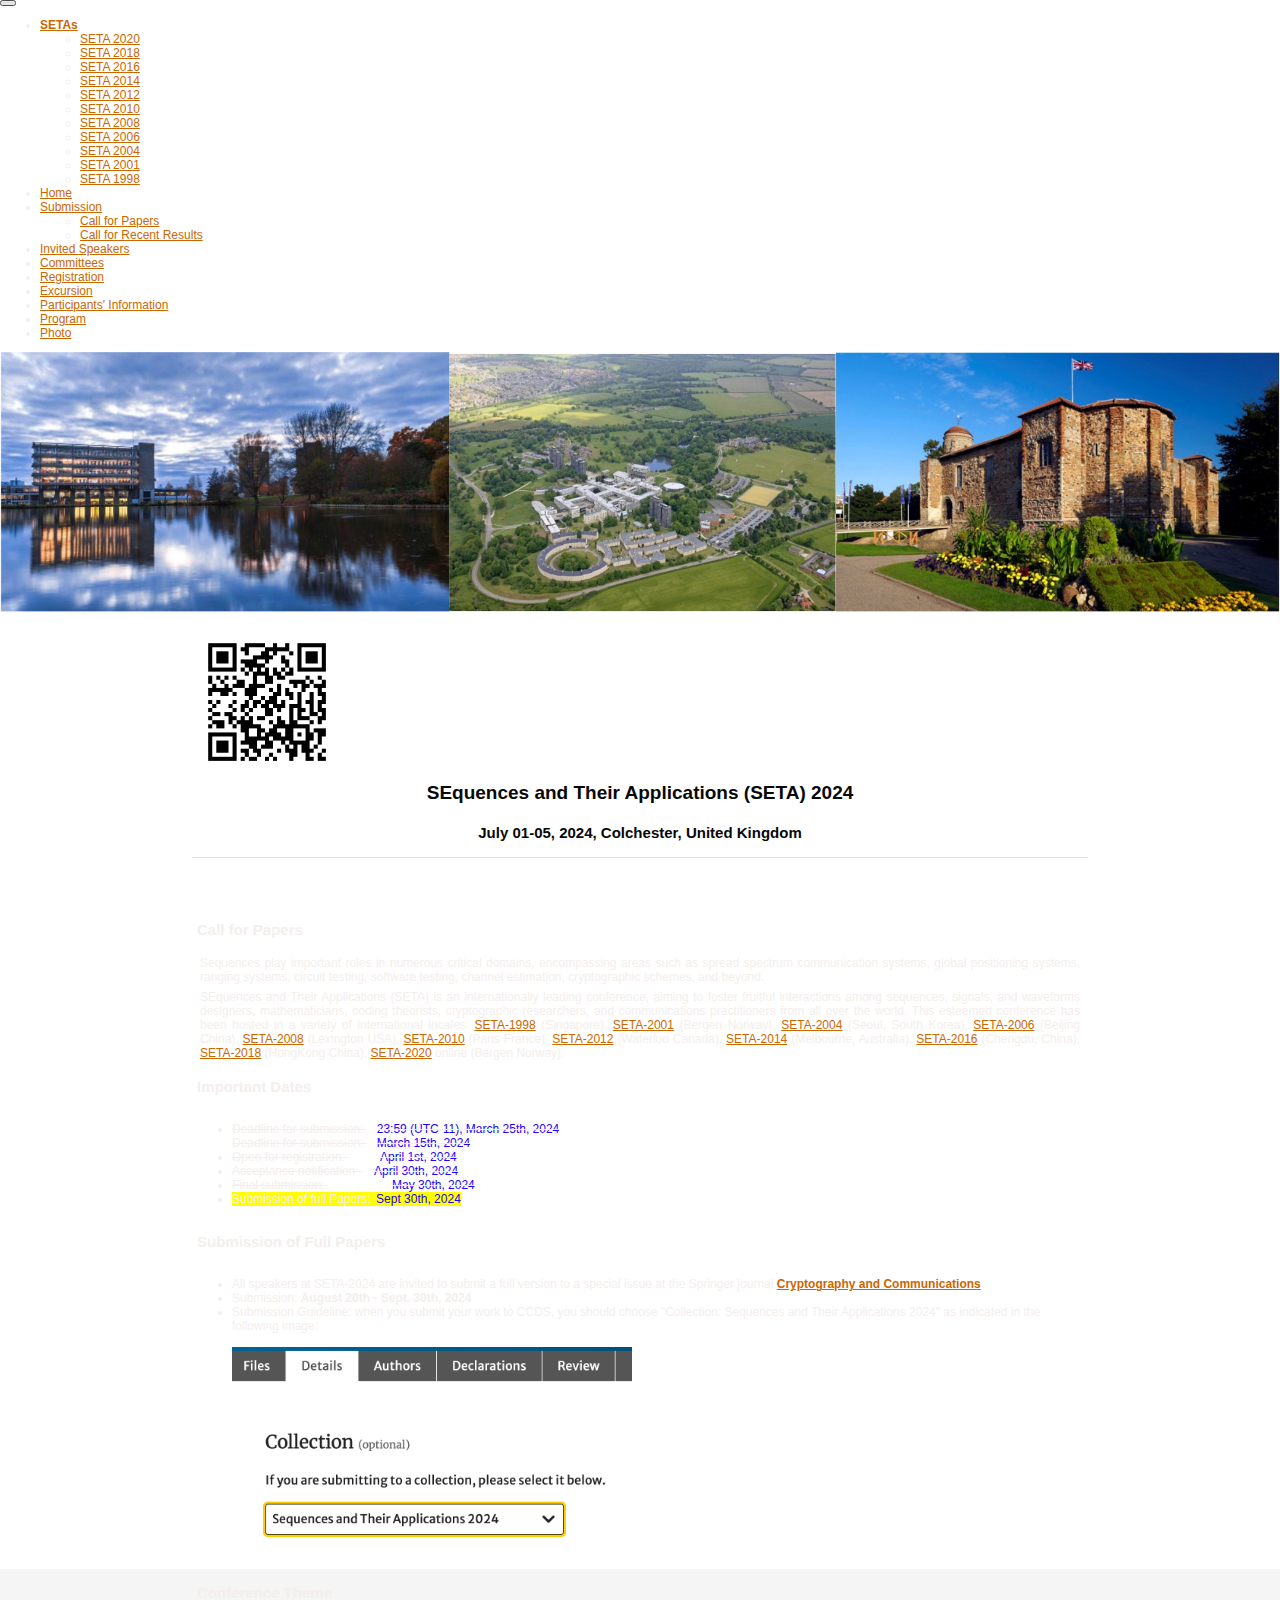
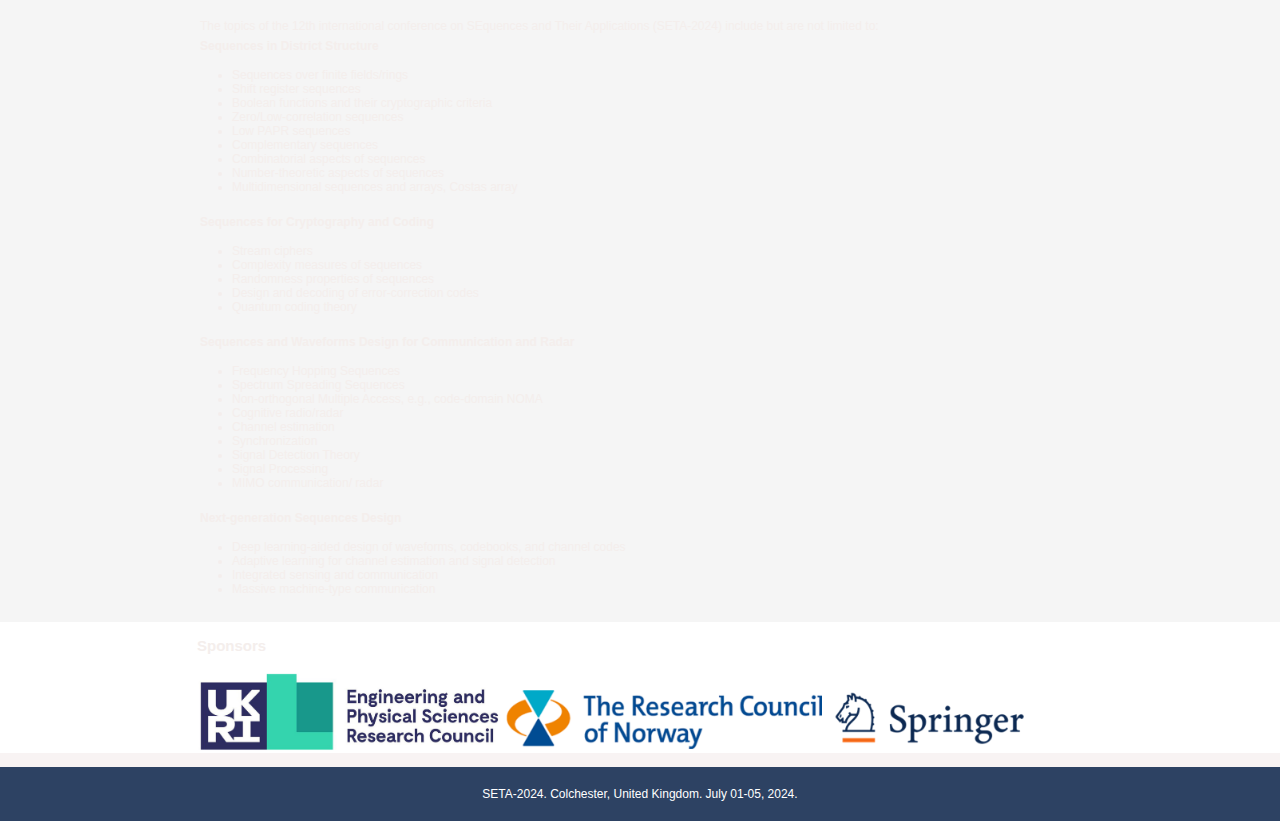
<file: index.html>
<!DOCTYPE html
	PUBLIC "-//W3C//DTD XHTML 1.0 Transitional//EN" "http://www.w3.org/TR/xhtml1/DTD/xhtml1-transitional.dtd">
<html xmlns="http://www.w3.org/1999/xhtml" xml:lang="en" lang="en">
<html>

<head>
	<title>SETA-2024</title>
	<meta http-equiv="content-type" content="text/html" />
	<link rel="stylesheet" href="css/style.css" type="text/css" />
	<link href="https://cdn.jsdelivr.net/npm/bootstrap@5.3.2/dist/css/bootstrap.min.css" rel="stylesheet"
		integrity="sha384-T3c6CoIi6uLrA9TneNEoa7RxnatzjcDSCmG1MXxSR1GAsXEV/Dwwykc2MPK8M2HN" crossorigin="anonymous">
	<link rel="stylesheet" href="css/bg.css" type="text/css" />
</head>

<!--body onResize="window.location.href = window.location.href;"-->
<div id="container">
	<nav class="navbar navbar-expand-lg bg-body-tertiary sticky-top">
		<div class="container-fluid">
			<button class="navbar-toggler" type="button" data-bs-toggle="collapse"
				data-bs-target="#navbarSupportedContent" aria-controls="navbarSupportedContent" aria-expanded="false"
				aria-label="Toggle navigation">
				<span class="navbar-toggler-icon"></span>
			</button>
			<div class="collapse navbar-collapse" id="navbarSupportedContent">
				<ul class="navbar-nav me-auto mb-2 mb-lg-0">
					<li class="nav-item dropdown">
						<a class="nav-link dropdown-toggle" href="#" role="button" style="font-family: Arial;" data-bs-toggle="dropdown"
							aria-expanded="false">
							<strong>SETAs</strong>
						</a>
						<ul class="dropdown-menu">
							<li><a class="dropdown-item" href="https://seta-2020.etu.ru/">SETA 2020</a></li>
							<li><a class="dropdown-item" href="https://seta2018.hkust.edu.hk">SETA 2018</a></li>
							<li><a class="dropdown-item" href="https://link.springer.com/collections/aafehjebee">SETA
									2016</a></li>
							<li><a class="dropdown-item" href="https://people.eng.unimelb.edu.au/udaya/seta14/">SETA
									2014</a></li>
							<li><a class="dropdown-item"
									href="https://uwaterloo.ca/communications-security-lab/seta-2012-sequences-and-their-applications">SETA
									2012</a></li>
							<li><a class="dropdown-item"
									href="https://link.springer.com/book/10.1007/978-3-642-15874-2">SETA 2010</a></li>
							<li><a class="dropdown-item"
								href="https://link.springer.com/book/10.1007/978-3-540-85912-3">SETA 2008</a></li>
							<li><a class="dropdown-item"
								href="https://link.springer.com/book/10.1007/11863854">SETA 2006</a></li>
							<li><a class="dropdown-item"
								href="https://link.springer.com/book/10.1007/b136167">SETA 2004</a></li>
							<li><a class="dropdown-item"
								href="https://link.springer.com/book/10.1007/978-1-4471-0673-9">SETA 2001</a></li>
							<li><a class="dropdown-item"
								href="https://link.springer.com/book/10.1007/978-1-4471-0551-0">SETA 1998</a></li>
						</ul>
					</li>
					<li class="nav-item">
						<a class="nav-link active" aria-current="page" href="index.html">Home</a>
					</li>
					<li class="nav-item dropdown">
						<a class="nav-link dropdown-toggle" href="#" role="button" data-bs-toggle="dropdown"
							aria-expanded="false"> Submission
						</a>
                        <ul class="dropdown-menu">
                            <li><a class="dropdown-item" href="call_for_papers.html">Call for Papers</a></li>
                            <li><a class="dropdown-item" href="call_for_recent_work.html">Call for Recent Results</a></li>
                        </ul>
                    </li>
					<li class="nav-item">
						<a class="nav-link" href="invitedSpeakers.html">Invited Speakers</a>
					</li>		
					<li class="nav-item">
						<a class="nav-link" href="committees.html">Committees</a>
					</li>
					<li class="nav-item">
						<a class="nav-link" href="registration.html">Registration</a>
					</li> 	
					<li class="nav-item">
						<a class="nav-link" href="excursion.html">Excursion</a>
					</li>
					<li class="nav-item">
                        <a class="nav-link" aria-current="page" href="attendinfo.html"> Participants' Information</a>
                    </li>	
                    <li class="nav-item">
						<a class="nav-link" aria-current="page"
							href="program.html">Program</a>
					</li>
					<li class="nav-item">
						<a class="nav-link" aria-current="page" href="photo.html">Photo</a>
					</li>
				</ul>
			</div>
		</div>
	</nav>
	<img class="banner" src="images/Banner.jpg" alt="Image Banner">
	
	<div id="outer">
		<div id="inner">
			<br>
			<div class="topic">
				<img src="images/QR.png" width="150px" height="150px" class="
                float-end">
                
				<h1><center>SEquences and Their Applications (SETA) 2024</center></h1>
				<h3 id="page-title"><center>
					July 01-05, 2024, Colchester, United Kingdom
				</center>
				</h3>	
			</div>
			<div class="row row-cols-2">
				<div class="col-md-5">
					<h3>Call for Papers</h3>
					<p style="text-align: justify!important;">
						Sequences play important roles in numerous critical domains, encompassing areas 
						such as spread spectrum communication systems, global positioning systems, ranging systems, circuit testing, 
						software testing, channel estimation, cryptographic schemes, and beyond.
					</p>
					<p style="text-align: justify!important;">
						SEquences and Their Applications (SETA) is an internationally leading conference, aiming to foster
						fruitful
						interactions among sequences, signals, and waveforms designers, mathematicians, coding theorists,
						cryptographic researchers, and communications practitioners from all over the world. This esteemed
						conference has been hosted in a variety of international locales: <a
							href="https://link.springer.com/book/10.1007/978-1-4471-0551-0">SETA-1998</a> (Singapore), <a href="https://link.springer.com/book/10.1007/978-1-4471-0673-9">SETA-2001</a> (Bergen Norway), <a
							href="https://link.springer.com/book/10.1007/b136167">SETA-2004</a> (Seoul, South Korea), <a
							href="https://link.springer.com/book/10.1007/11863854">SETA-2006</a> (Beijing China), <a
							href="https://link.springer.com/book/10.1007/978-3-540-85912-3">SETA-2008</a> (Lexington USA), <a
							href="https://link.springer.com/book/10.1007/978-3-642-15874-2">SETA-2010</a> (Paris France), <a
							href="https://uwaterloo.ca/communications-security-lab/seta-2012-sequences-and-their-applications">SETA-2012</a> (Waterloo Canada), <a
							href="https://people.eng.unimelb.edu.au/udaya/seta14/">SETA-2014</a> (Melbourne, Australia), 
							<a
							href="https://link.springer.com/collections/aafehjebee">SETA-2016</a> (Chengdu, China), 
				<a href="https://seta2018.hkust.edu.hk">SETA-2018</a> (HongKong China), <a
							href="https://seta-2020.etu.ru/">SETA-2020</a> online (Bergen
						Norway).
					</p>
				</div>
				<div class="col-md-7">
					<h3>Important Dates</h3>
					<ul>
						<li>
                            			<s>Deadline for submission: <span style="margin-left: 10px;list-style-type: none;color: rgb(30, 0, 255);">23:59 (UTC-11), March 25th, 2024 </span></s> 
						</li>
						<li style="list-style: none;">
                            			<div><s>Deadline for submission: <span style="margin-left: 10px;list-style-type: none;color: rgb(30, 0, 255);">March 15th, 2024 </span></s> </div> 
						</li>
						
						<li><s>Open for registration:     <span style="margin-left: 32px;list-style-type: none;color: rgb(30, 0, 255);"> April 1st, 2024</span></s>
						</li>
						<li><s>Acceptance notification:
                               <span style="margin-left: 12px;list-style-type: none;color: rgb(30, 0, 255);"> April 30th, 2024</span></s>
						</li>
						<li><s>Final submission:  
						<span style="margin-left: 64px;list-style-type: none;color: rgb(30, 0, 255);">
							May 30th, 2024
						</span></s>
						</li>
						<li><div class="highlight-container"> Submission of full Papers: 
						<span style="margin-left: 2px;list-style-type: none;color: rgb(30, 0, 255);">
							Sept 30th, 2024
						</span></div> 
						</li>
					</ul>
					<h3>Submission of Full Papers</h3>
					<ul>
						<li>
							All speakers at SETA-2024 are invited to submit a full version to a special issue at the Springer journal <a href="https://link.springer.com/journal/12095" target="_self">
								 <strong>Cryptography and Communications	</strong>
							</a>
						</li>
					<!-- <br>
						<div class="d-grid">
							<a href="call_for_papers.html"  target="_self" class="btn btn-primary btn">
								Paper Submission 
							</a>
						</div>					 -->
						<li>
							Submission: <strong>August 20th - Sept. 30th, 2024</strong>
						</li>
						<li>
							Submission Guideline: when you submit your work to CCDS, you should choose "Collection: Sequences and Their Applications 2024" as indicated in the following image:
						</li>
						<br>
						<img src="images/submit_guide.png" width="400px">
					</ul>
				</div>
			</div>
			
			<br>
		</div><!-- end inner -->
	</div>
	<div id="outer" style="background-color:rgb(245, 245, 245);">
		<div id="inner" style="background-color:rgb(245, 245, 245);">
			
			<h3>Conference Theme</h3>
			<p>The topics of the 12th international conference on SEquences and Their Applications (SETA-2024) include but are not limited to:</p>
			<div class="row row-cols-2">
				<div class="col-md-5">
					<p><b class="bf1">Sequences in District Structure</b>
					<ul>
						<li>Sequences over finite fields/rings</li>
						<li>Shift register sequences</li>
						<li>Boolean functions and their cryptographic criteria</li>
						<li>Zero/Low-correlation sequences</li>
						<li>Low PAPR sequences</li>
						<li>Complementary sequences</li>
						<li>Combinatorial aspects of sequences</li>
						<li>Number-theoretic aspects of sequences</li>
						<li>Multidimensional sequences and arrays, Costas array</li>
					</ul>
					</p>

					<p><b class="bf1"> Sequences for Cryptography and Coding </b>
					<ul>
						<li>Stream ciphers</li>
						<li>Complexity measures of sequences</li>
						<li>Randomness properties of sequences</li>
						<li>Design and decoding of error-correction codes</li>
						<li>Quantum coding theory</li>
					</ul>
					</p>
				</div>
				<div class="col-md-7">
					<p><b class="bf1">Sequences and Waveforms Design for Communication and Radar</b>
					<ul>
						<li>Frequency Hopping Sequences</li>
						<li>Spectrum Spreading Sequences</li>
						<li>Non-orthogonal Multiple Access, e.g., code-domain NOMA</li>
						<li>Cognitive radio/radar</li>
						<li>Channel estimation</li>
						<li>Synchronization</li>
						<li>Signal Detection Theory</li>
						<li>Signal Processing</li>
						<li>MIMO communication/ radar</li>
					</ul>
					</p>
					<p><b class="bf1">Next-generation Sequences Design</b>
					<ul>
						<li>Deep learning-aided design of waveforms, codebooks, and channel codes</li>
						<li>Adaptive learning for channel estimation and signal detection</li>
						<li>Integrated sensing and communication</li>
						<li>Massive machine-type communication</li>
					</ul>
				</div>
			</div>
			<br>
			<!-- <table id="management_table" width="100%" border="0" cellspacing="1" cellpadding="1">
					<tr>
						<td><b><a href="http://www.springer.com/lncs">LNCS:</a></b> Springer Lecture Notes in Computer
							Science. </td>
					</tr>

					<tr>
						<td>
							<center><img src="pictures/cda_displayimage.jpg"></center>
						</td>
					</tr>
				</table> -->
			<!-- end content -->
		</div>
	</div>
	<div id="outer">
		<div id="inner">
			<h3>Sponsors</h3>
			<img src="images/Sponsor.png" width='840px' height='84px'>
			<br>
		</div>
	</div><!-- end outer -->
	<br>
	<div id="footer-relative">SETA-2024. Colchester, United Kingdom. July 01-05, 2024.</div>
</div>
<!--/body onResize="window.location.href = window.location.href;"-->
<script src="https://cdn.jsdelivr.net/npm/bootstrap@5.3.2/dist/js/bootstrap.bundle.min.js"
	integrity="sha384-C6RzsynM9kWDrMNeT87bh95OGNyZPhcTNXj1NW7RuBCsyN/o0jlpcV8Qyq46cDfL"
	crossorigin="anonymous"></script>
</html>
</file>
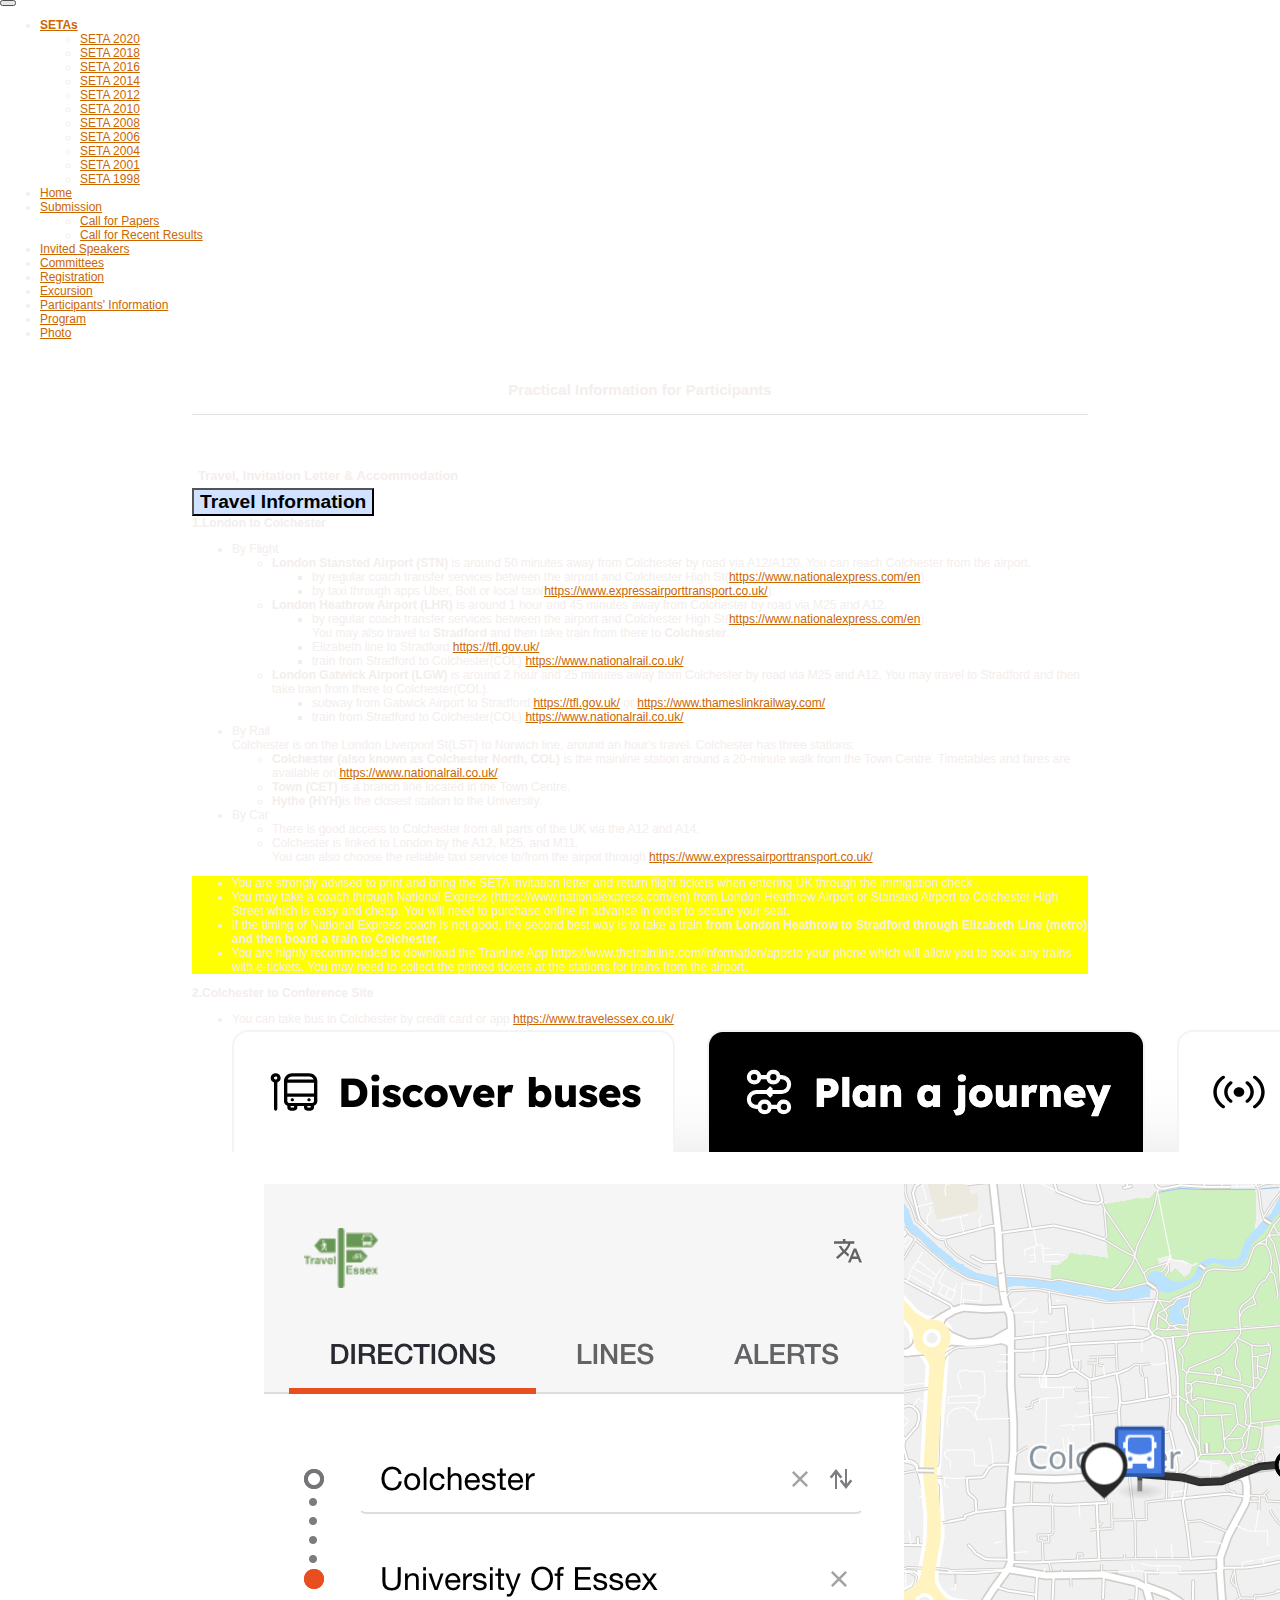
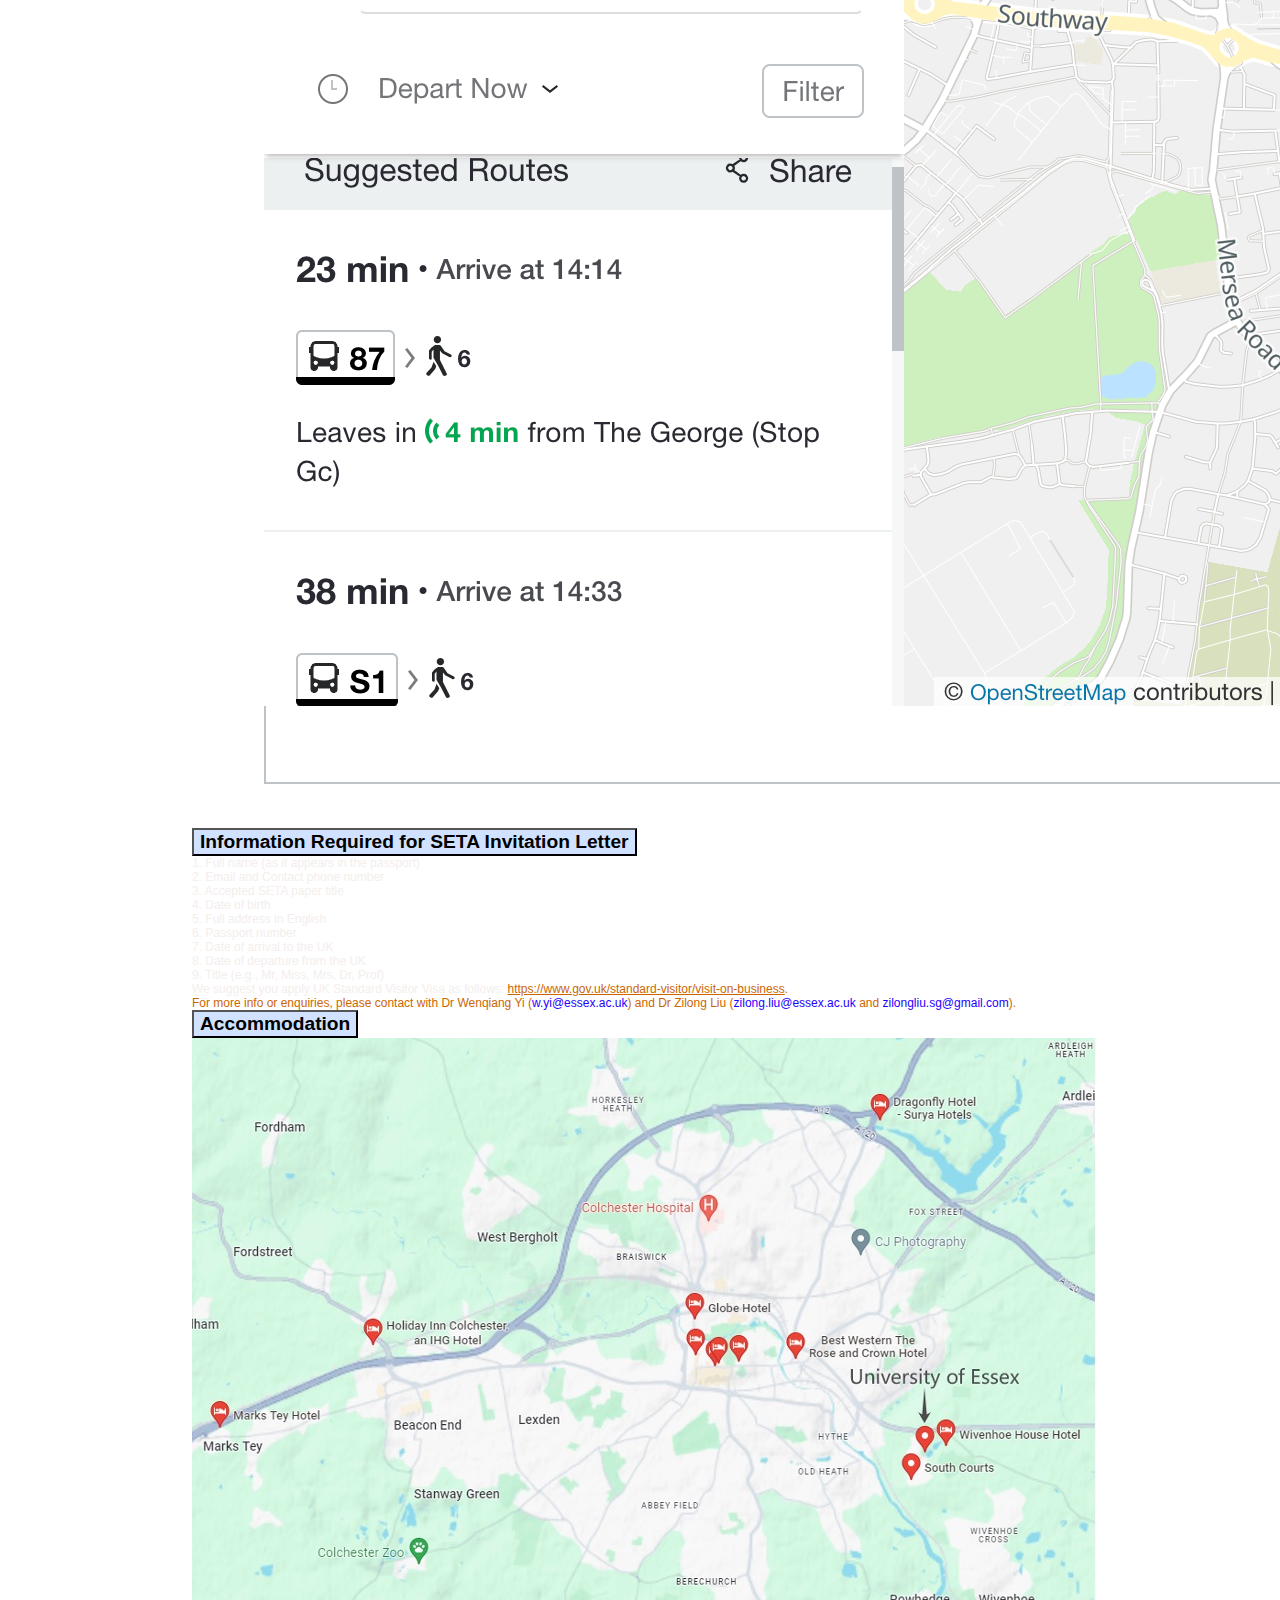
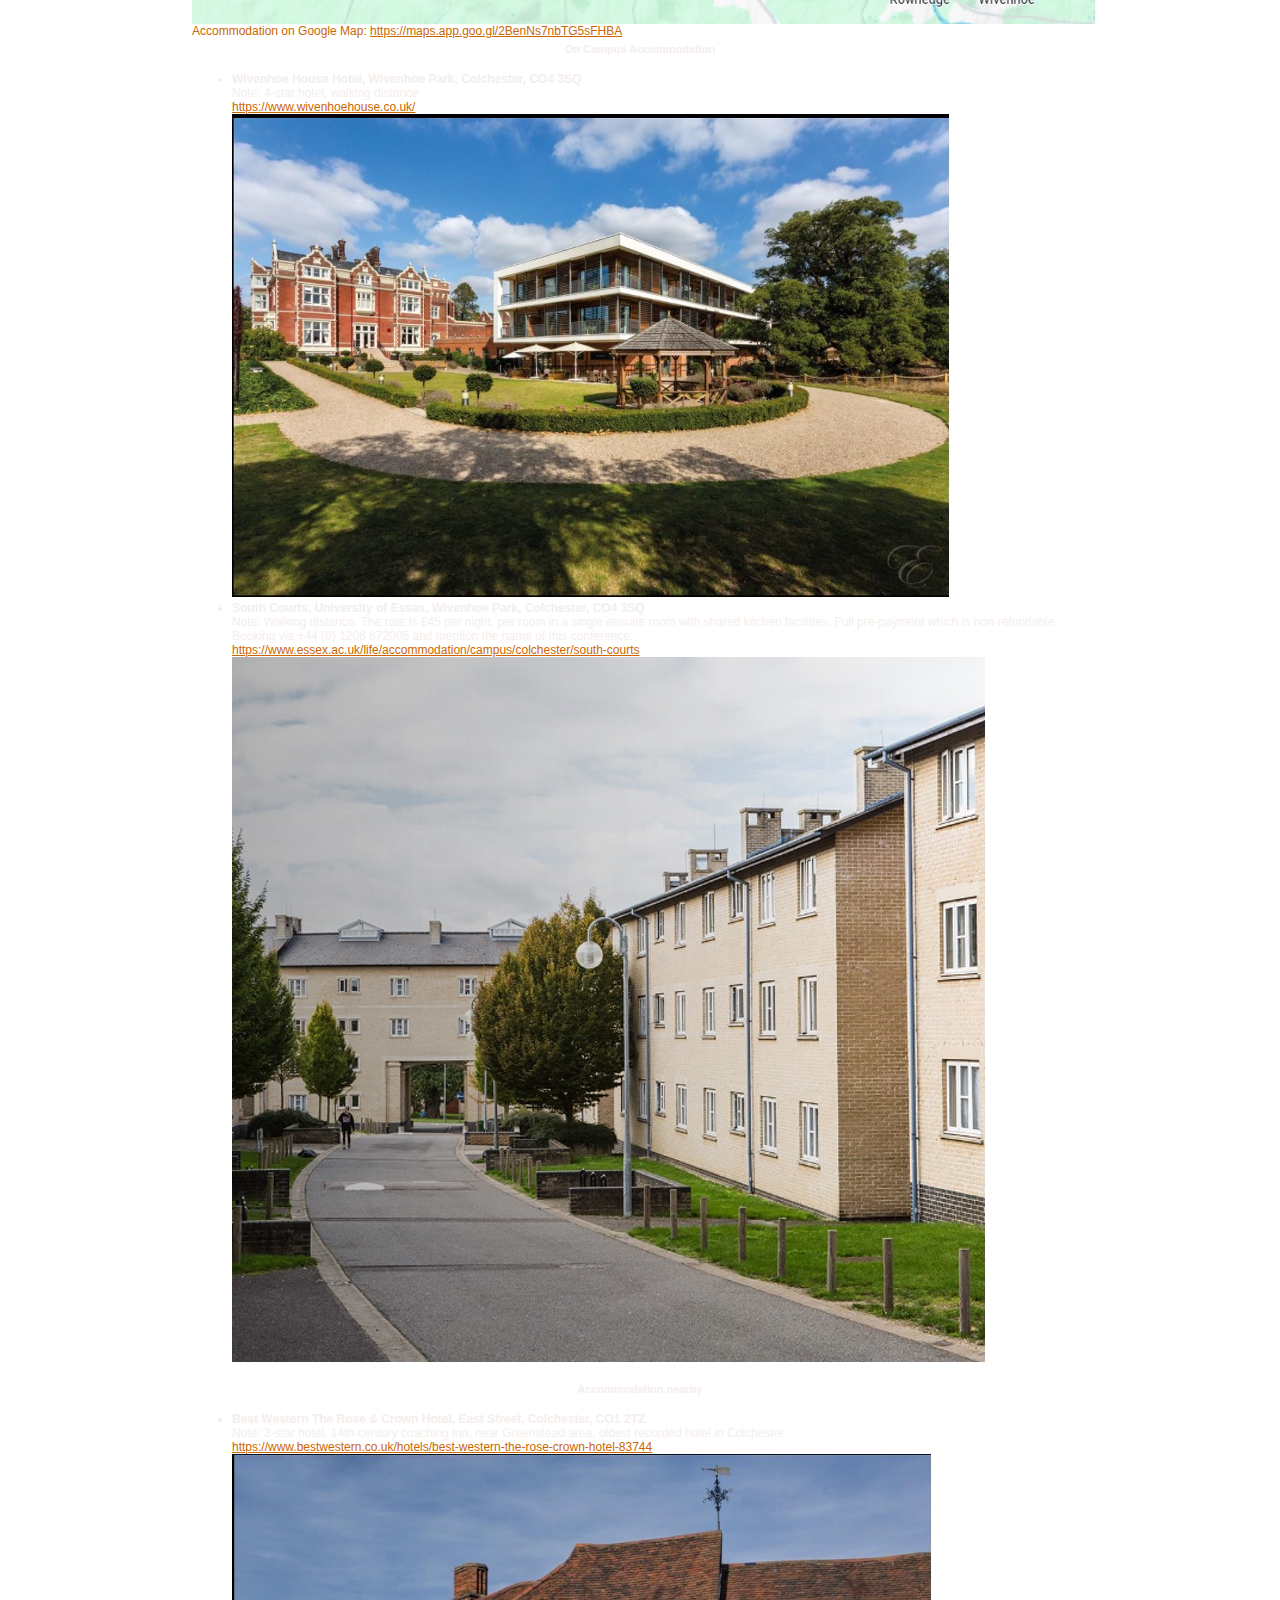
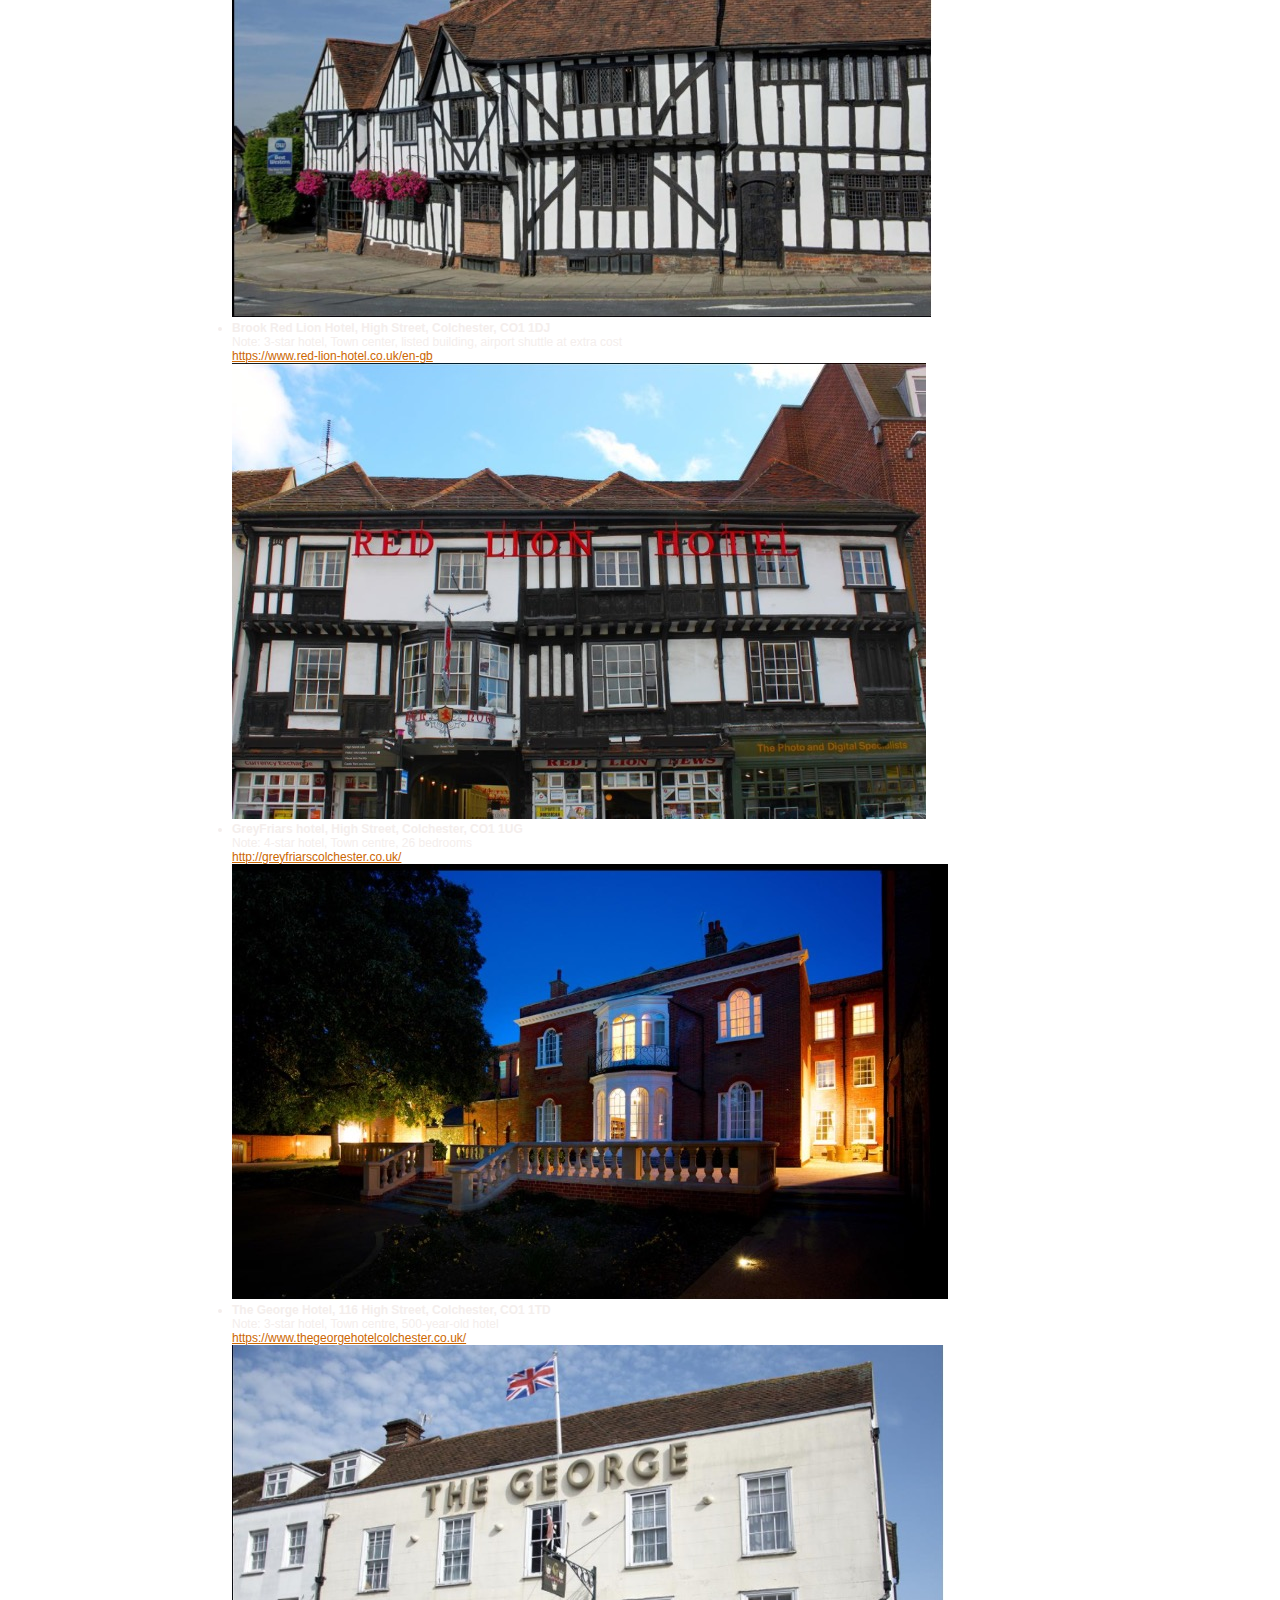
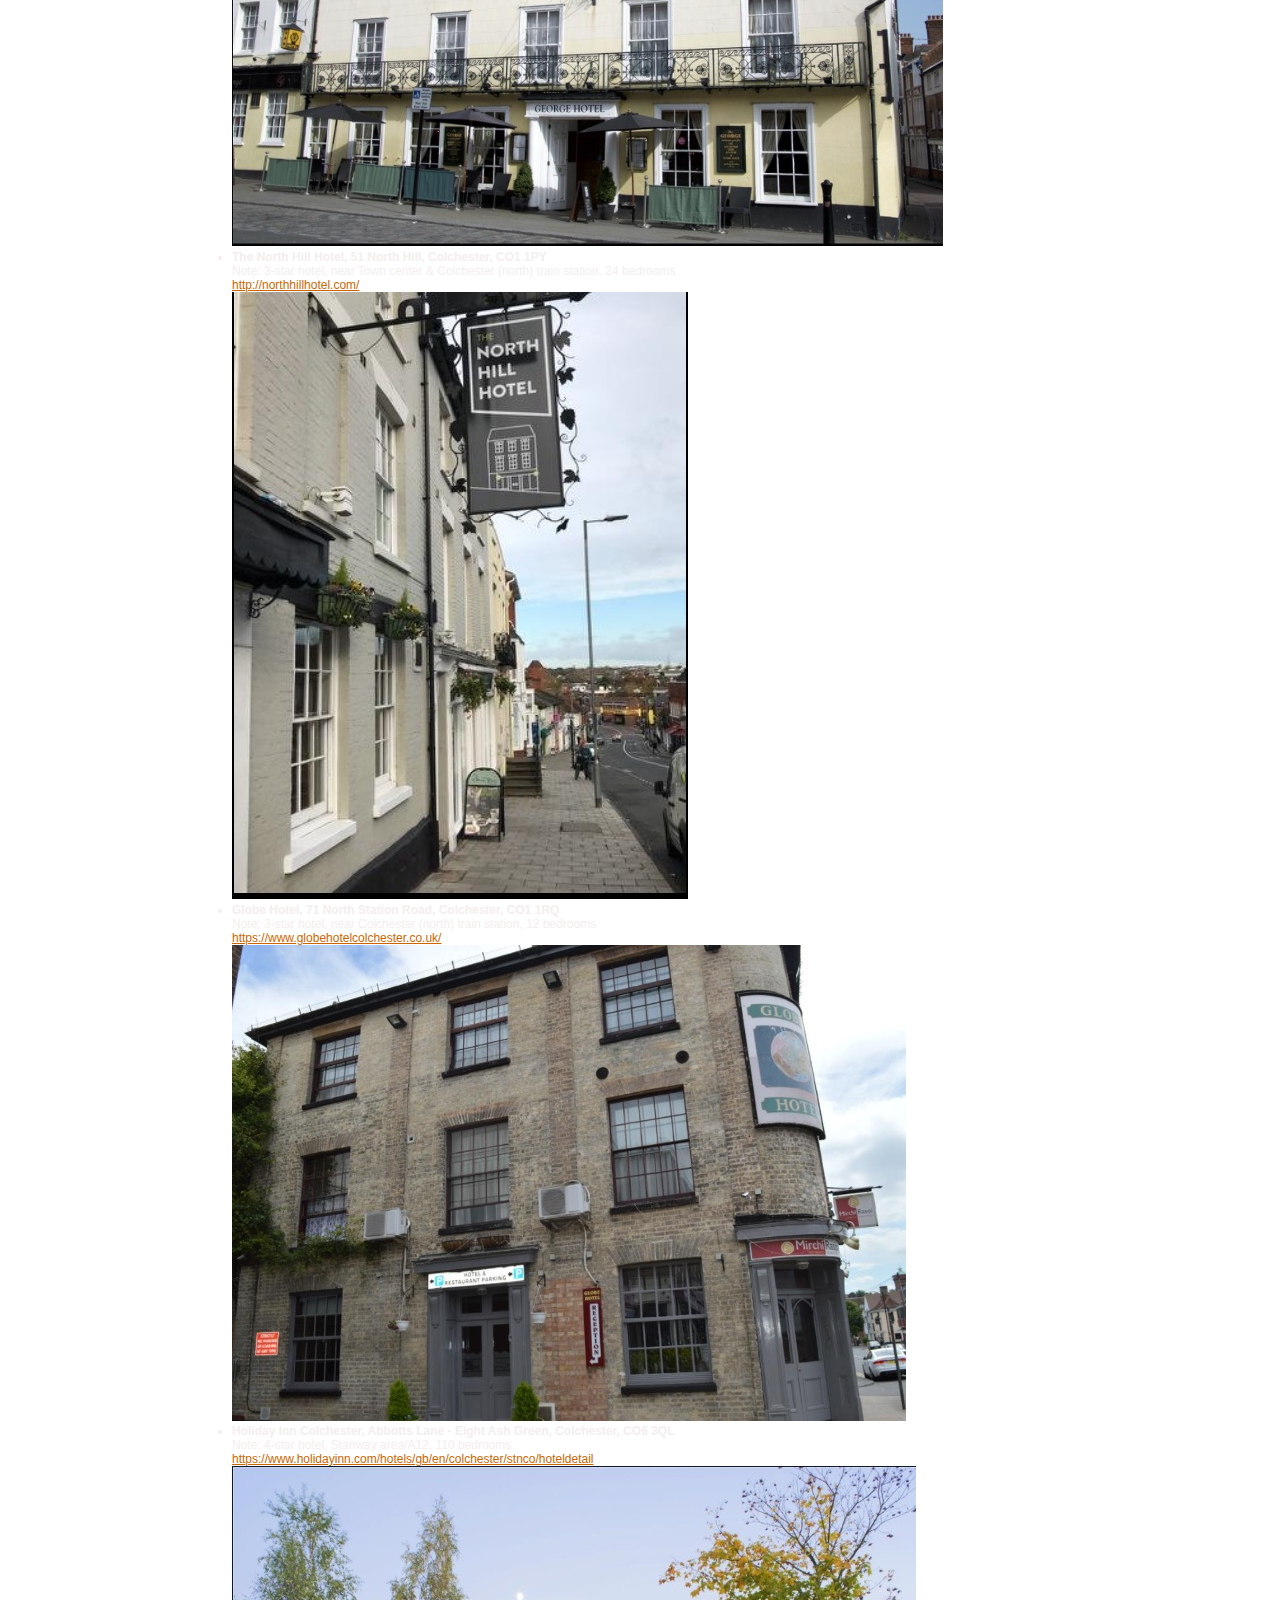
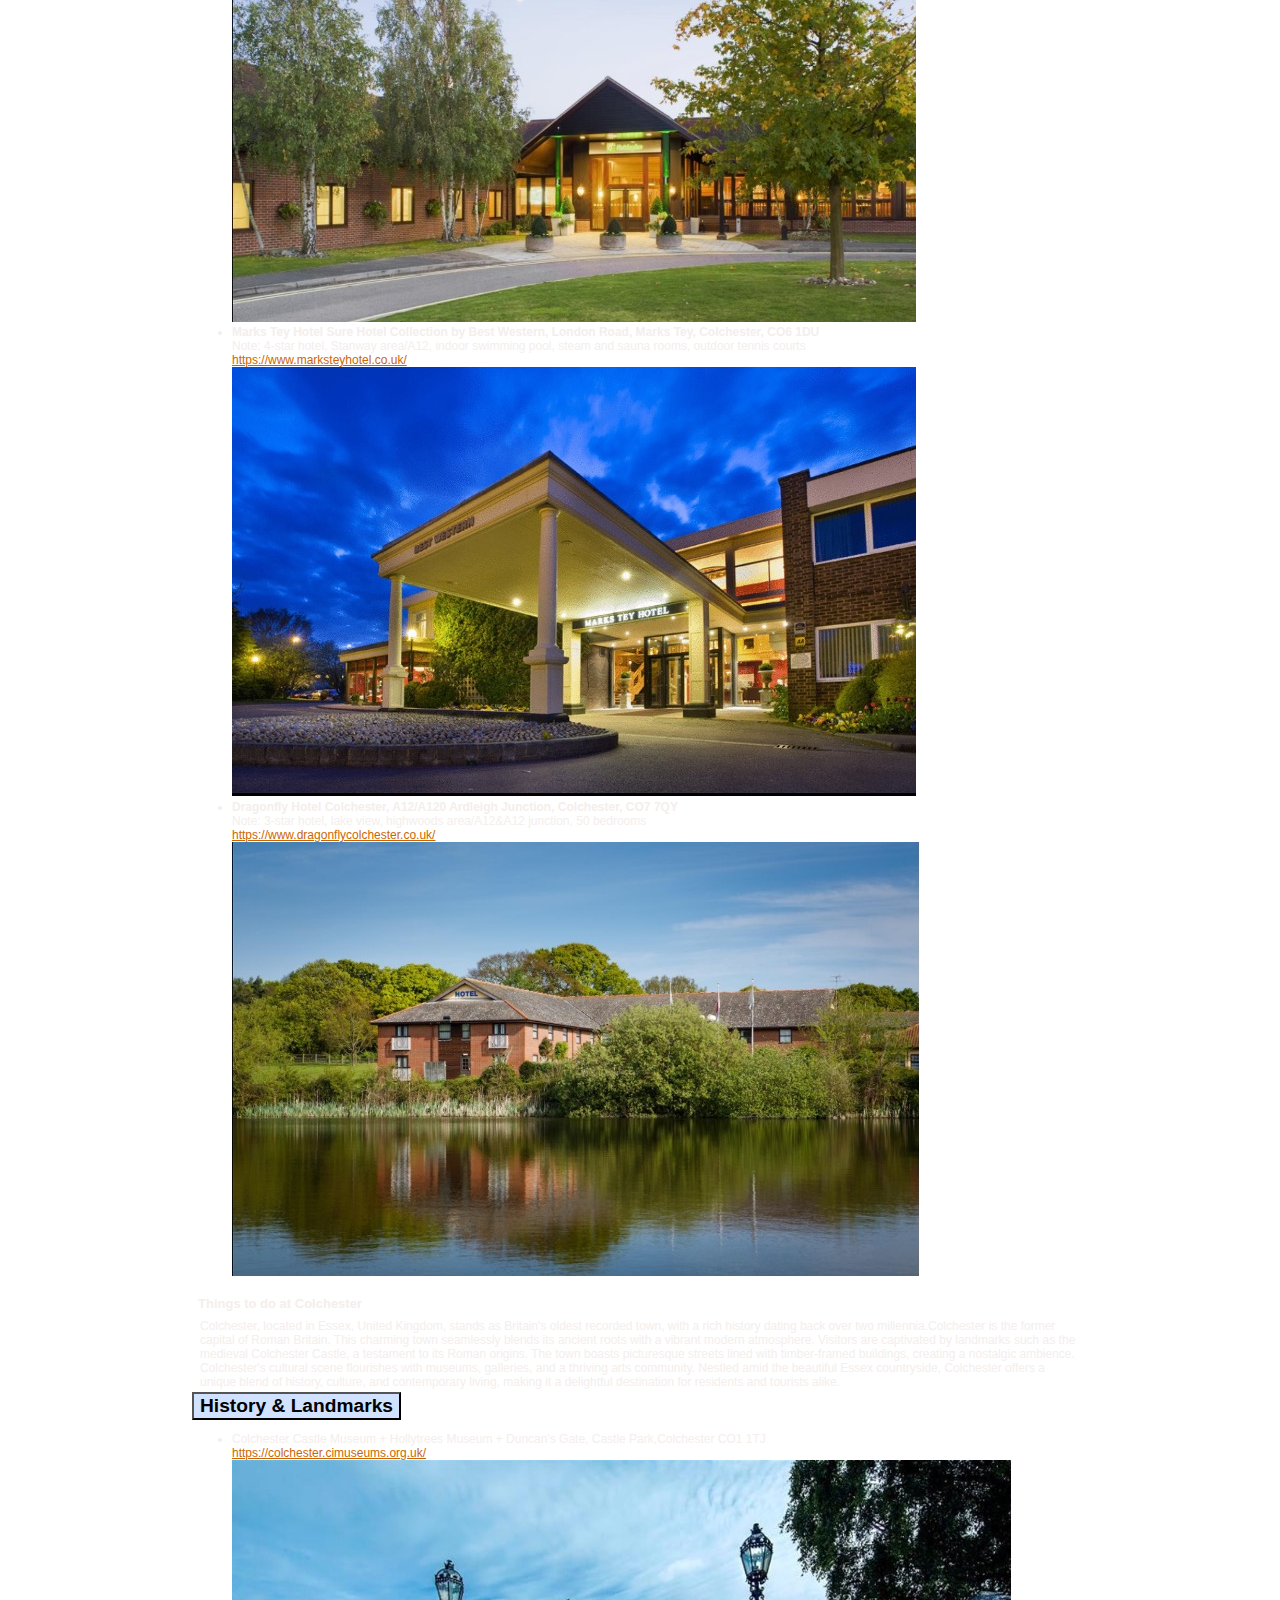
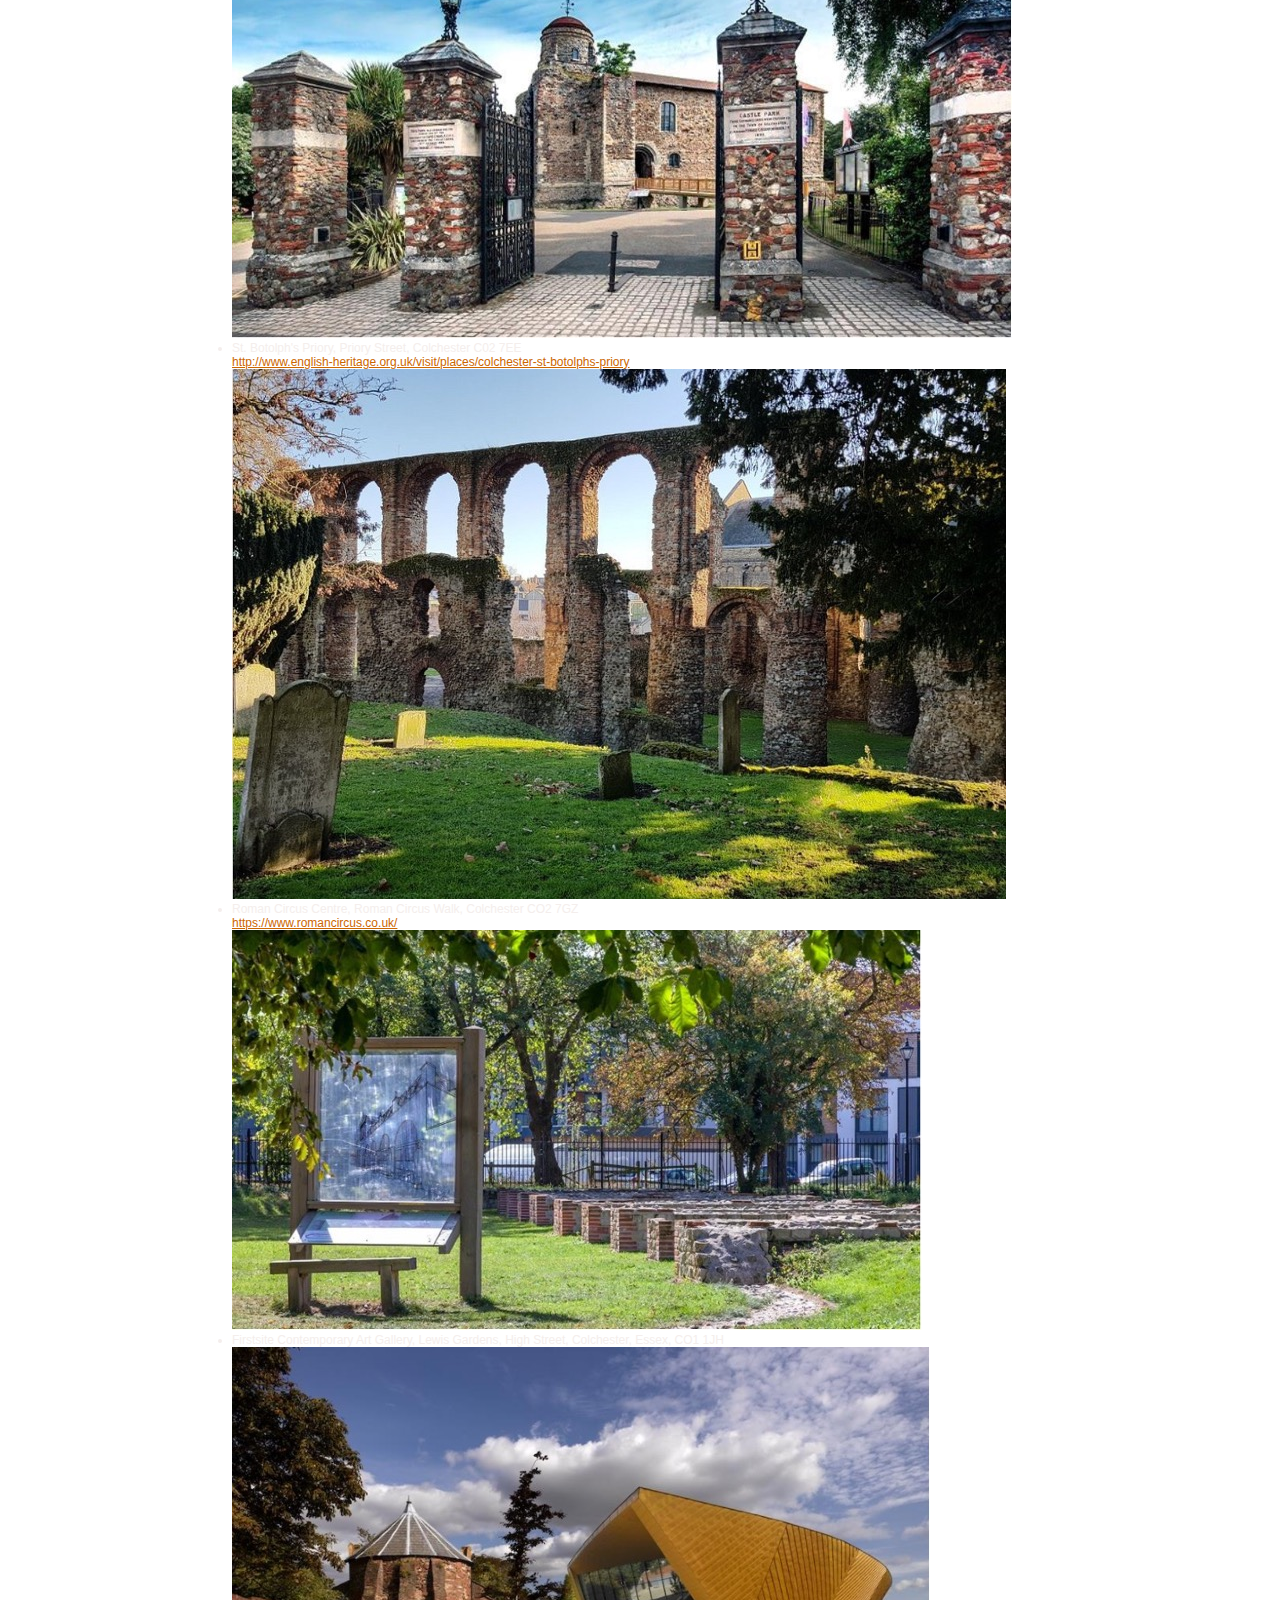
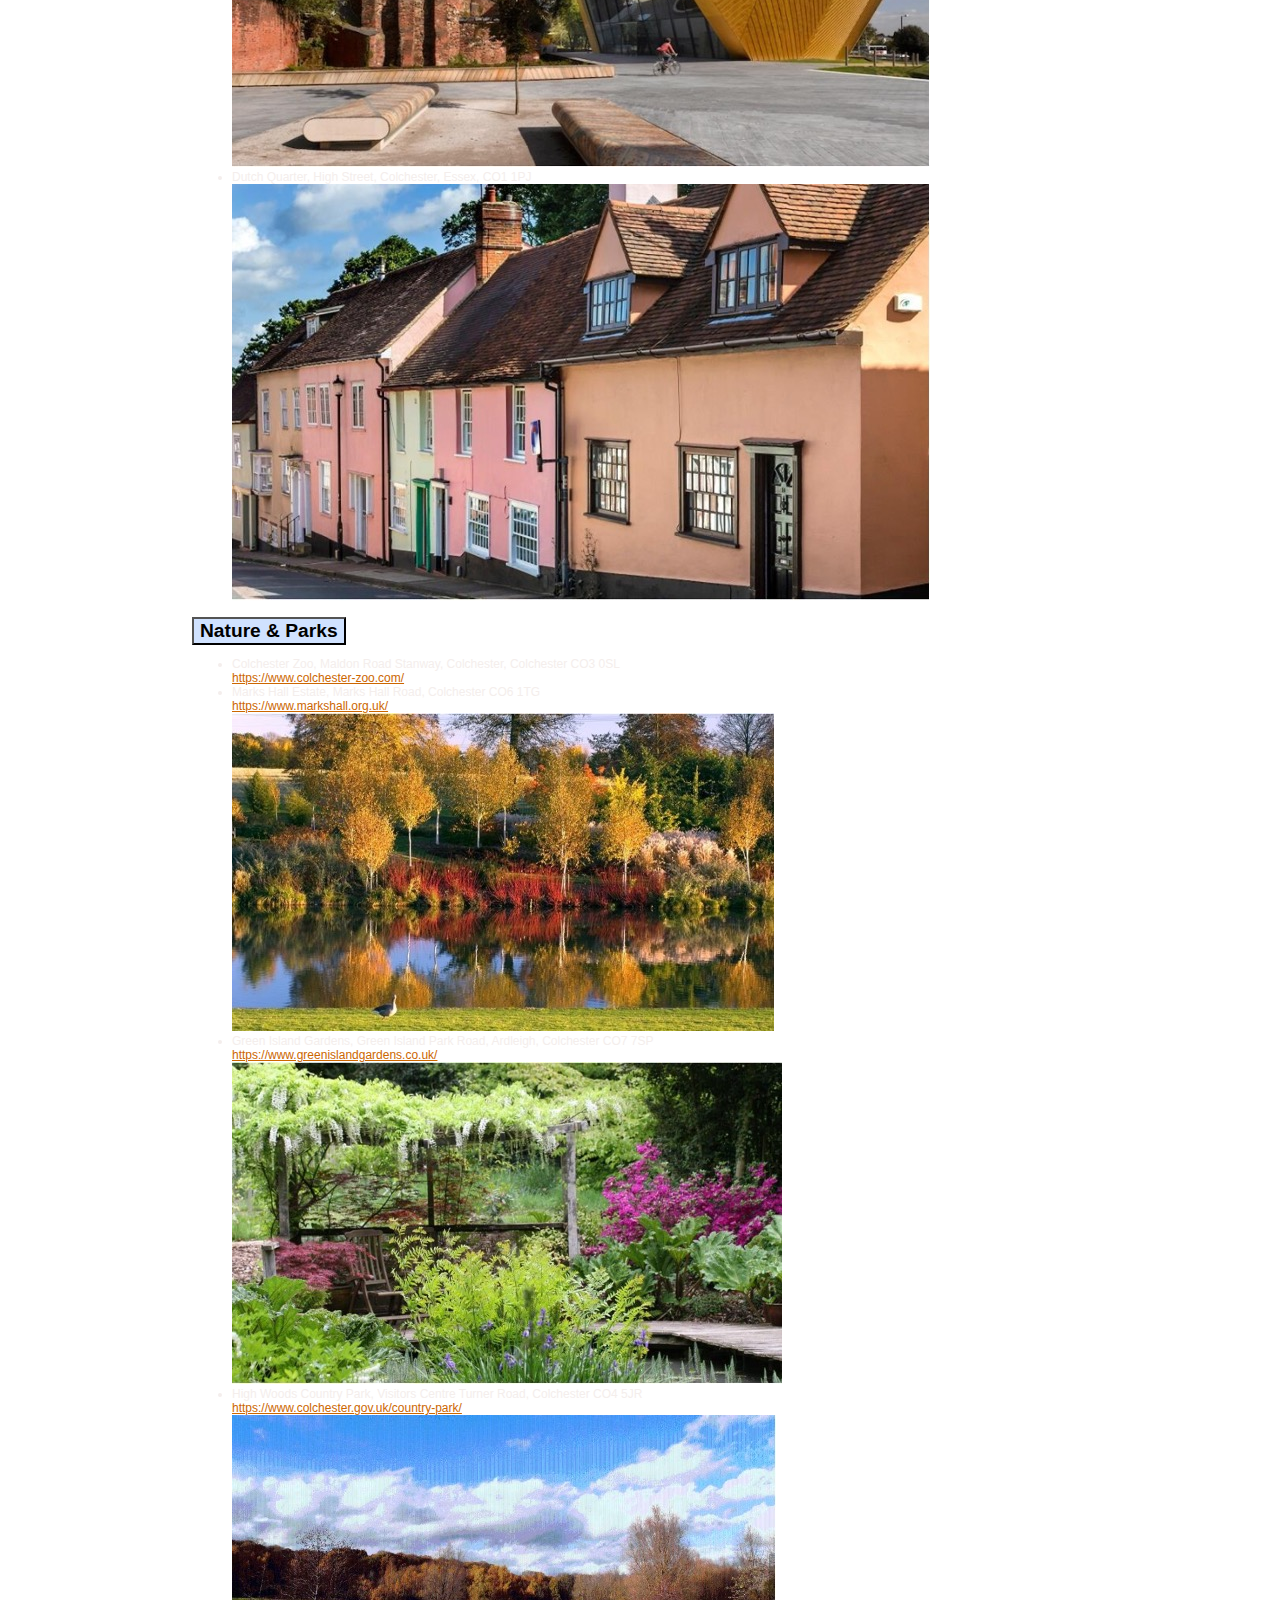
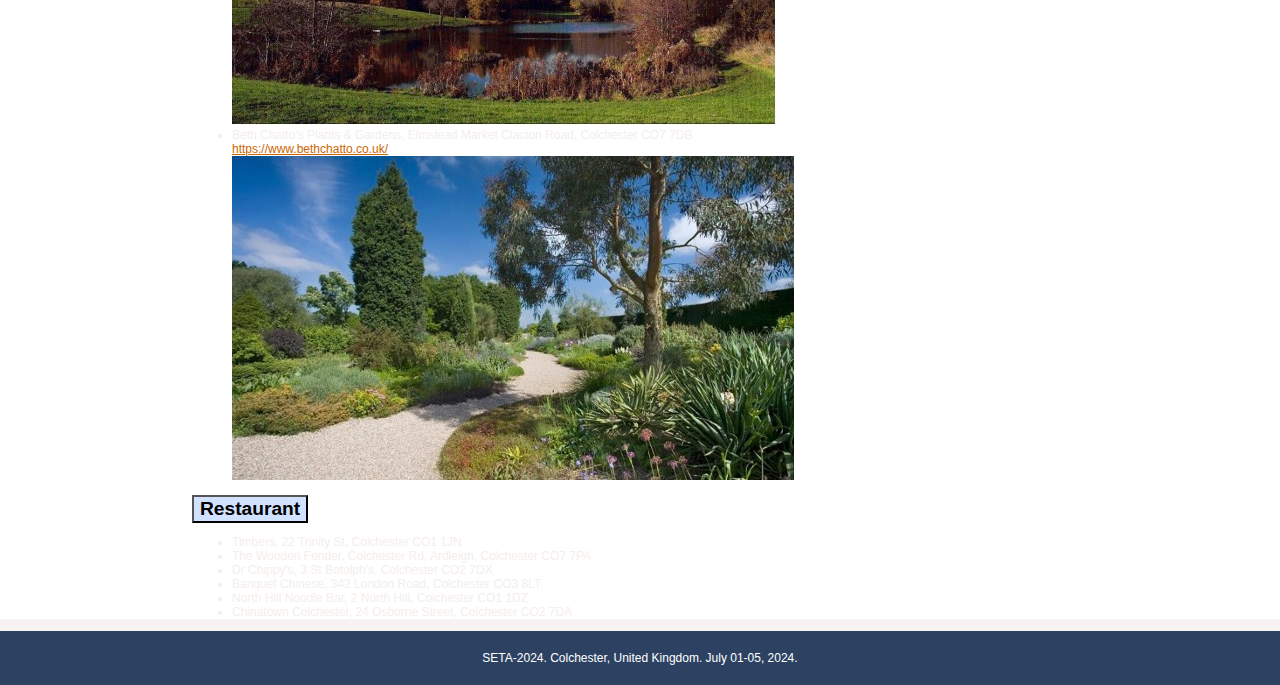
<file: attendinfo.html>
<!DOCTYPE html
	PUBLIC "-//W3C//DTD XHTML 1.0 Transitional//EN" "http://www.w3.org/TR/xhtml1/DTD/xhtml1-transitional.dtd">
<html xmlns="http://www.w3.org/1999/xhtml" xml:lang="en" lang="en">
<html>

<head>
	<title>SETA-2024</title>
	<meta http-equiv="content-type" content="text/html" />
	<link rel="stylesheet" href="css/style.css" type="text/css" />
	<link href="https://cdn.jsdelivr.net/npm/bootstrap@5.3.2/dist/css/bootstrap.min.css" rel="stylesheet"
	integrity="sha384-T3c6CoIi6uLrA9TneNEoa7RxnatzjcDSCmG1MXxSR1GAsXEV/Dwwykc2MPK8M2HN" crossorigin="anonymous">
	<link rel="stylesheet" href="css/bg.css" type="text/css" />
</head>
<!--body onResize="window.location.href = window.location.href;"-->
<div id="container">
	<nav class="navbar navbar-expand-lg bg-body-tertiary sticky-top">
		<div class="container-fluid">
			<button class="navbar-toggler" type="button" data-bs-toggle="collapse"
				data-bs-target="#navbarSupportedContent" aria-controls="navbarSupportedContent" aria-expanded="false"
				aria-label="Toggle navigation">
				<span class="navbar-toggler-icon"></span>
			</button>
			<div class="collapse navbar-collapse" id="navbarSupportedContent">
				<ul class="navbar-nav me-auto mb-2 mb-lg-0">
					<li class="nav-item dropdown">
						<a class="nav-link dropdown-toggle" href="#" role="button" style="font-family: Arial;" data-bs-toggle="dropdown"
							aria-expanded="false">
							<strong>SETAs</strong>
						</a>
						<ul class="dropdown-menu">
							<li><a class="dropdown-item" href="https://seta-2020.etu.ru/">SETA 2020</a></li>
							<li><a class="dropdown-item" href="https://seta2018.hkust.edu.hk">SETA 2018</a></li>
							<li><a class="dropdown-item" href="https://link.springer.com/collections/aafehjebee">SETA
									2016</a></li>
							<li><a class="dropdown-item" href="https://people.eng.unimelb.edu.au/udaya/seta14/">SETA
									2014</a></li>
							<li><a class="dropdown-item"
									href="https://uwaterloo.ca/communications-security-lab/seta-2012-sequences-and-their-applications">SETA
									2012</a></li>
							<li><a class="dropdown-item"
									href="https://link.springer.com/book/10.1007/978-3-642-15874-2">SETA 2010</a></li>
							<li><a class="dropdown-item"
								href="https://link.springer.com/book/10.1007/978-3-540-85912-3">SETA 2008</a></li>
							<li><a class="dropdown-item"
								href="https://link.springer.com/book/10.1007/11863854">SETA 2006</a></li>
							<li><a class="dropdown-item"
								href="https://link.springer.com/book/10.1007/b136167">SETA 2004</a></li>
							<li><a class="dropdown-item"
								href="https://link.springer.com/book/10.1007/978-1-4471-0673-9">SETA 2001</a></li>
							<li><a class="dropdown-item"
								href="https://link.springer.com/book/10.1007/978-1-4471-0551-0">SETA 1998</a></li>
						</ul>
					</li>
					<li class="nav-item">
						<a class="nav-link" href="index.html">Home</a>
					</li>
					<li class="nav-item dropdown">
						<a class="nav-link dropdown-toggle" href="#" role="button" data-bs-toggle="dropdown"
							aria-expanded="false"> Submission
						</a>
                        <ul class="dropdown-menu">
                            <li><a class="dropdown-item" href="call_for_papers.html">Call for Papers</a></li>
                            <li><a class="dropdown-item" href="call_for_recent_work.html">Call for Recent Results</a></li>
                        </ul>
                    </li>
					<li class="nav-item">
						<a class="nav-link" href="invitedSpeakers.html">Invited Speakers</a>
					</li>		
					<li class="nav-item">
						<a class="nav-link" href="committees.html">Committees</a>
					</li>
					<li class="nav-item">
						<a class="nav-link" aria-current="page" href="registration.html">Registration</a>
					</li> 	
					<li class="nav-item">
						<a class="nav-link" href="excursion.html">Excursion</a>
					</li>	
                    <li class="nav-item">
                        <a class="nav-link active" aria-current="page" href="attendinfo.html"> Participants' Information</a>
                    </li>
					<li class="nav-item">
						<a class="nav-link" aria-current="page"
							href="program.html">Program</a>
					</li>
					<li class="nav-item">
						<a class="nav-link" aria-current="page" href="photo.html">Photo</a>
					</li>
				</ul>
			</div>
		</div>
	</nav>
	<div id="outer">
		<div id="inner">
			<br>
			<h3 id="page-title"><center>Practical Information for Participants</center></h3>
			<h4>Travel, Invitation Letter & Accommodation</h4>
				<div class="accordion accordion-flush" id="accordionFlushExample">
					<div class="accordion-item">
					  <h2 class="accordion-header">
						<button class="accordion-button collapsed" type="button" data-bs-toggle="collapse" data-bs-target="#flush-collapseOne" aria-expanded="false" aria-controls="flush-collapseOne">
						  <b>Travel Information</b>
						</button>
					  </h2>
					  <div id="flush-collapseOne" class="accordion-collapse collapse show" data-bs-parent="#accordionFlushExample">
					  <div class="accordion-body">
						<b>1.London to Colchester</b> 
						<ul>
							<li>By Flight</li>
							<ul>
								<li>
									<strong>London Stansted Airport (STN) </strong><a href="https://www.stanstedairport.com/"></a> is around 50 minutes away from Colchester by road via A12/A120. You can reach Colchester from the airport.
									<ul>
										<li>
											by regular coach transfer services between the airport and Colchester High St(<a href="https://www.nationalexpress.com/en">https://www.nationalexpress.com/en</a>).
										</li>
										<li>
											by taxi through apps Uber, Bolt or local taxi(<a href="https://www.expressairporttransport.co.uk/">https://www.expressairporttransport.co.uk/</a>).
										</li>
									</ul>
								</li>
								<li>
									<strong>London Heathrow Airport (LHR)</strong> is around 1 hour and 45 minutes away from Colchester by road via M25 and A12.
									<br> 
									
									<ul>
										<li>
											by regular coach transfer services between the airport and Colchester High St(<a href="https://www.nationalexpress.com/en">https://www.nationalexpress.com/en</a>).
										</li>
										You may also travel to <strong>Stradford</strong> and then take train from there to <strong>Colchester</strong>.
										<li>
											Elizabeth line to Stradford <a href="https://tfl.gov.uk/">https://tfl.gov.uk/</a>.
										</li>
										<li>
											train from Stradford to Colchester(COL) <a href="https://www.nationalrail.co.uk/">https://www.nationalrail.co.uk/</a>.
										</li>
									</ul>		
								</li>
								<li><strong>London Gatwick Airport (LGW)</strong> is around 2 hour and 25 minutes away from Colchester by road via M25 and A12. You may travel to Stradford and then take train from there to Colchester(COL).
									<ul>
										<li>
											subway from Gatwick Airport to Stradford <a href="https://tfl.gov.uk/">https://tfl.gov.uk/</a> or <a href=" https://www.thameslinkrailway.com/"> https://www.thameslinkrailway.com/</a>
										</li>
										<li>
											train from Stradford to Colchester(COL) <a href="https://www.nationalrail.co.uk/">https://www.nationalrail.co.uk/</a>
										</li>
									</ul>
								</li>
							</ul>
							<li>By Rail</li>
							Colchester is on the London Liverpool St(LST) to Norwich line, around an hour's travel. Colchester has three stations:
							<ul>
								<li>
									<strong>Colchester (also known as Colchester North, COL)</strong> is the mainline station around a 20-minute walk from the Town Centre. Timetables and fares are available on <a href="https://www.nationalrail.co.uk/">https://www.nationalrail.co.uk/</a>.
								</li>
								<li>
									<strong> Town (CET)</strong> is a branch line located in the Town Centre.
								</li>
								<li>
									<strong>Hythe (HYH)</strong>is the closest station to the University.
								</li>
							</ul>
							<li>By Car</li>
							<ul>
								<li>
									There is good access to Colchester from all parts of the UK via the A12 and A14. 
								</li>
								<li>
									Colchester is linked to London by the A12, M25, and M11.
									<br>
									You can also choose the reliable taxi service to/from the airpot through
									<a href="https://www.expressairporttransport.co.uk/">https://www.expressairporttransport.co.uk/</a> 
								</li>
							</ul>
						</ul>
						<div style="background-color: yellow;">
							<ul>
								<li>
									You are strongly advised to print and bring the SETA invitation letter and return flight tickets when entering UK through the immigation check .
								</li>
								<li>
									You may take a coach through National Express (https://www.nationalexpress.com/en) from London Heathrow Airport or Stansted Airport to Colchester High Street which is easy and cheap. You will need to purchase online in advance in order to secure your seat. 
								</li>
								<li>
									If the timing of National Express coach is not good, the second best way is to take a train <strong>from London Heathrow to Stradford through Elizabeth Line (metro) and then board a train to Colchester. </strong> 
								</li>
								<li>
									You are highly recommended to download the Trainline App https://www.thetrainline.com/information/appsto your phone which will allow you to book any trains with e-tickets. You may need to collect the printed tickets at the stations for trains from the airport. 
								</li>
							</ul>
						</div>
						<b>2.Colchester to Conference Site

						</b>
						<ul>
							<li>You can take bus in Colchester by credit card or app <a href="https://www.travelessex.co.uk/">https://www.travelessex.co.uk/</a>.</li>
							<img src="images/busmap.png" class="img-thumbnail" alt="...">
						</ul>

					  </div>	
					  </div>
					</div>
					<div class="accordion-item">
						<h2 class="accordion-header">
						  <button class="accordion-button collapsed" type="button" data-bs-toggle="collapse" data-bs-target="#flush-collapseZero" aria-expanded="false" aria-controls="flush-collapseZero">
							<b>Information Required for SETA Invitation Letter</b>
						  </button>
						</h2>
						<div id="flush-collapseZero" class="accordion-collapse collapse" data-bs-parent="#accordionFlushExample">
						  <div class="accordion-body">
							1.	Full name (as it appears in the passport)
							<br> 
							2.	Email and Contact phone number
							<br> 
							3.	Accepted SETA paper title
							<br> 
							4.	Date of birth
							<br> 
							5.	Full address in English 
							<br> 
							6.	Passport number
							<br> 
							7.	Date of arrival to the UK
							<br> 
							8.	Date of departure from the UK
							<br> 
							9. Title (e.g., Mr, Miss, Mrs, Dr, Prof)
							<br>
							We suggest you apply UK Standard Visitor Visa as follows: 
							<a href="https://www.gov.uk/standard-visitor/visit-on-business ">https://www.gov.uk/standard-visitor/visit-on-business<a>.
							<br>
							For more info or enquiries, please contact with Dr Wenqiang Yi (<span style="list-style-type: none;color: rgb(30, 0, 255);">w.yi@essex.ac.uk</span>)
							and Dr Zilong Liu (<span style="list-style-type: none;color: rgb(30, 0, 255);">zilong.liu@essex.ac.uk</span> and <span style="list-style-type: none;color: rgb(30, 0, 255);">zilongliu.sg@gmail.com</span>).	
						  </div>
						</div>
					</div>
					<div class="accordion-item">
					  <h2 class="accordion-header">
						<button class="accordion-button collapsed" type="button" data-bs-toggle="collapse" data-bs-target="#flush-collapseTwo" aria-expanded="false" aria-controls="flush-collapseTwo">
						  <b>Accommodation</b>
						</button>
					  </h2>
					  <div id="flush-collapseTwo" class="accordion-collapse collapse" data-bs-parent="#accordionFlushExample">
						<div class="accordion-body">
							<img src="images/accommodation.jpg" class="img-thumbnail" alt="...">
							<br>
							Accommodation on Google Map:
							<a href="https://maps.app.goo.gl/2BenNs7nbTG5sFHBA">https://maps.app.goo.gl/2BenNs7nbTG5sFHBA</a>
							<h5><center>On Campus Accommodation</center></h5>
							<ul>
								<li>
									<b>Wivenhoe House Hotel, Wivenhoe Park, Colchester, CO4 3SQ</b>
									<br>
									Note: 4-star hotel, walking distance
									<br>
									<a href="https://www.wivenhoehouse.co.uk/">https://www.wivenhoehouse.co.uk/</a>
									<br>
									<img src="images/hotel1.jpg" class="img-thumbnail" alt="...">
								</li>
								<li>
									<b>South Courts, University of Essex, Wivenhoe Park, Colchester, CO4 3SQ</b>
									<br>
									Note: Walking distance. The rate is £45 per night, per room in a single ensuite room with shared kitchen facilities. Full pre-payment which is non-refundable. Booking via +44 (0) 1206 872005 and mention the name of this conference. 
									<br>
									<a href="https://www.essex.ac.uk/life/accommodation/campus/colchester/south-courts">https://www.essex.ac.uk/life/accommodation/campus/colchester/south-courts </a>
									<br>
									<img src="images/hotel2.jpg" class="img-thumbnail" alt="...">
								</li>
							</ul>
							<h5><center>Accommodation nearby</center></h5>
							<ul>
								<li>
									<b>Best Western The Rose & Crown Hotel, East Street, Colchester, CO1 2TZ</b>
									<br>
									Note: 3-star hotel, 14th-century coaching inn, near Greenstead area, oldest recorded hotel in Colchester
									<br>
									<a href="https://www.bestwestern.co.uk/hotels/best-western-the-rose-crown-hotel-83744">https://www.bestwestern.co.uk/hotels/best-western-the-rose-crown-hotel-83744</a>
									<br>
									<img src="images/hotel3.jpg" class="img-thumbnail" alt="...">
								</li>
								<li>
									<b>Brook Red Lion Hotel, High Street, Colchester, CO1 1DJ</b>
									<br>
									Note: 3-star hotel, Town center, listed building, airport shuttle at extra cost
									<br>
									<a href="https://www.red-lion-hotel.co.uk/en-gb">https://www.red-lion-hotel.co.uk/en-gb</a>
									<br>
									<img src="images/hotel4.jpg" class="img-thumbnail" alt="...">
								</li>
								<li>
									<b>GreyFriars hotel, High Street, Colchester, CO1 1UG</b>
									<br>
									Note: 4-star hotel, Town centre, 26 bedrooms
									<br>
									<a href="http://greyfriarscolchester.co.uk/">http://greyfriarscolchester.co.uk/</a>
									<br>
									<img src="images/hotel5.jpg" class="img-thumbnail" alt="...">
								</li>
								<li>								
									<b>The George Hotel, 116 High Street, Colchester, CO1 1TD</b>
									<br>
									Note: 3-star hotel, Town centre, 500-year-old hotel
									<br>
									<a href="https://www.thegeorgehotelcolchester.co.uk/">https://www.thegeorgehotelcolchester.co.uk/</a>
									<br>
									<img src="images/hotel6.jpg" class="img-thumbnail" alt="...">
								</li>
								<li>
									<b>The North Hill Hotel, 51 North Hill, Colchester, CO1 1PY</b>
									<br>
									Note: 3-star hotel, near Town center & Colchester (north) train station, 24 bedrooms
									<br>
									<a href="http://northhillhotel.com/">http://northhillhotel.com/</a>
									<br>
									<img src="images/hotel7.jpg" class="img-thumbnail" alt="...">
								</li>
								<li>
									<b>Globe Hotel, 71 North Station Road, Colchester, CO1 1RQ</b>
									<br>
									Note: 3-star hotel, near Colchester (north) train station, 12 bedrooms
									<br>
									<a href="https://www.globehotelcolchester.co.uk/">https://www.globehotelcolchester.co.uk/</a>
									<br>
									<img src="images/hotel8.jpg" class="img-thumbnail" alt="...">
								</li>
								<li>
									<b>Holiday Inn Colchester, Abbotts Lane - Eight Ash Green, Colchester, CO6 3QL</b>
									<br>
									Note: 4-star hotel, Stanway area/A12, 110 bedrooms
									<br>
									<a href="https://www.holidayinn.com/hotels/gb/en/colchester/stnco/hoteldetail">https://www.holidayinn.com/hotels/gb/en/colchester/stnco/hoteldetail</a>
									<br>
									<img src="images/hotel9.jpg" class="img-thumbnail" alt="...">

								</li>
								<li>
									<b>Marks Tey Hotel Sure Hotel Collection by Best Western, London Road, Marks Tey, Colchester, CO6 1DU</b>
									<br>
									Note: 4-star hotel, Stanway area/A12, indoor swimming pool, steam and sauna rooms, outdoor tennis courts
									<br>
									<a href="https://www.marksteyhotel.co.uk/">
										https://www.marksteyhotel.co.uk/
									</a>
									<br>
									<img src="images/hotel10.jpg" class="img-thumbnail" alt="...">
								</li>
								<li>
									<b>Dragonfly Hotel Colchester, A12/A120 Ardleigh Junction, Colchester, CO7 7QY</b>
									<br>
									Note: 3-star hotel, lake view, highwoods area/A12&A12 junction, 50 bedrooms
									<br>
									<a href="https://www.dragonflycolchester.co.uk/">https://www.dragonflycolchester.co.uk/</a>
									<br>
									<img src="images/hotel11.jpg" class="img-thumbnail" alt="...">
								</li>
							</ul>
						</div>
					  </div>
					</div>
				</div>
				
				<h4>Things to do at Colchester</h4>
				<p>Colchester, located in Essex, United Kingdom, stands as Britain's oldest recorded town, with a rich history dating back over two millennia.Colchester is the former capital of Roman Britain. This charming town seamlessly blends its ancient roots with a vibrant modern atmosphere. Visitors are captivated by landmarks such as the medieval Colchester Castle, a testament to its Roman origins. The town boasts picturesque streets lined with timber-framed buildings, creating a nostalgic ambience. Colchester's cultural scene flourishes with museums, galleries, and a thriving arts community. Nestled amid the beautiful Essex countryside, Colchester offers a unique blend of history, culture, and contemporary living, making it a delightful destination for residents and tourists alike.</p>
				<div class="accordion accordion-flush" id="accordionFlushExample">
					<div class="accordion-item">
						<h2 class="accordion-header">
						  <button class="accordion-button collapsed" type="button" data-bs-toggle="collapse" data-bs-target="#flush-collapseThree" aria-expanded="false" aria-controls="flush-collapseThree">
							  <b>History & Landmarks</b>
						  </button>
						</h2>
						<div id="flush-collapseThree" class="accordion-collapse collapse" data-bs-parent="#accordionFlushExample">
						  <div class="accordion-body">
							  <ul>
								  <li>
									  Colchester Castle Museum + Hollytrees Museum + Duncan's Gate, Castle Park,Colchester CO1 1TJ 
									  <br>
									  <a href="https://colchester.cimuseums.org.uk/">https://colchester.cimuseums.org.uk/</a>
									  <br>
									  <img src="images/view1.jpg" class="img-thumbnail" alt="...">
								  </li>
								  <li>
									  St. Botolph's Priory, Priory Street, Colchester C02 7EE
									  <br>
									  <a href="http://www.english-heritage.org.uk/visit/places/colchester-st-botolphs-priory">http://www.english-heritage.org.uk/visit/places/colchester-st-botolphs-priory</a>
									  <br>
									  <img src="images/view2.jpg" class="img-thumbnail" alt="...">

								  </li>
								  <li>
									  Roman Circus Centre, Roman Circus Walk, Colchester CO2 7GZ 
									  <br>
									  <a href="https://www.romancircus.co.uk/">https://www.romancircus.co.uk/</a>
									  <br>
									  <img src="images/view3.jpg" class="img-thumbnail" alt="...">

								  </li>
								  <li>
									  Firstsite Contemporary Art Gallery, Lewis Gardens, High Street, Colchester, Essex, CO1 1JH
									  <br>
									  <img src="images/view4.jpg" class="img-thumbnail" alt="...">
								  </li>
								  <li>
									  Dutch Quarter, High Street, Colchester, Essex, CO1 1PJ
									  <br>
									  <img src="images/view5.jpg" class="img-thumbnail" alt="...">
								  </li>
							  </ul>
						  </div>
						</div>
					</div>
					<div class="accordion-item">
					  <h2 class="accordion-header">
						<button class="accordion-button collapsed" type="button" data-bs-toggle="collapse" data-bs-target="#flush-collapseFour" aria-expanded="false" aria-controls="flush-collapseFour">
							<b>Nature & Parks</b>
						</button>
					  </h2>
					  <div id="flush-collapseFour" class="accordion-collapse collapse" data-bs-parent="#accordionFlushExample">
						<div class="accordion-body">
							<ul>
								<li>
									Colchester Zoo, Maldon Road Stanway, Colchester, Colchester CO3 0SL
									<br>
									<a href="https://www.colchester-zoo.com/">https://www.colchester-zoo.com/</a>
								</li>
								<li>
									Marks Hall Estate, Marks Hall Road, Colchester CO6 1TG
									<br>
									<a href="https://www.markshall.org.uk/">https://www.markshall.org.uk/</a>
									<br>
									<img src="images/view6.jpg" class="img-thumbnail" alt="...">
								</li>
								<li>
									Green Island Gardens, Green Island Park Road, Ardleigh, Colchester CO7 7SP
									<br>
									<a href="https://www.greenislandgardens.co.uk/">https://www.greenislandgardens.co.uk/</a>
									<br>
									<img src="images/view7.jpg" class="img-thumbnail" alt="...">
								</li>
								<li>
									High Woods Country Park, Visitors Centre Turner Road, Colchester CO4 5JR
									<br>
									<a href="https://www.colchester.gov.uk/country-park/">https://www.colchester.gov.uk/country-park/</a>
									<br>
									<img src="images/view8.jpg" class="img-thumbnail" alt="...">
								</li>
								<li>
									Beth Chatto's Plants & Gardens, Elmstead Market Clacton Road, Colchester CO7 7DB
									<br>
									<a href="https://www.bethchatto.co.uk/">https://www.bethchatto.co.uk/</a>
									<br>
									<img src="images/view9.jpg" class="img-thumbnail" alt="...">
								</li>
							</ul>
						</div>
					  </div>
					</div>
					<div class="accordion-item">
						<h2 class="accordion-header">
						  <button class="accordion-button collapsed" type="button" data-bs-toggle="collapse" data-bs-target="#flush-collapseFive" aria-expanded="false" aria-controls="flush-collapseFive">
							  <b>Restaurant</b>
						  </button>
						</h2>
						<div id="flush-collapseFive" class="accordion-collapse collapse" data-bs-parent="#accordionFlushExample">
						  <div class="accordion-body">
							  <ul>
								  <li>
									Timbers, 22 Trinity St, Colchester CO1 1JN
								  </li>
								  <li>
									The Wooden Fender, Colchester Rd, Ardleigh, Colchester CO7 7PA
								  </li>
								  <li>
									Dr Chippy's, 3 St Botolph's, Colchester CO2 7DX
								  </li>
								  <li>
									Banquet Chinese, 342 London Road, Colchester CO3 8LT
								  </li>
								  <li>
									North Hill Noodle Bar, 2 North Hill, Colchester CO1 1DZ 
								  </li>
								  <li>
									Chinatown Colchester, 24 Osborne Street, Colchester CO2 7DA
								  </li>
							  </ul>
						  </div>
						</div>
					</div>
				</div>
		</div><!-- end inner -->
	</div><!-- end outer -->
		<div id="footer-relative">SETA-2024. Colchester, United Kingdom. July 01-05, 2024.</div>
</div><!-- end container -->




<!--/body onResize="window.location.href = window.location.href;"-->
<script src="https://cdn.jsdelivr.net/npm/bootstrap@5.3.2/dist/js/bootstrap.bundle.min.js" integrity="sha384-C6RzsynM9kWDrMNeT87bh95OGNyZPhcTNXj1NW7RuBCsyN/o0jlpcV8Qyq46cDfL" crossorigin="anonymous"></script>
</html>
</file>
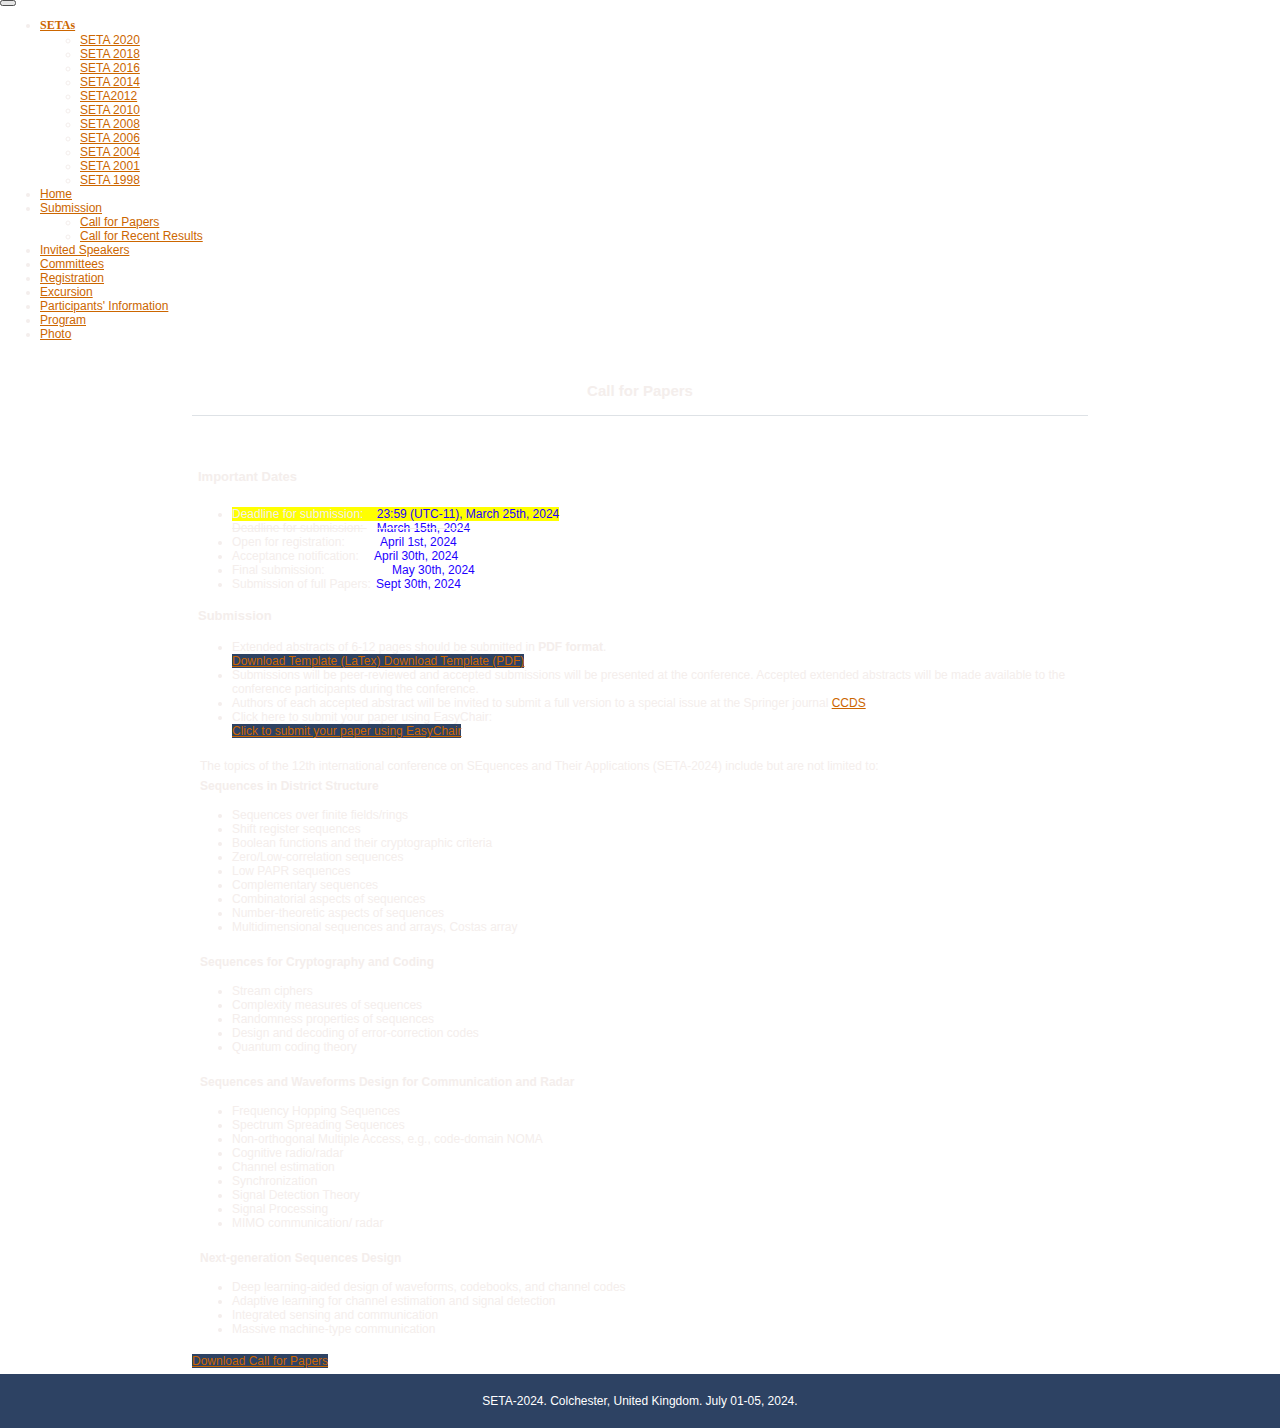
<file: call_for_papers.html>
<!DOCTYPE html
    PUBLIC "-//W3C//DTD XHTML 1.0 Transitional//EN" "http://www.w3.org/TR/xhtml1/DTD/xhtml1-transitional.dtd">
<html xmlns="http://www.w3.org/1999/xhtml" xml:lang="en" lang="en">
<html>

<head>
    <title>SETA-2024</title>
    <meta http-equiv="content-type" content="text/html" />
    <link rel="stylesheet" href="css/style.css" type="text/css" />
    <link href="https://cdn.jsdelivr.net/npm/bootstrap@5.3.2/dist/css/bootstrap.min.css" rel="stylesheet"
        integrity="sha384-T3c6CoIi6uLrA9TneNEoa7RxnatzjcDSCmG1MXxSR1GAsXEV/Dwwykc2MPK8M2HN" crossorigin="anonymous">
    <link rel="stylesheet" href="css/bg.css" type="text/css" />
</head>
<!--body onResize="window.location.href = window.location.href;"-->
<div id="container">
    <nav class="navbar navbar-expand-lg bg-body-tertiary sticky-top">
        <div class="container-fluid">
            <button class="navbar-toggler" type="button" data-bs-toggle="collapse"
                data-bs-target="#navbarSupportedContent" aria-controls="navbarSupportedContent" aria-expanded="false"
                aria-label="Toggle navigation">
                <span class="navbar-toggler-icon"></span>
            </button>
            <div class="collapse navbar-collapse" id="navbarSupportedContent">
                <ul class="navbar-nav me-auto mb-2 mb-lg-0">
                    <li class="nav-item dropdown">
                        <a class="nav-link dropdown-toggle" href="#" role="button" style="font-family: Cinzel;"
                            data-bs-toggle="dropdown" aria-expanded="false">
                            <strong>SETAs</strong>
                        </a>
                        <ul class="dropdown-menu">
                            <li><a class="dropdown-item" href="https://seta-2020.etu.ru/">SETA 2020</a></li>
                            <li><a class="dropdown-item" href="https://seta2018.hkust.edu.hk">SETA 2018</a></li>
                            <li><a class="dropdown-item" href="https://link.springer.com/collections/aafehjebee">SETA
                                    2016</a></li>
                            <li><a class="dropdown-item" href="https://people.eng.unimelb.edu.au/udaya/seta14/">SETA
                                    2014</a></li>
                            <li><a class="dropdown-item"
                                    href="https://uwaterloo.ca/communications-security-lab/seta-2012-sequences-and-their-applications">SETA2012</a>
                            </li>
                            <li><a class="dropdown-item"
                                    href="https://link.springer.com/book/10.1007/978-3-642-15874-2">SETA 2010</a></li>
                            <li><a class="dropdown-item"
                                    href="https://link.springer.com/book/10.1007/978-3-540-85912-3">SETA 2008</a></li>
                            <li><a class="dropdown-item" href="https://link.springer.com/book/10.1007/11863854">SETA
                                    2006</a></li>
                            <li><a class="dropdown-item" href="https://link.springer.com/book/10.1007/b136167">SETA
                                    2004</a></li>
                            <li><a class="dropdown-item"
                                    href="https://link.springer.com/book/10.1007/978-1-4471-0673-9">SETA 2001</a></li>
                            <li><a class="dropdown-item"
                                    href="https://link.springer.com/book/10.1007/978-1-4471-0551-0">SETA 1998</a></li>
                        </ul>
                    </li>
                    <li class="nav-item">
                        <a class="nav-link" href="index.html">Home</a>
                    </li>
                    <li class="nav-item dropdown">
                        <a class="nav-link dropdown-toggle" href="#" role="button" data-bs-toggle="dropdown"
                            aria-expanded="false"> Submission
                        </a>
                        <ul class="dropdown-menu">
                            <li><a class="dropdown-item active" aria-current="page" href="call_for_papers.html">Call for
                                    Papers</a></li>
                            <li><a class="dropdown-item" href="call_for_recent_work.html">Call for Recent Results</a>
                            </li>
                        </ul>
                    </li>
                    <li class="nav-item">
                        <a class="nav-link" href="invitedSpeakers.html">Invited Speakers</a>
                    </li>
                    <li class="nav-item">
                        <a class="nav-link" href="committees.html">Committees</a>
                    </li>
                    <li class="nav-item">
                        <a class="nav-link" href="registration.html">Registration</a>
                    </li>
                    <li class="nav-item">
                        <a class="nav-link" href="excursion.html">Excursion</a>
                    </li>
                    <li class="nav-item">
                        <a class="nav-link" aria-current="page" href="attendinfo.html"> Participants' Information</a>
                    </li>
                    <li class="nav-item">
						<a class="nav-link" aria-current="page"
							href="program.html">Program</a>
					</li>
                    <li class="nav-item">
						<a class="nav-link" aria-current="page" href="photo.html">Photo</a>
					</li>
                </ul>
            </div>
        </div>
    </nav>
    <div id="outer">
        <div id="inner">
            <br>
            <h3 id="page-title">
                <center>Call for Papers</center>
            </h3>
            <h4>Important Dates</h4>
            <p>
            <ul>

                <li>
                    <div class="highlight-container">Deadline for submission: <span
                            style="margin-left: 10px;list-style-type: none;color: rgb(30, 0, 255);">23:59 (UTC-11),
                            March 25th, 2024 </span> </div>
                </li>
                <li style="list-style: none;">
                    <div><s>Deadline for submission: <span
                                style="margin-left: 10px;list-style-type: none;color: rgb(30, 0, 255);">March 15th, 2024
                            </span></s> </div>
                </li>
                <li>Open for registration: <span
                        style="margin-left: 32px;list-style-type: none;color: rgb(30, 0, 255);"> April 1st, 2024</span>
                </li>
                <li>Acceptance notification:
                    <span style="margin-left: 12px;list-style-type: none;color: rgb(30, 0, 255);"> April 30th,
                        2024</span>
                </li>
                <li>Final submission:
                    <span style="margin-left: 64px;list-style-type: none;color: rgb(30, 0, 255);">
                        May 30th, 2024
                    </span>
                </li>
                <li>Submission of full Papers:
                    <span style="margin-left: 2px;list-style-type: none;color: rgb(30, 0, 255);">
                        Sept 30th, 2024
                    </span>
                </li>
            </ul>
            <h4>Submission</h4>
            <ul>
                <li>Extended abstracts of 6-12 pages should be submitted in <strong>PDF format</strong>.
                    <div class="d-grid col-4 gap-3">
                        <a href="files/SETA_2024_Template.tex" target="_blank" class="btn btn-primary" download>
                            Download Template (LaTex)
                        </a>
                        <a href="files/SETA_2024_Template.pdf" target="_blank" class="btn btn-primary" download>
                            Download Template (PDF)
                        </a>
                    </div>
                <li>Submissions will be peer-reviewed and accepted submissions will be presented at the conference.
                    Accepted extended abstracts will be made available to the conference participants during the
                    conference. </li>
                <li>Authors of each accepted abstract will be invited to submit a full version to a special issue at the
                    Springer journal <a href="https://www.springer.com/journal/12095">CCDS</a> </li>
                <li>Click here to submit your paper using EasyChair:
                    <div class="d-grid col-5">
                        <a href="https://easychair.org/conferences/?conf=seta2024" target="_blank"
                            class="btn btn-primary btn-lg">
                            Click to submit your paper using EasyChair
                        </a>
                    </div>
                </li>

            </ul>

            </p>
            <p>The topics of the 12th international conference on SEquences and Their Applications (SETA-2024) include
                but are not limited to:</p>
            <div class="row row-cols-2">
                <div class="col-md-5">
                    <p><b class="bf1">Sequences in District Structure</b>
                    <ul>
                        <li>Sequences over finite fields/rings</li>
                        <li>Shift register sequences</li>
                        <li>Boolean functions and their cryptographic criteria</li>
                        <li>Zero/Low-correlation sequences</li>
                        <li>Low PAPR sequences</li>
                        <li>Complementary sequences</li>
                        <li>Combinatorial aspects of sequences</li>
                        <li>Number-theoretic aspects of sequences</li>
                        <li>Multidimensional sequences and arrays, Costas array</li>
                    </ul>
                    </p>

                    <p><b class="bf1"> Sequences for Cryptography and Coding </b>
                    <ul>
                        <li>Stream ciphers</li>
                        <li>Complexity measures of sequences</li>
                        <li>Randomness properties of sequences</li>
                        <li>Design and decoding of error-correction codes</li>
                        <li>Quantum coding theory</li>
                    </ul>
                    </p>
                </div>
                <div class="col-md-7">
                    <p><b class="bf1">Sequences and Waveforms Design for Communication and Radar</b>
                    <ul>
                        <li>Frequency Hopping Sequences</li>
                        <li>Spectrum Spreading Sequences</li>
                        <li>Non-orthogonal Multiple Access, e.g., code-domain NOMA</li>
                        <li>Cognitive radio/radar</li>
                        <li>Channel estimation</li>
                        <li>Synchronization</li>
                        <li>Signal Detection Theory</li>
                        <li>Signal Processing</li>
                        <li>MIMO communication/ radar</li>
                    </ul>
                    </p>
                    <p><b class="bf1">Next-generation Sequences Design</b>
                    <ul>
                        <li>Deep learning-aided design of waveforms, codebooks, and channel codes</li>
                        <li>Adaptive learning for channel estimation and signal detection</li>
                        <li>Integrated sensing and communication</li>
                        <li>Massive machine-type communication</li>
                    </ul>
                </div>
            </div>
            <p>
            <div class="d-grid col-4">
                <a href="files/SETA_2024_Call_for_Papers.pdf" target="_blank" class="btn btn-primary" download>
                    Download Call for Papers
                </a>
            </div>
            </p>
        </div><!-- end inner -->

    </div><!-- end outer -->
    <div id="footer-relative">SETA-2024. Colchester, United Kingdom. July 01-05, 2024.</div>
</div><!-- end container -->

<!--/body onResize="window.location.href = window.location.href;"-->
<script src="https://cdn.jsdelivr.net/npm/bootstrap@5.3.2/dist/js/bootstrap.bundle.min.js"
    integrity="sha384-C6RzsynM9kWDrMNeT87bh95OGNyZPhcTNXj1NW7RuBCsyN/o0jlpcV8Qyq46cDfL"
    crossorigin="anonymous"></script>

</html>
</file>
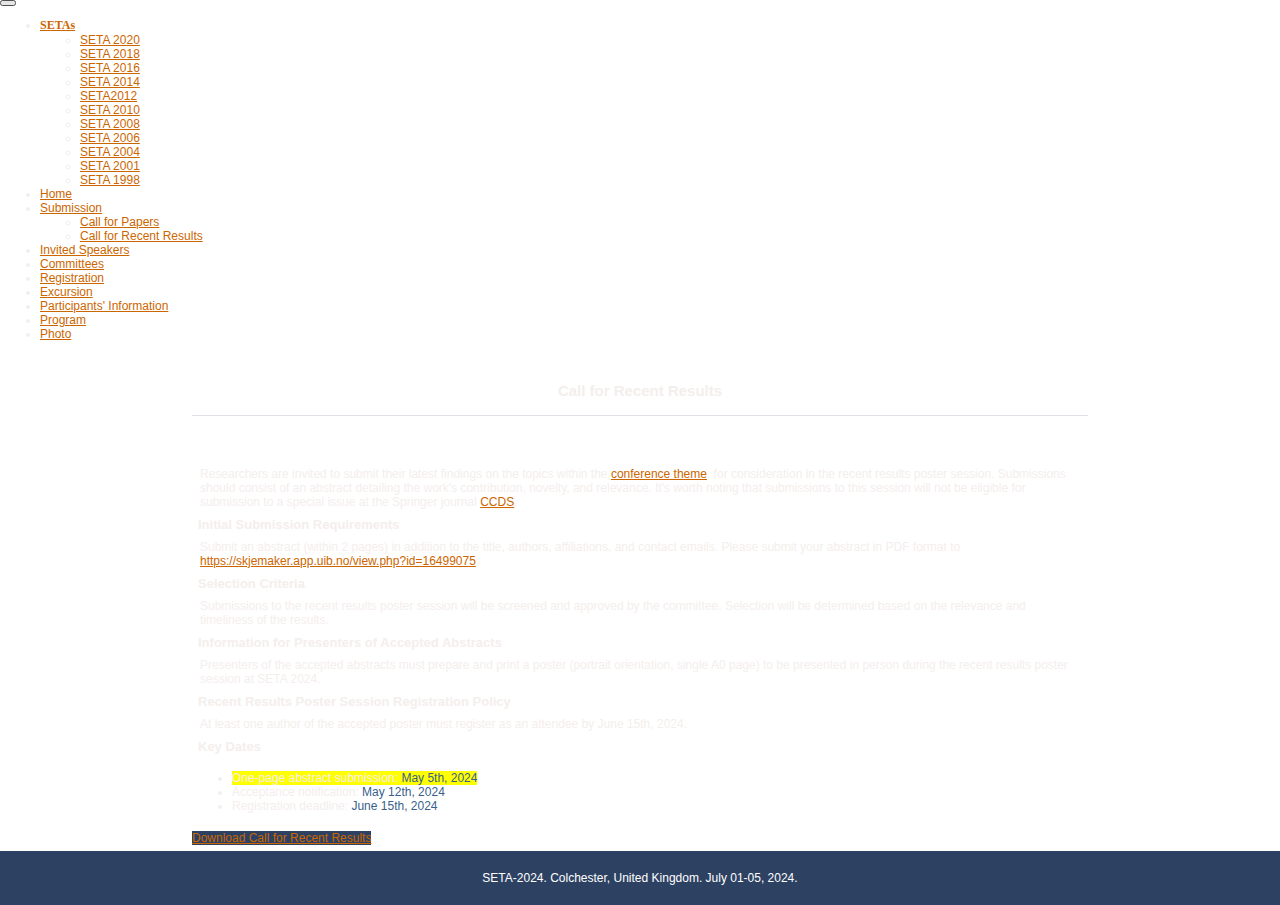
<file: call_for_recent_work.html>
<!DOCTYPE html
    PUBLIC "-//W3C//DTD XHTML 1.0 Transitional//EN" "http://www.w3.org/TR/xhtml1/DTD/xhtml1-transitional.dtd">
<html xmlns="http://www.w3.org/1999/xhtml" xml:lang="en" lang="en">
<html>

<head>
    <title>Sequences and Their Applications SETA 2024</title>
    <meta http-equiv="content-type" content="text/html" />
    <link rel="stylesheet" href="css/style.css" type="text/css" />
    <link href="https://cdn.jsdelivr.net/npm/bootstrap@5.3.2/dist/css/bootstrap.min.css" rel="stylesheet"
        integrity="sha384-T3c6CoIi6uLrA9TneNEoa7RxnatzjcDSCmG1MXxSR1GAsXEV/Dwwykc2MPK8M2HN" crossorigin="anonymous">
    <link rel="stylesheet" href="css/bg.css" type="text/css" />
</head>
<!--body onResize="window.location.href = window.location.href;"-->
<div id="container">
    <nav class="navbar navbar-expand-lg bg-body-tertiary sticky-top">
        <div class="container-fluid">
			<button class="navbar-toggler" type="button" data-bs-toggle="collapse"
				data-bs-target="#navbarSupportedContent" aria-controls="navbarSupportedContent" aria-expanded="false"
				aria-label="Toggle navigation">
				<span class="navbar-toggler-icon"></span>
			</button>
            <div class="collapse navbar-collapse" id="navbarSupportedContent">
                <ul class="navbar-nav me-auto mb-2 mb-lg-0">
                    <li class="nav-item dropdown">
                        <a class="nav-link dropdown-toggle" href="#" role="button" style="font-family: Cinzel;"
                            data-bs-toggle="dropdown" aria-expanded="false">
                            <strong>SETAs</strong>
                        </a>
                        <ul class="dropdown-menu">
                            <li><a class="dropdown-item" href="https://seta-2020.etu.ru/">SETA 2020</a></li>
                            <li><a class="dropdown-item" href="https://seta2018.hkust.edu.hk">SETA 2018</a></li>
                            <li><a class="dropdown-item" href="https://link.springer.com/collections/aafehjebee">SETA
                                    2016</a></li>
                            <li><a class="dropdown-item" href="https://people.eng.unimelb.edu.au/udaya/seta14/">SETA
                                    2014</a></li>
                            <li><a class="dropdown-item"
                                    href="https://uwaterloo.ca/communications-security-lab/seta-2012-sequences-and-their-applications">SETA2012</a>
                            </li>
                            <li><a class="dropdown-item"
                                    href="https://link.springer.com/book/10.1007/978-3-642-15874-2">SETA 2010</a></li>
                            <li><a class="dropdown-item"
                                    href="https://link.springer.com/book/10.1007/978-3-540-85912-3">SETA 2008</a></li>
                            <li><a class="dropdown-item" href="https://link.springer.com/book/10.1007/11863854">SETA
                                    2006</a></li>
                            <li><a class="dropdown-item" href="https://link.springer.com/book/10.1007/b136167">SETA
                                    2004</a></li>
                            <li><a class="dropdown-item"
                                    href="https://link.springer.com/book/10.1007/978-1-4471-0673-9">SETA 2001</a></li>
                            <li><a class="dropdown-item"
                                    href="https://link.springer.com/book/10.1007/978-1-4471-0551-0">SETA 1998</a></li>
                        </ul>
                    </li>
                    <li class="nav-item">
                        <a class="nav-link" href="index.html">Home</a>
                    </li>
                    <li class="nav-item dropdown">
						<a class="nav-link dropdown-toggle" href="#" role="button" data-bs-toggle="dropdown"
							aria-expanded="false"> Submission
						</a>
                    <ul class="dropdown-menu">
                        <li><a class="dropdown-item" href="call_for_papers.html">Call for Papers</a></li>
                        <li><a class="dropdown-item active" aria-current="page" href="call_for_recent_work.html">Call for Recent Results</a></li>
                    </ul>
                    </li>
                    <li class="nav-item">
                        <a class="nav-link" href="invitedSpeakers.html">Invited Speakers</a>
                    </li>
                    <li class="nav-item">
                        <a class="nav-link" href="committees.html">Committees</a>
                    </li>
                    <li class="nav-item">
                        <a class="nav-link" href="registration.html">Registration</a>
                    </li>
                    <li class="nav-item">
                        <a class="nav-link" href="excursion.html">Excursion</a>
                    </li>
                    <!-- <li class="nav-item">
                        <a class="nav-link active" aria-current="page" href="submission.html">Paper Submission</a>
                    </li> -->
                    <li class="nav-item">
                        <a class="nav-link" aria-current="page" href="attendinfo.html"> Participants' Information</a>
                    </li>
                    <li class="nav-item">
						<a class="nav-link" aria-current="page"
							href="program.html">Program</a>
					</li>
                    <li class="nav-item">
						<a class="nav-link" aria-current="page" href="photo.html">Photo</a>
					</li>
                </ul>
            </div>
        </div>
    </nav>
    <div id="outer">
        <div id="inner">
            <br>
            <h3 id="page-title">
                <center>Call for Recent Results</center>
            </h3>
            <p>
                Researchers are invited to submit their latest findings on the topics within the <a class="underline text-primary-light hover:text-opacity-50 hoverable" href="https://seta-2024.github.io/index.html" target="_blank">conference theme</a>. for consideration in the recent results poster session. Submissions should consist of an abstract detailing the work's contribution, novelty, and relevance. It's worth noting that submissions to this session will not be eligible for submission to a special issue at the Springer journal <a class="underline text-primary-light hover:text-opacity-50 hoverable" href="https://link.springer.com/journal/12095" target="_blank">CCDS</a>.
            </p>
            <h4>
                Initial Submission Requirements
            </h4>
            <p>
                Submit an abstract (within 2 pages) in addition to the title, authors, affiliations, and contact emails. Please submit your abstract in PDF format to <a class="underline text-primary-light hover:text-opacity-50 hoverable" target="_blank" href="https://skjemaker.app.uib.no/view.php?id=16499075">https://skjemaker.app.uib.no/view.php?id=16499075</a>.
            </p>
            <h4>
                Selection Criteria
            </h4>
            <p>
                Submissions to the recent results poster session will be screened and approved by the committee. Selection will be determined based on the relevance and timeliness of the results.
            </p>
            <h4>
                Information for Presenters of Accepted Abstracts
            </h4>
            <p>
                Presenters of the accepted abstracts must prepare and print a poster (portrait orientation, single A0 page) to be presented in person during the recent results poster session at SETA 2024.
            </p>
            <h4>
                Recent Results Poster Session Registration Policy
            </h4>
            <p>
                At least one author of the accepted poster must register as an attendee by June 15th, 2024.
            </p>
            <h4>
                Key Dates
            </h4>
            <ul>
                <li>
                    <div class="highlight-container"> One-page abstract submission:
                        <font color="#395f8c">May 5th, 2024</font>
                    </div>
                </li>

                <li>Acceptance notification:
                    <font color="#395f8c">May 12th, 2024</font>
                </li>
                <li>Registration deadline: <font color="#395f8c">June 15th, 2024</font>
                </li>
            </ul>
            <p>
                <div class="d-grid col-4">
                    <a href="files/SETA_2024_Call_Poster.pdf"  target="_blank" class="btn btn-primary" download>
                        Download Call for Recent Results
                    </a>
                </div>
                </p>
        </div><!-- end inner -->

    </div><!-- end outer -->
    <div id="footer-relative">SETA-2024. Colchester, United Kingdom. July 01-05, 2024.</div>
</div><!-- end container -->

<!--/body onResize="window.location.href = window.location.href;"-->
<script src="https://cdn.jsdelivr.net/npm/bootstrap@5.3.2/dist/js/bootstrap.bundle.min.js"
    integrity="sha384-C6RzsynM9kWDrMNeT87bh95OGNyZPhcTNXj1NW7RuBCsyN/o0jlpcV8Qyq46cDfL"
    crossorigin="anonymous"></script>
</html>
</file>
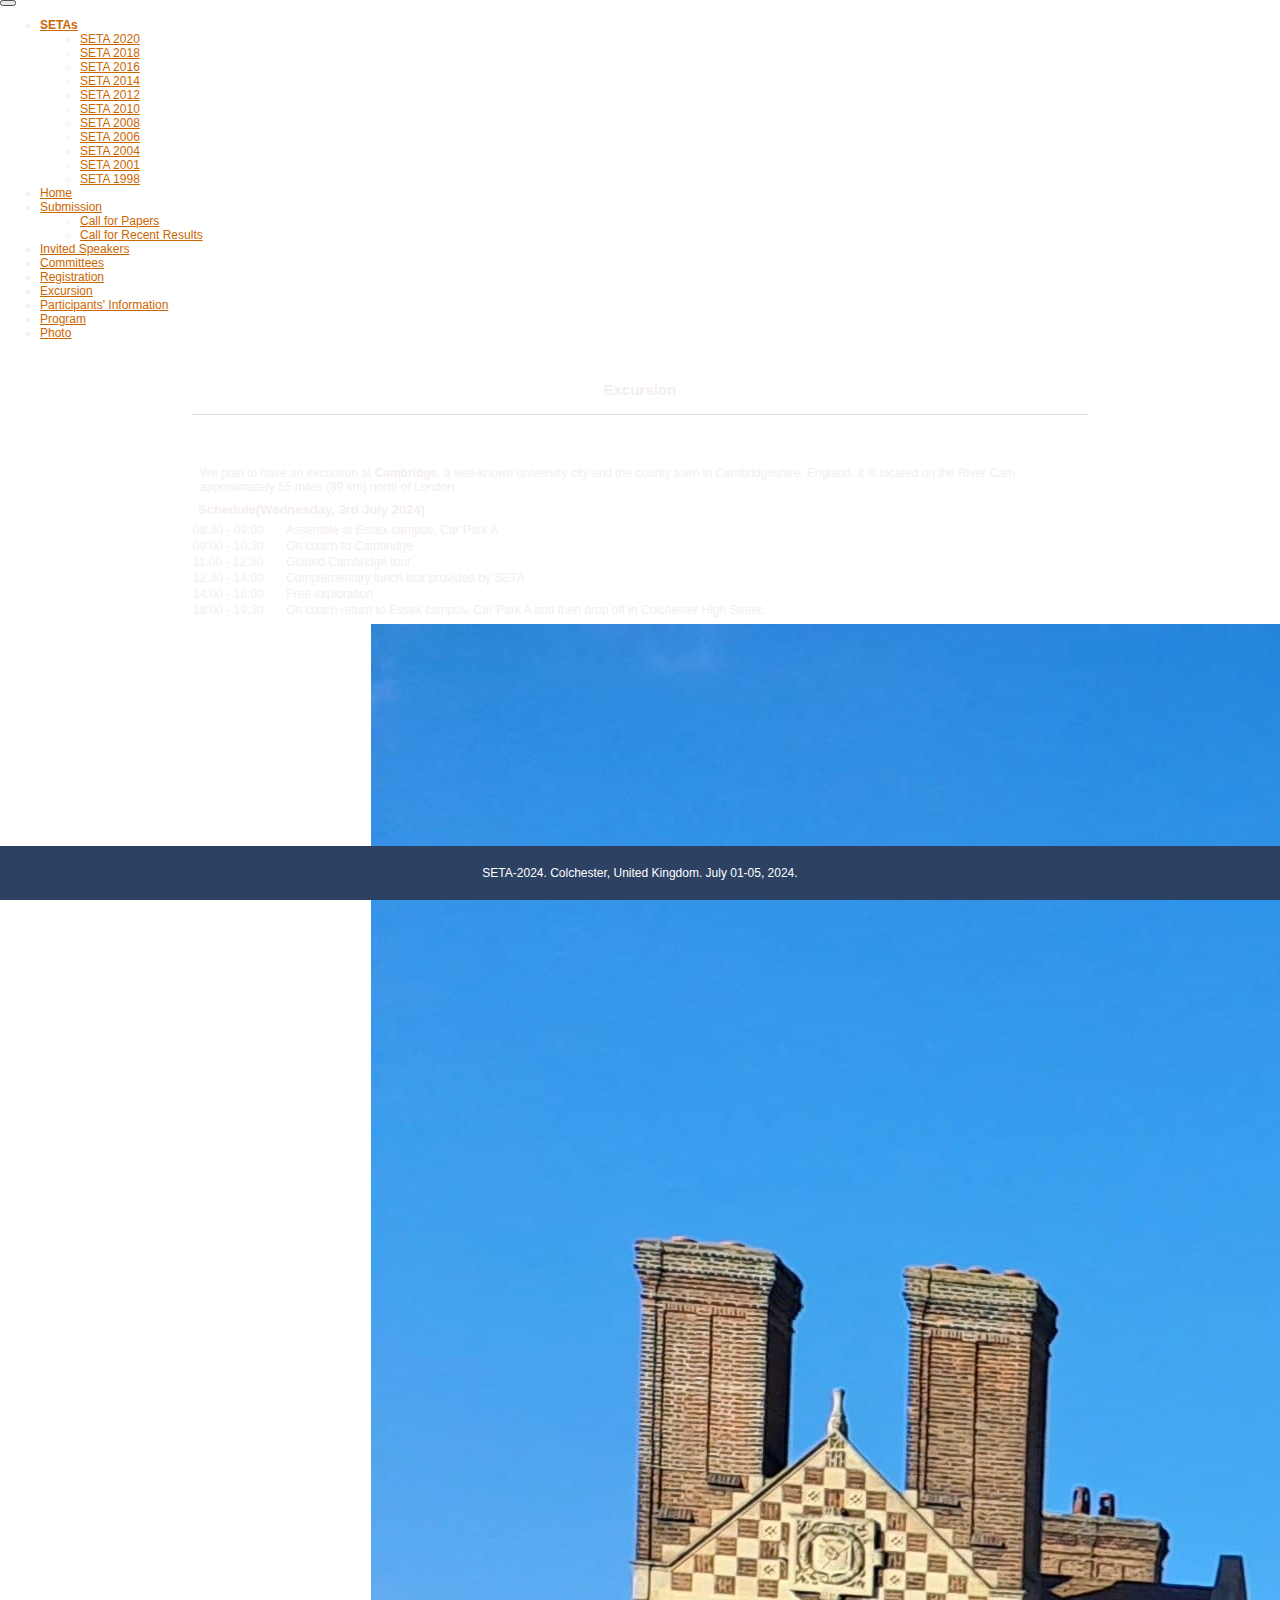
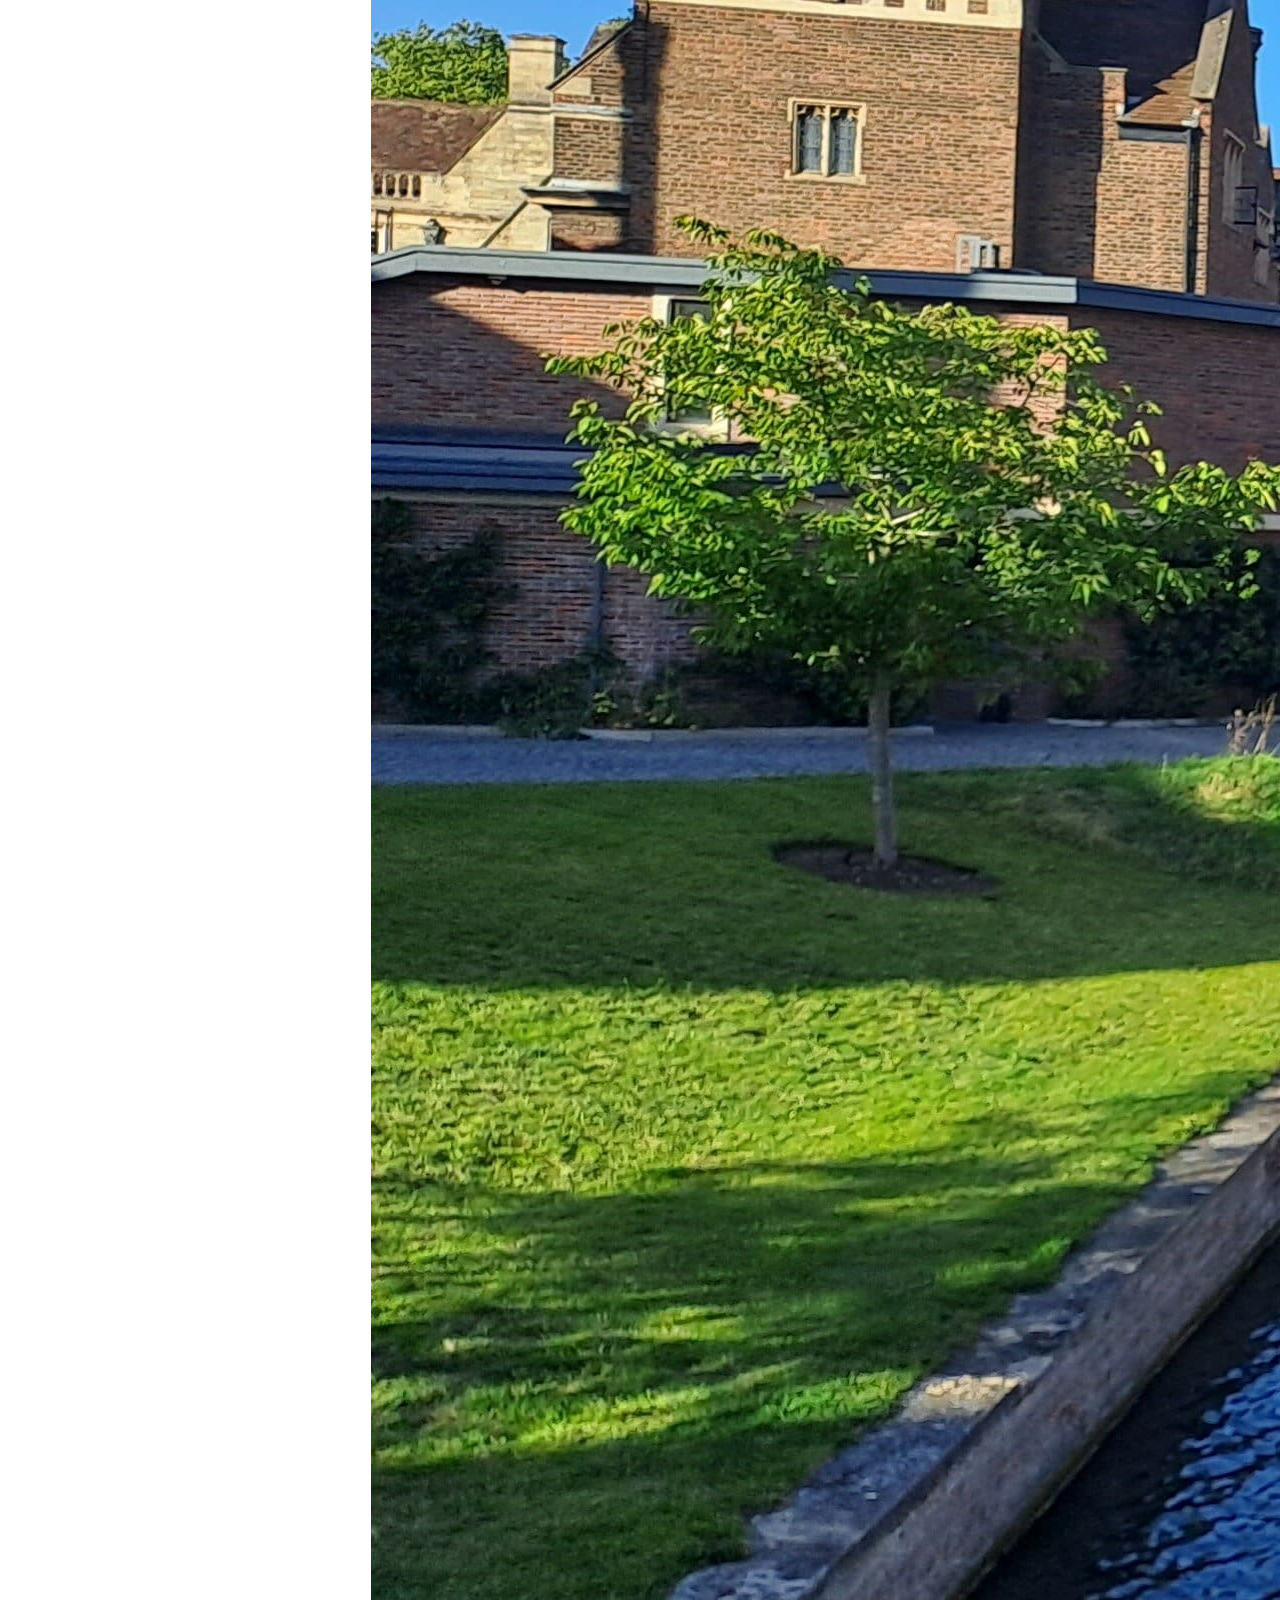
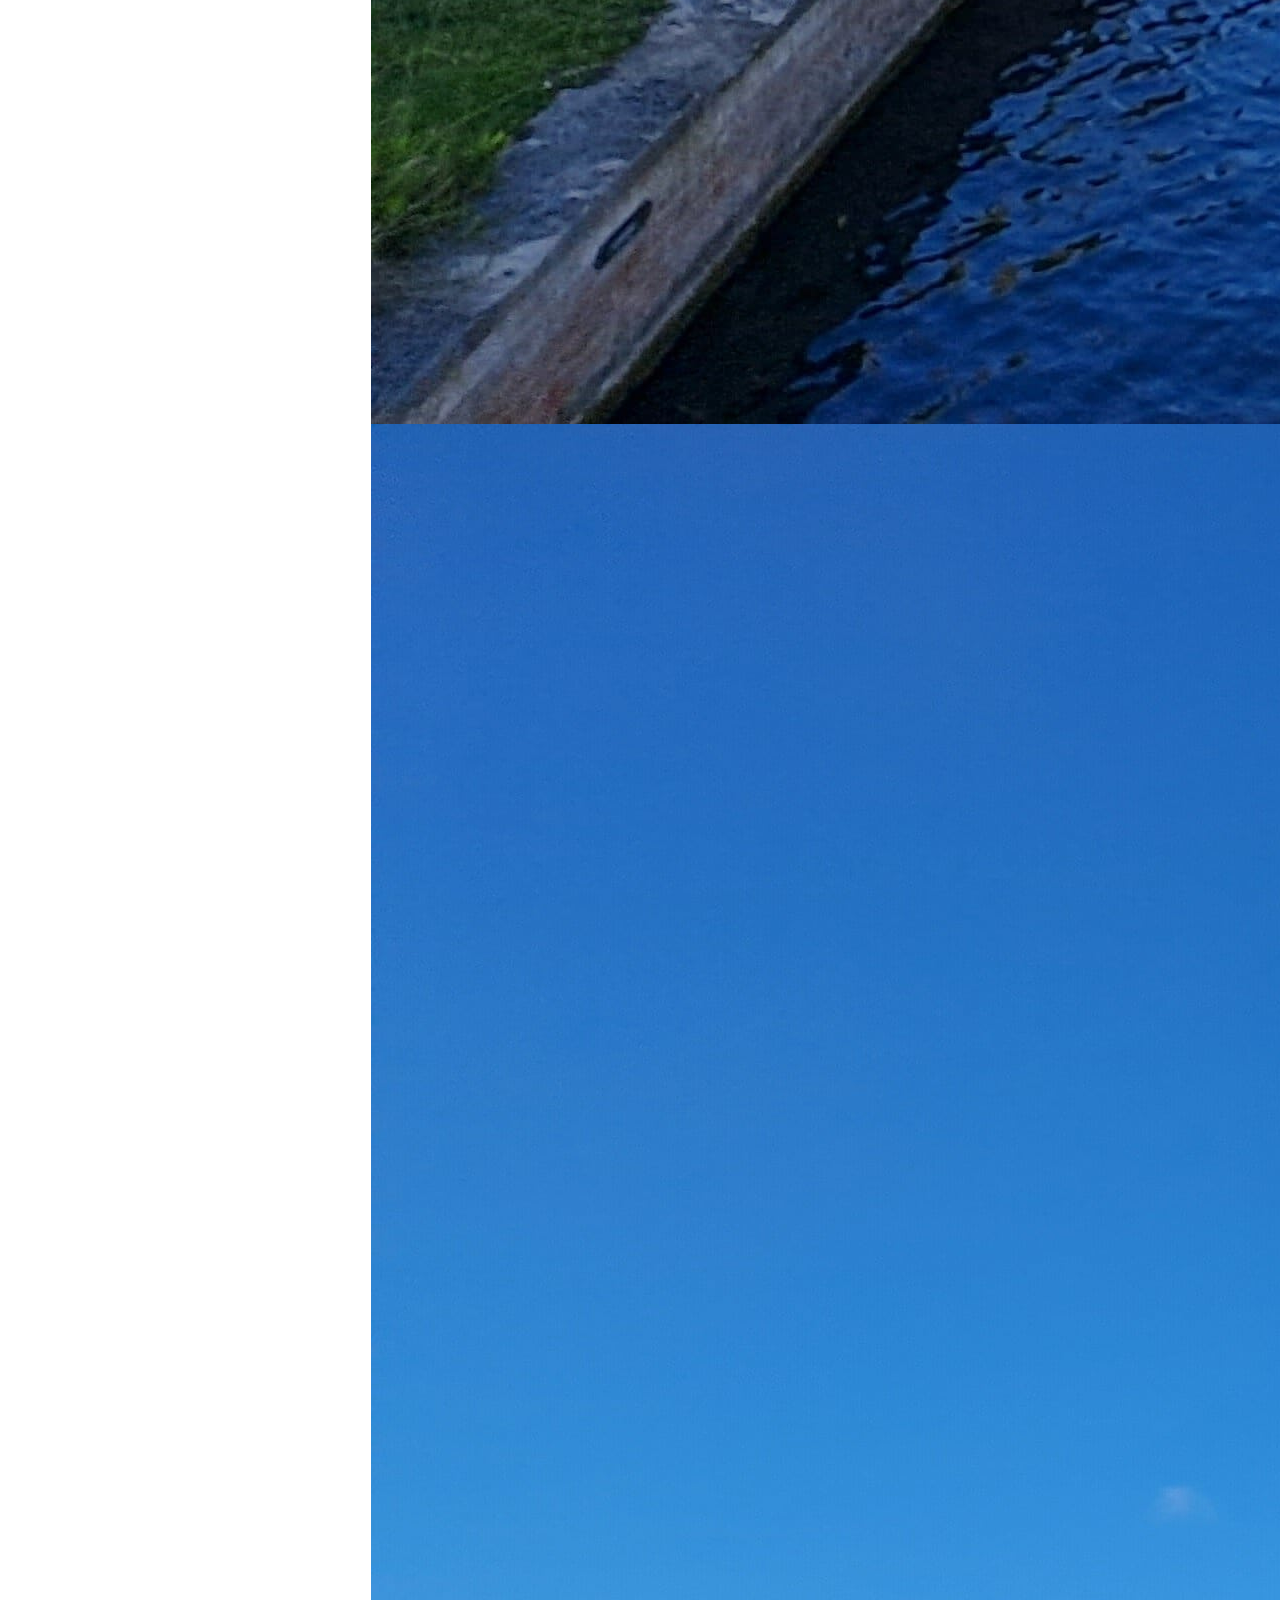
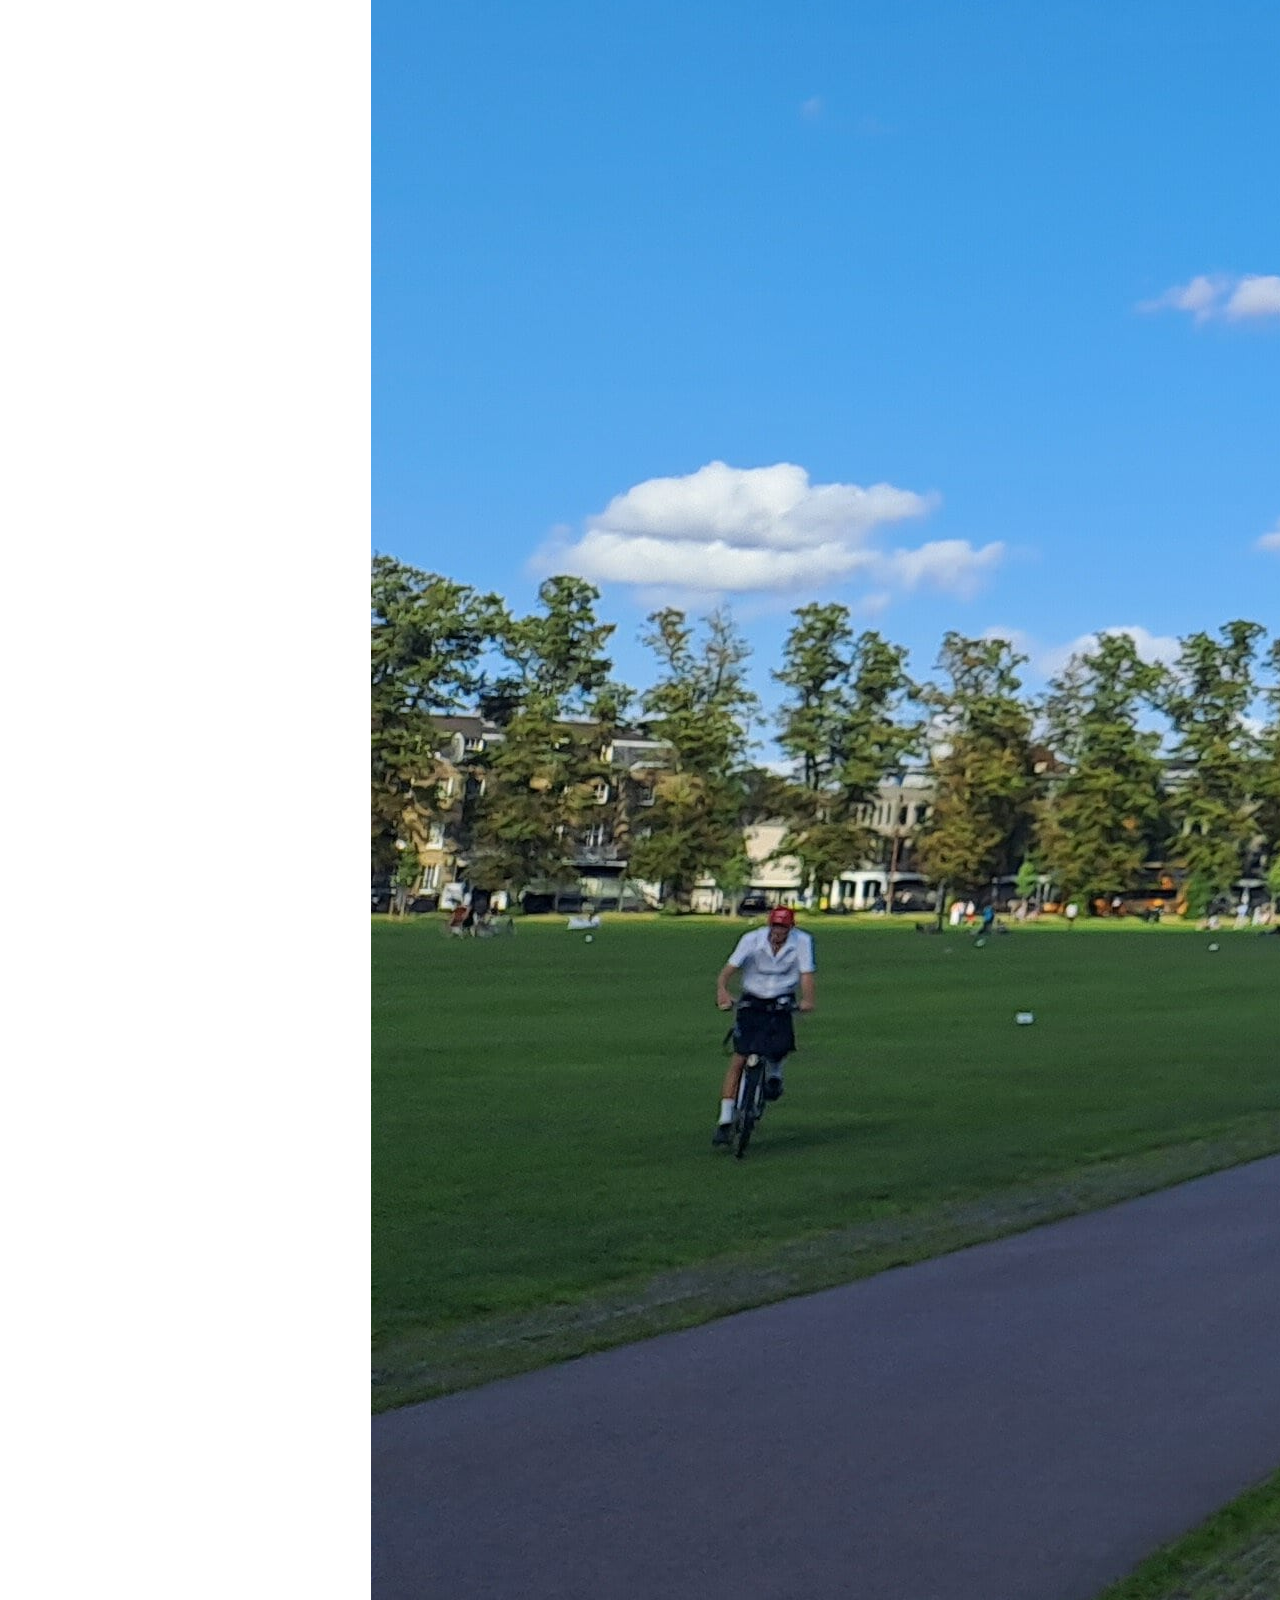
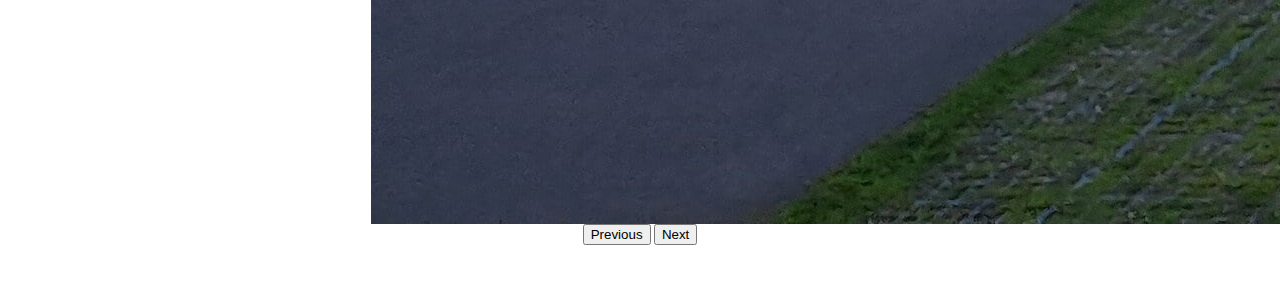
<file: excursion.html>
<!DOCTYPE html
	PUBLIC "-//W3C//DTD XHTML 1.0 Transitional//EN" "http://www.w3.org/TR/xhtml1/DTD/xhtml1-transitional.dtd">
<html xmlns="http://www.w3.org/1999/xhtml" xml:lang="en" lang="en">
<html>

<head>
	<title>SETA-2024</title>
	<meta http-equiv="content-type" content="text/html" />
	<link rel="stylesheet" href="css/style.css" type="text/css" />
	<link href="https://cdn.jsdelivr.net/npm/bootstrap@5.3.2/dist/css/bootstrap.min.css" rel="stylesheet"
	integrity="sha384-T3c6CoIi6uLrA9TneNEoa7RxnatzjcDSCmG1MXxSR1GAsXEV/Dwwykc2MPK8M2HN" crossorigin="anonymous">
	<link rel="stylesheet" href="css/bg.css" type="text/css" />
</head>
<!--body onResize="window.location.href = window.location.href;"-->
<div id="container">
	<nav class="navbar navbar-expand-lg bg-body-tertiary sticky-top">
		<div class="container-fluid">
			<button class="navbar-toggler" type="button" data-bs-toggle="collapse"
				data-bs-target="#navbarSupportedContent" aria-controls="navbarSupportedContent" aria-expanded="false"
				aria-label="Toggle navigation">
				<span class="navbar-toggler-icon"></span>
			</button>
			<div class="collapse navbar-collapse" id="navbarSupportedContent">
				<ul class="navbar-nav me-auto mb-2 mb-lg-0">
					<li class="nav-item dropdown">
						<a class="nav-link dropdown-toggle" href="#" role="button" style="font-family: Arial;" data-bs-toggle="dropdown"
							aria-expanded="false">
							<strong>SETAs</strong>
						</a>
						<ul class="dropdown-menu">
							<li><a class="dropdown-item" href="https://seta-2020.etu.ru/">SETA 2020</a></li>
							<li><a class="dropdown-item" href="https://seta2018.hkust.edu.hk">SETA 2018</a></li>
							<li><a class="dropdown-item" href="https://link.springer.com/collections/aafehjebee">SETA
									2016</a></li>
							<li><a class="dropdown-item" href="https://people.eng.unimelb.edu.au/udaya/seta14/">SETA
									2014</a></li>
							<li><a class="dropdown-item"
									href="https://uwaterloo.ca/communications-security-lab/seta-2012-sequences-and-their-applications">SETA
									2012</a></li>
							<li><a class="dropdown-item"
									href="https://link.springer.com/book/10.1007/978-3-642-15874-2">SETA 2010</a></li>
							<li><a class="dropdown-item"
								href="https://link.springer.com/book/10.1007/978-3-540-85912-3">SETA 2008</a></li>
							<li><a class="dropdown-item"
								href="https://link.springer.com/book/10.1007/11863854">SETA 2006</a></li>
							<li><a class="dropdown-item"
								href="https://link.springer.com/book/10.1007/b136167">SETA 2004</a></li>
							<li><a class="dropdown-item"
								href="https://link.springer.com/book/10.1007/978-1-4471-0673-9">SETA 2001</a></li>
							<li><a class="dropdown-item"
								href="https://link.springer.com/book/10.1007/978-1-4471-0551-0">SETA 1998</a></li>
						</ul>
					</li>
					<li class="nav-item">
						<a class="nav-link" href="index.html">Home</a>
					</li>
					<li class="nav-item dropdown">
						<a class="nav-link dropdown-toggle" href="#" role="button" data-bs-toggle="dropdown"
							aria-expanded="false"> Submission
						</a>
                        <ul class="dropdown-menu">
                            <li><a class="dropdown-item" href="call_for_papers.html">Call for Papers</a></li>
                            <li><a class="dropdown-item" href="call_for_recent_work.html">Call for Recent Results</a></li>
                        </ul>
                    </li>
					<li class="nav-item">
						<a class="nav-link" href="invitedSpeakers.html">Invited Speakers</a>
					</li>		
					<li class="nav-item">
						<a class="nav-link" href="committees.html">Committees</a>
					</li>
					<li class="nav-item">
						<a class="nav-link" href="registration.html">Registration</a>
					</li> 	
					<li class="nav-item">
						<a class="nav-link active" aria-current="page" href="excursion.html">Excursion</a>
					</li>
					<li class="nav-item">
                        <a class="nav-link" aria-current="page" href="attendinfo.html"> Participants' Information</a>
                    </li>	
					<li class="nav-item">
						<a class="nav-link" aria-current="page"
							href="program.html">Program</a>
					</li>
					<li class="nav-item">
						<a class="nav-link" aria-current="page" href="photo.html">Photo</a>
					</li>
				</ul>
			</div>
		</div>
	</nav>
	<div id="outer">
		<div id="inner">	
			<br>
			<h3 id="page-title"><center>Excursion</center></h3>
			<p>
			We plan to have an excursion at <b>Cambridge</b>, a well-known university city and the county town in Cambridgeshire, England. It is located on the River Cam approximately 55 miles (89 km) north of London.
			<h4>Schedule(Wednesday, 3rd July 2024)</h4>
			<table class="table table-bordered" style="width: 65%;border-collapse: collapse;">
				<thead>
					<tr>
						<td scope="col" style="width: 16%;">08:30 - 09:00</td>
						<td scope="col"> Assemble at Essex campus, Car Park A
						</td>
					</tr>
				</thead>
				<tbody>
					<tr>
						<td scope="row">09:00 - 10:30</td>
						<td scope="row">On coach to Cambridge
						</td>
					</tr>
					<tr>
						<td scope="row">11:00 - 12:30</td>
						<td scope="row">Guided Cambridge tour</td>
					</tr>
					<tr>
						<td scope="row">12:30 - 14:00</td>
						<td scope="row">Complementary lunch box provided by SETA
						</td>
					</tr>
					<tr>
						<td scope="row">14:00 - 18:00</td>
						<td scope="row">Free exploration
						</td>
					</tr>
					<tr>
						<td scope="row">18:00 - 19:30</td>
						<td scope="row">On coach return to Essex campus, Car Park A and then drop off in Colchester High Street.
					</tr>
				</tbody>
			</table>
			</p>
			<div id="carouselExample" class="carousel slide" data-bs-ride="carousel">
				<div class="carousel-inner">
				  <div class="carousel-item active">
					<img src="images/Cambridge3.jpg" class="d-block w-100" alt="...">
				  </div>
				  <div class="carousel-item">
					<img src="images/Cambridge1.jpg"class="d-block w-100" alt="...">
				  </div>
				</div>
				<button class="carousel-control-prev" type="button" data-bs-target="#carouselExample" data-bs-slide="prev">
				  <span class="carousel-control-prev-icon" aria-hidden="true"></span>
				  <span class="visually-hidden">Previous</span>
				</button>
				<button class="carousel-control-next" type="button" data-bs-target="#carouselExample" data-bs-slide="next">
				  <span class="carousel-control-next-icon" aria-hidden="true"></span>
				  <span class="visually-hidden">Next</span>
				</button>
			  </div>
		</div><!-- end inner -->
<br>
<br>
<br>
	</div><!-- end outer -->
	<div id="footer">SETA-2024. Colchester, United Kingdom. July 01-05, 2024.</div>
</div><!-- end container -->




<!--/body onResize="window.location.href = window.location.href;"-->
<script src="https://cdn.jsdelivr.net/npm/bootstrap@5.3.2/dist/js/bootstrap.bundle.min.js" integrity="sha384-C6RzsynM9kWDrMNeT87bh95OGNyZPhcTNXj1NW7RuBCsyN/o0jlpcV8Qyq46cDfL" crossorigin="anonymous"></script>
</html>
</file>
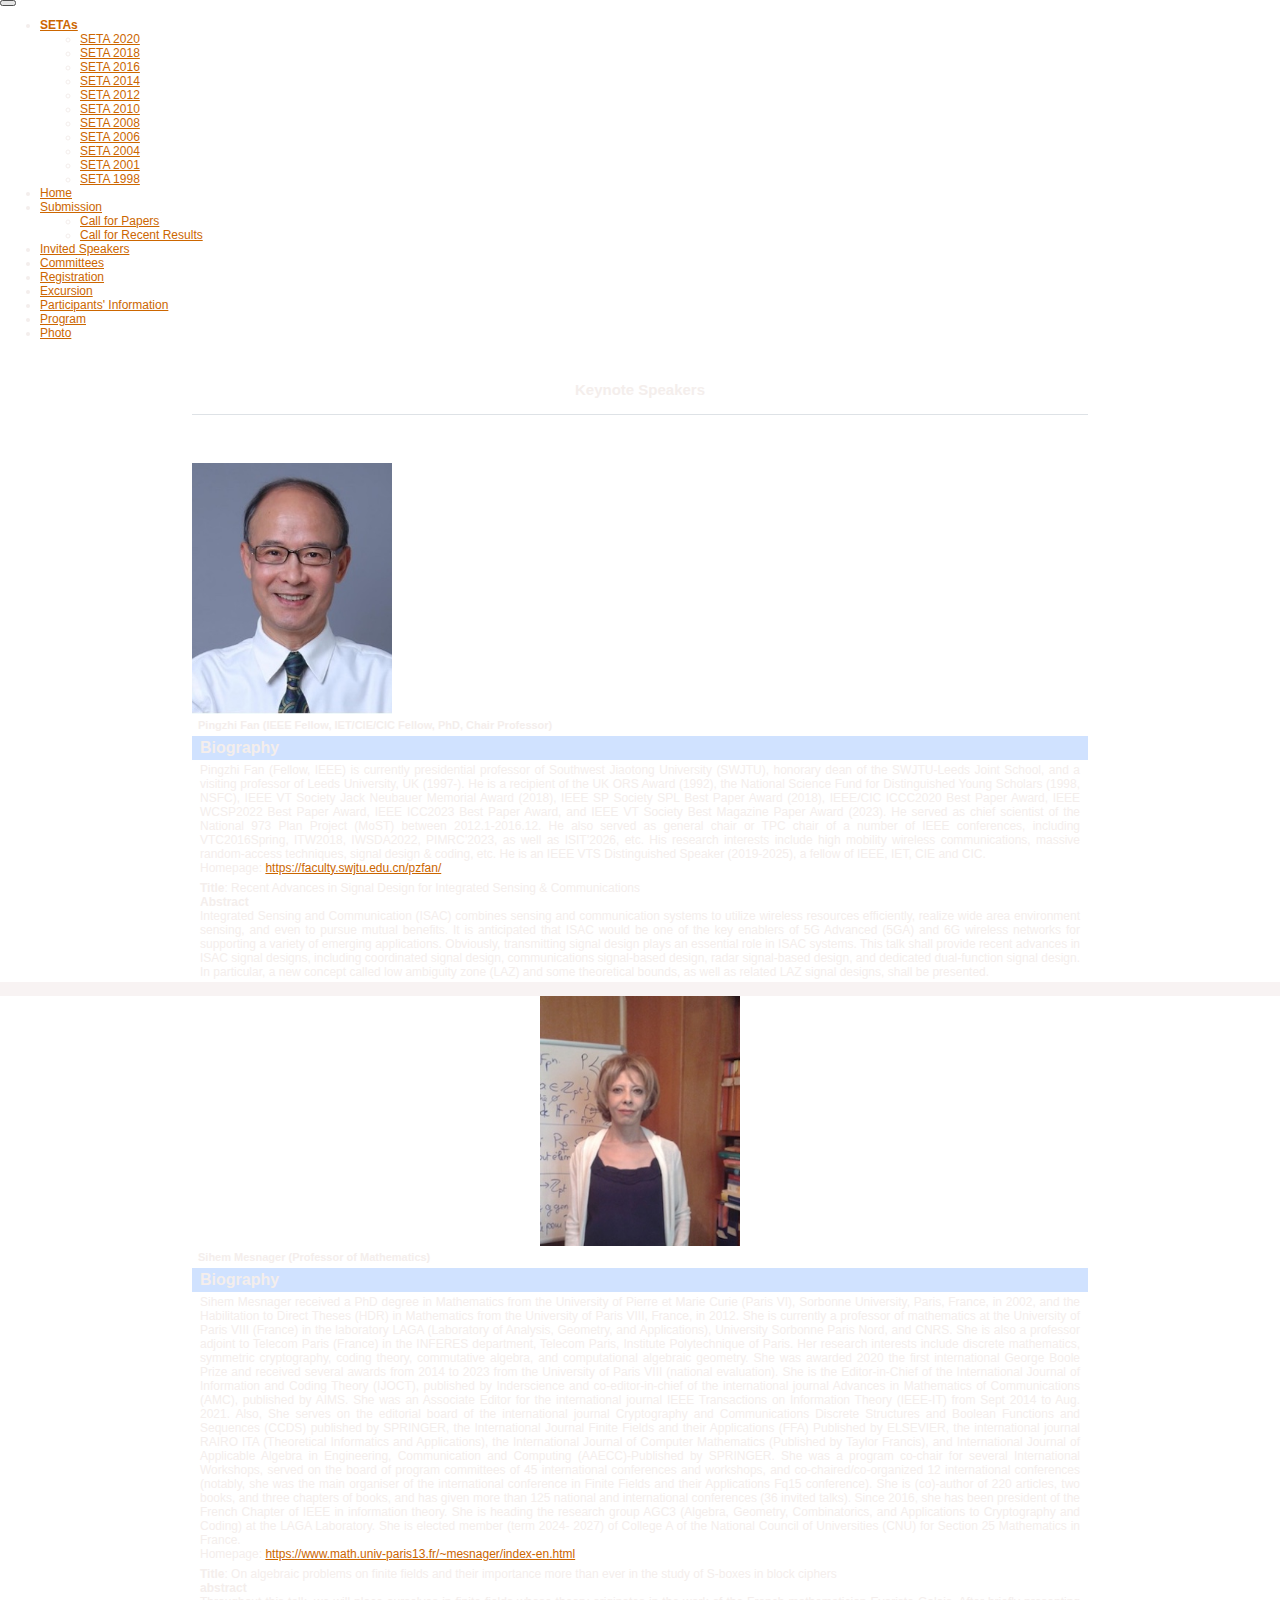
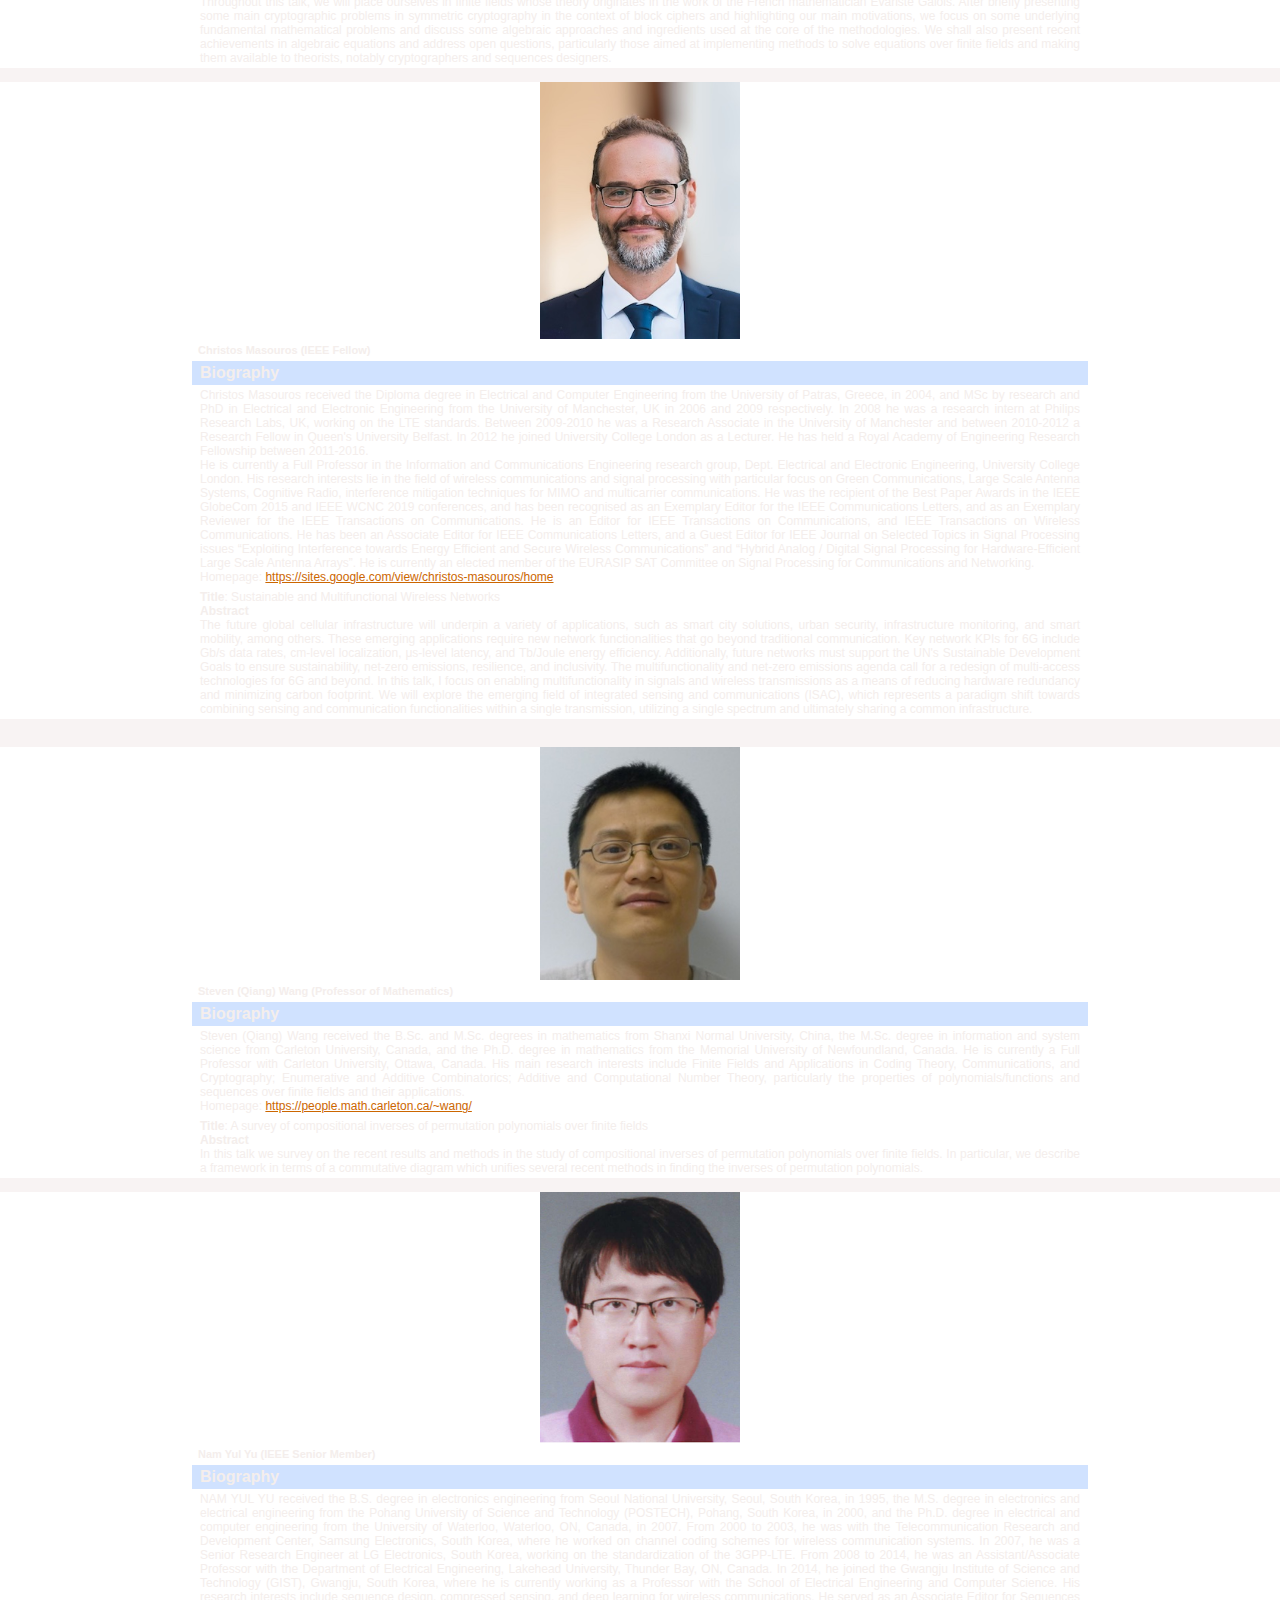
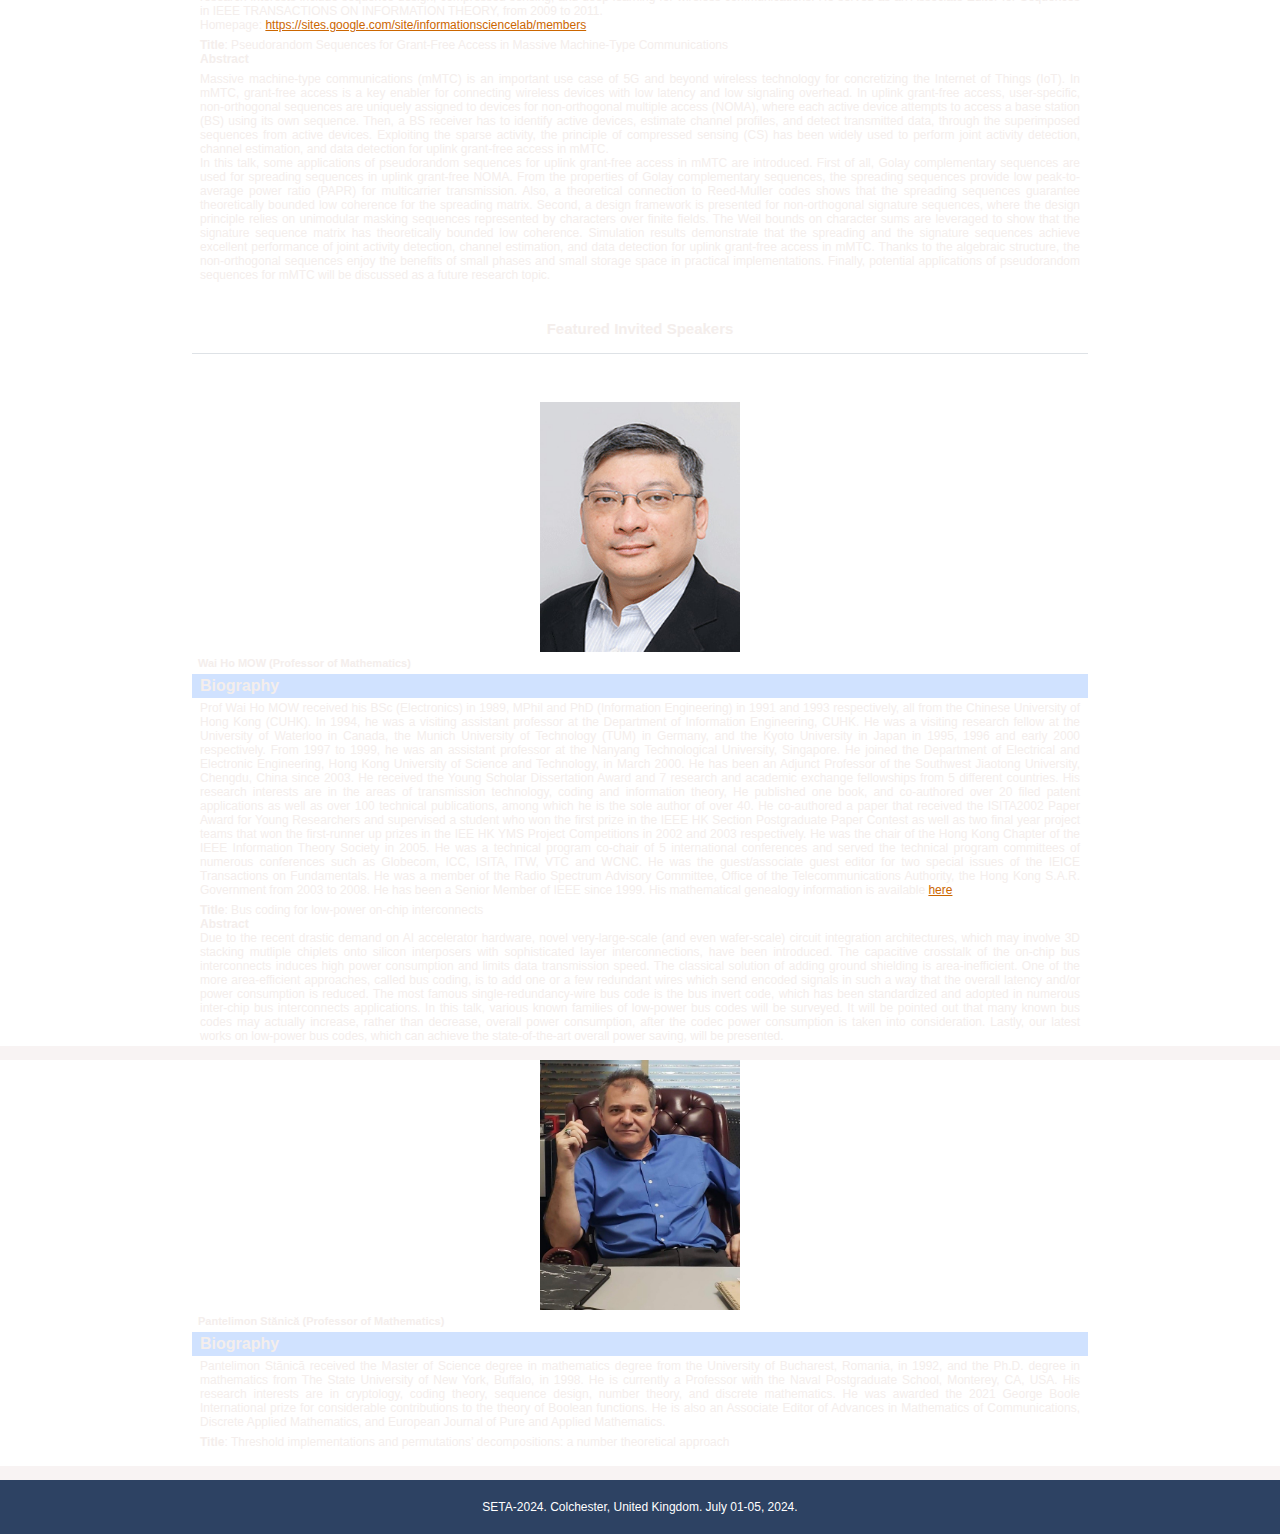
<file: invitedSpeakers.html>
<!DOCTYPE html
	PUBLIC "-//W3C//DTD XHTML 1.0 Transitional//EN" "http://www.w3.org/TR/xhtml1/DTD/xhtml1-transitional.dtd">
<html xmlns="http://www.w3.org/1999/xhtml" xml:lang="en" lang="en">
	<html>

		<head>
			<title>Sequences and Their Applications SETA 2024</title>
			<meta http-equiv="content-type" content="text/html" />
			<link rel="stylesheet" href="css/style.css" type="text/css" />
			<link
				href="https://cdn.jsdelivr.net/npm/bootstrap@5.3.2/dist/css/bootstrap.min.css"
				rel="stylesheet"
				integrity="sha384-T3c6CoIi6uLrA9TneNEoa7RxnatzjcDSCmG1MXxSR1GAsXEV/Dwwykc2MPK8M2HN"
				crossorigin="anonymous">
			<link rel="stylesheet" href="css/bg.css" type="text/css" />
		</head>
		<!--body onResize="window.location.href = window.location.href;"-->
		<div id="container">
			<nav class="navbar navbar-expand-lg bg-body-tertiary sticky-top">
				<div class="container-fluid">
					<button class="navbar-toggler" type="button" data-bs-toggle="collapse"
						data-bs-target="#navbarSupportedContent"
						aria-controls="navbarSupportedContent" aria-expanded="false"
						aria-label="Toggle navigation">
						<span class="navbar-toggler-icon"></span>
					</button>
					<div class="collapse navbar-collapse" id="navbarSupportedContent">
						<ul class="navbar-nav me-auto mb-2 mb-lg-0">
							<li class="nav-item dropdown">
								<a class="nav-link dropdown-toggle" href="#" role="button"
									style="font-family: Arial;" data-bs-toggle="dropdown"
									aria-expanded="false">
									<strong>SETAs</strong>
								</a>
								<ul class="dropdown-menu">
									<li><a class="dropdown-item" href="https://seta-2020.etu.ru/">SETA
											2020</a></li>
									<li><a class="dropdown-item" href="https://seta2018.hkust.edu.hk">SETA
											2018</a></li>
									<li><a class="dropdown-item"
											href="https://link.springer.com/collections/aafehjebee">SETA
											2016</a></li>
									<li><a class="dropdown-item"
											href="https://people.eng.unimelb.edu.au/udaya/seta14/">SETA
											2014</a></li>
									<li><a class="dropdown-item"
											href="https://uwaterloo.ca/communications-security-lab/seta-2012-sequences-and-their-applications">SETA
											2012</a></li>
									<li><a class="dropdown-item"
											href="https://link.springer.com/book/10.1007/978-3-642-15874-2">SETA
											2010</a></li>
									<li><a class="dropdown-item"
											href="https://link.springer.com/book/10.1007/978-3-540-85912-3">SETA
											2008</a></li>
									<li><a class="dropdown-item"
											href="https://link.springer.com/book/10.1007/11863854">SETA
											2006</a></li>
									<li><a class="dropdown-item"
											href="https://link.springer.com/book/10.1007/b136167">SETA
											2004</a></li>
									<li><a class="dropdown-item"
											href="https://link.springer.com/book/10.1007/978-1-4471-0673-9">SETA
											2001</a></li>
									<li><a class="dropdown-item"
											href="https://link.springer.com/book/10.1007/978-1-4471-0551-0">SETA
											1998</a></li>
								</ul>
							</li>
							<li class="nav-item">
								<a class="nav-link" href="index.html">Home</a>
							</li>
							<li class="nav-item dropdown">
								<a class="nav-link dropdown-toggle" href="#" role="button"
									data-bs-toggle="dropdown"
									aria-expanded="false"> Submission
								</a>
								<ul class="dropdown-menu">
									<li><a class="dropdown-item" href="call_for_papers.html">Call for
											Papers</a></li>
									<li><a class="dropdown-item" href="call_for_recent_work.html">Call for
											Recent Results</a></li>
								</ul>
							</li>
							<li class="nav-item">
								<a class="nav-link active" aria-current="page"
									href="invitedSpeakers.html">Invited Speakers</a>
							</li>
							<li class="nav-item">
								<a class="nav-link" href="committees.html">Committees</a>
							</li>
							<li class="nav-item">
								<a class="nav-link" href="registration.html">Registration</a>
							</li>
							<li class="nav-item">
								<a class="nav-link" href="excursion.html">Excursion</a>
							</li>
							<li class="nav-item">
								<a class="nav-link" aria-current="page" href="attendinfo.html">
									Participants' Information</a>
							</li>
							<li class="nav-item">
								<a class="nav-link" aria-current="page"
									href="program.html">Program</a>
							</li>
							<li class="nav-item">
								<a class="nav-link" aria-current="page" href="photo.html">Photo</a>
							</li>
						</ul>
					</div>
				</div>
			</nav>
			<div id="outer">
				<div id="inner">
					<br>
					<h3 id="page-title"><center>Keynote Speakers</center></h3>
					<div class="row row-cols-2">
						<div class="col-md-4"
							style="vertical-align: right; display: table-cell; text-align: center;">
							<img src="images/Pingzhi_Fan.jpg" width="200px">
						</div>
						<div class="col-md-7">
							<h5>Pingzhi Fan (IEEE Fellow, IET/CIE/CIC Fellow, PhD, Chair
								Professor)</h5>
							<div class="accordion accordion-flush">
								<div class="accordion-button collapsed" type="button"
									style="padding: 3px 8px; font-size: 1rem;"
									data-bs-toggle="collapse" data-bs-target="#flush-collapseOne"
									aria-expanded="false"
									aria-controls="flush-collapseOne"><b>Biography</b>
								</div>
								<div id="flush-collapseOne" class="accordion-collapse collapse">
									<p style="text-align:justify!important; margin-bottom: 0;">
										Pingzhi Fan (Fellow, IEEE) is currently presidential professor of
										Southwest Jiaotong University (SWJTU), honorary dean of the
										SWJTU-Leeds Joint School, and a visiting professor of Leeds
										University, UK (1997-). He is a recipient of the UK ORS Award (1992),
										the National Science Fund for Distinguished Young Scholars (1998,
										NSFC), IEEE VT Society Jack Neubauer Memorial Award (2018), IEEE SP
										Society SPL Best Paper Award (2018), IEEE/CIC ICCC2020 Best Paper
										Award, IEEE WCSP2022 Best Paper Award, IEEE ICC2023 Best Paper Award,
										and IEEE VT Society Best Magazine Paper Award (2023). He served as
										chief scientist of the National 973 Plan Project (MoST) between
										2012.1-2016.12. He also served as general chair or TPC chair of a
										number of IEEE conferences, including VTC2016Spring, ITW2018,
										IWSDA2022, PIMRC’2023, as well as ISIT’2026, etc. His research
										interests include high mobility wireless communications, massive
										random-access techniques, signal design & coding, etc. He is an IEEE
										VTS Distinguished Speaker (2019-2025), a fellow of IEEE, IET, CIE and
										CIC.
										<br>
										Homepage: <a
											href="https://faculty.swjtu.edu.cn/pzfan">https://faculty.swjtu.edu.cn/pzfan/</a>
									</p>
								</div>
								<p style="text-align:justify!important; margin-bottom: 0;"><b>Title</b>:
									Recent Advances in Signal Design for Integrated Sensing &
									Communications
									<!-- <div class = "accordion-button collapsed" type = "button" style="padding: 3px 8px; font-size: 1rem;" data-bs-toggle="collapse" data-bs-target="#flush-collapse1" aria-expanded="false" aria-controls="flush-collapse1"><b>Abstract</b>
						</div>
						<div id="flush-collapse1" class="accordion-collapse collapse" > -->
									<br>
									<b>Abstract</b>
									<br>
									Integrated Sensing and Communication (ISAC) combines sensing and
									communication systems to utilize wireless resources efficiently,
									realize wide area environment sensing, and even to pursue mutual
									benefits. It is anticipated that ISAC would be one of the key enablers
									of 5G Advanced (5GA) and 6G wireless networks for supporting a variety
									of emerging applications. Obviously, transmitting signal design plays
									an essential role in ISAC systems. This talk shall provide recent
									advances in ISAC signal designs, including coordinated signal design,
									communications signal-based design, radar signal-based design, and
									dedicated dual-function signal design. In particular, a new concept
									called low ambiguity zone (LAZ) and some theoretical bounds, as well as
									related LAZ signal designs, shall be presented.
								</p>
							</div>
							<!-- <br> -->
							<!-- <p>
					<b>Title:</b>
					<br>
					<b><a id="toggleAbstractLink">Abstract</a></b>
					</p>
					<div id="abstractContent" style="display: none;">
						<p>Your abstract content goes here.</p>
				    </div> -->
						</div>
					</div>
				</div><!-- end inner -->
			</div><!-- end outer -->
			<br>
			<div id="outer">
				<div id="inner">
					<div class="row row-cols-2">
						<div class="col-md-4" style="text-align: center;">
							<img src="images/Sihem_Mesnager.jpg" width="200px">
						</div>
						<div class="col-md-7">
							<h5>Sihem Mesnager (Professor of Mathematics)</h5>
							<div class="accordion accordion-flush">
								<div class="accordion-button collapsed" type="button"
									style="padding: 3px 8px; font-size: 1rem;"
									data-bs-toggle="collapse" data-bs-target="#flush-collapseTwo"
									aria-expanded="false" aria-controls="flush-collapseTwo">
									<b>Biography</b>
								</div>
								<div id="flush-collapseTwo" class="accordion-collapse collapse"
									data-bs-parent="#accordionFlushExample" style>
									<p style="text-align:justify!important; margin-bottom: 0;">
										Sihem Mesnager received a PhD degree in Mathematics from the
										University of Pierre et Marie Curie (Paris VI), Sorbonne University,
										Paris, France, in 2002, and the Habilitation to Direct Theses (HDR) in
										Mathematics from the University of Paris VIII, France, in 2012. She is
										currently a professor of mathematics at the University of Paris VIII
										(France) in the laboratory LAGA (Laboratory of Analysis, Geometry, and
										Applications), University Sorbonne Paris Nord, and CNRS. She is also a
										professor adjoint to Telecom Paris (France) in the INFERES department,
										Telecom Paris, Institute Polytechnique of Paris. Her research
										interests include discrete mathematics, symmetric cryptography, coding
										theory, commutative algebra, and computational algebraic geometry. She
										was awarded 2020 the first international George Boole Prize and
										received several awards from 2014 to 2023 from the University of Paris
										VIII (national evaluation). She is the Editor-in-Chief of the
										International Journal of Information and Coding Theory (IJOCT),
										published by Inderscience and co-editor-in-chief of the international
										journal Advances in Mathematics of Communications (AMC), published by
										AIMS. She was an Associate Editor for the international journal IEEE
										Transactions on Information Theory (IEEE-IT) from Sept 2014 to Aug.
										2021. Also, She serves on the editorial board of the international
										journal Cryptography and Communications Discrete Structures and
										Boolean Functions and Sequences (CCDS) published by SPRINGER, the
										International Journal Finite Fields and their Applications (FFA)
										Published by ELSEVIER, the international journal RAIRO ITA
										(Theoretical Informatics and Applications), the International Journal
										of Computer Mathematics (Published by Taylor Francis), and
										International Journal of Applicable Algebra in Engineering,
										Communication and Computing (AAECC)-Published by SPRINGER. She was a
										program co-chair for several International Workshops, served on the
										board of program committees of 45 international conferences and
										workshops, and co-chaired/co-organized 12 international conferences
										(notably, she was the main organiser of the international conference
										in Finite Fields and their Applications Fq15 conference). She is
										(co)-author of 220 articles, two books, and three chapters of books,
										and has given more than 125 national and international conferences (36
										invited talks). Since 2016, she has been president of the French
										Chapter of IEEE in information theory. She is heading the research
										group AGC3 (Algebra, Geometry, Combinatorics, and Applications to
										Cryptography and Coding) at the LAGA Laboratory. She is elected member
										(term 2024- 2027) of College A of the National Council of Universities
										(CNU) for Section 25 Mathematics in France.
										<br>
										Homepage: <a
											href="https://www.math.univ-paris13.fr/~mesnager/index-en.html">https://www.math.univ-paris13.fr/~mesnager/index-en.html</a>
									</p>
								</div>
								<p style="text-align:justify!important; margin-bottom: 0;"><b>Title</b>:
									On algebraic problems on finite fields and their importance more than
									ever in the study of S-boxes in block ciphers
									<br>
									<b>abstract</b>
									<br>
									Throughout this talk, we will place ourselves in finite fields whose
									theory originates in the work of the French mathematician Evariste
									Galois. After briefly presenting some main cryptographic problems in
									symmetric cryptography in the context of block ciphers and highlighting
									our main motivations, we focus on some underlying fundamental
									mathematical problems and discuss some algebraic approaches and
									ingredients used at the core of the methodologies. We shall also
									present recent achievements in algebraic equations and address open
									questions, particularly those aimed at implementing methods to solve
									equations over finite fields and making them available to theorists,
									notably cryptographers and sequences designers.
								</p>
							</div>
						</div>
					</div>
				</div>
			</div>
			<br>
			<div id="outer">
				<div id="inner">
					<div class="row row-cols-2">
						<div class="col-md-4" style="text-align: center;">
							<img src="images/Christos_Masouros.jpg" width="200px">
						</div>
						<div class="col-md-7">
							<h5>Christos Masouros (IEEE Fellow)</h5>
							<div class="accordion accordion-flush">
								<div class="accordion-button collapsed" type="button"
									style="padding: 3px 8px; font-size: 1rem;"
									data-bs-toggle="collapse" data-bs-target="#flush-collapseThree"
									aria-expanded="false" aria-controls="flush-collapseThree">
									<b>Biography</b>
								</div>
								<div id="flush-collapseThree" class="accordion-collapse collapse"
									data-bs-parent="#accordionFlushExample">
									<p style="text-align:justify!important;">
										Christos Masouros received the Diploma degree in Electrical and
										Computer Engineering from the University of Patras, Greece, in 2004,
										and MSc by research and PhD in Electrical and Electronic Engineering
										from the University of Manchester, UK in 2006 and 2009 respectively.
										In 2008 he was a research intern at Philips Research Labs, UK, working
										on the LTE standards. Between 2009-2010 he was a Research Associate in
										the University of Manchester and between 2010-2012 a Research Fellow
										in Queen's University Belfast. In 2012 he joined University College
										London as a Lecturer. He has held a Royal Academy of Engineering
										Research Fellowship between 2011-2016.
										<br>
										He is currently a Full Professor in the Information and Communications
										Engineering research group, Dept. Electrical and Electronic
										Engineering, University College London. His research interests lie in
										the field of wireless communications and signal processing with
										particular focus on Green Communications, Large Scale Antenna Systems,
										Cognitive Radio, interference mitigation techniques for MIMO and
										multicarrier communications. He was the recipient of the Best Paper
										Awards in the IEEE GlobeCom 2015 and IEEE WCNC 2019 conferences, and
										has been recognised as an Exemplary Editor for the IEEE Communications
										Letters, and as an Exemplary Reviewer for the IEEE Transactions on
										Communications. He is an Editor for IEEE Transactions on
										Communications, and IEEE Transactions on Wireless Communications. He
										has been an Associate Editor for IEEE Communications Letters, and a
										Guest Editor for IEEE Journal on Selected Topics in Signal Processing
										issues “Exploiting Interference towards Energy Efficient and Secure
										Wireless Communications” and “Hybrid Analog / Digital Signal
										Processing for Hardware-Efficient Large Scale Antenna Arrays”. He is
										currently an elected member of the EURASIP SAT Committee on Signal
										Processing for Communications and Networking.
										<br>
										Homepage: <a
											href="https://sites.google.com/view/christos-masouros/home">https://sites.google.com/view/christos-masouros/home</a>
										<br>
									</p>
								</div>
								<p style="text-align:justify!important; margin-bottom: 0;"><b>Title</b>:
									Sustainable and Multifunctional Wireless Networks
									<br>
									<b>Abstract</b>
									<br>
									The future global cellular infrastructure will underpin a variety of
									applications, such as smart city solutions, urban security,
									infrastructure monitoring, and smart mobility, among others. These
									emerging applications require new network functionalities that go
									beyond traditional communication. Key network KPIs for 6G include Gb/s
									data rates, cm-level localization, μs-level latency, and Tb/Joule
									energy efficiency. Additionally, future networks must support the UN's
									Sustainable Development Goals to ensure sustainability, net-zero
									emissions, resilience, and inclusivity.
									The multifunctionality and net-zero emissions agenda call for a
									redesign of multi-access technologies for 6G and beyond. In this talk,
									I focus on enabling multifunctionality in signals and wireless
									transmissions as a means of reducing hardware redundancy and minimizing
									carbon footprint. We will explore the emerging field of integrated
									sensing and communications (ISAC), which represents a paradigm shift
									towards combining sensing and communication functionalities within a
									single transmission, utilizing a single spectrum and ultimately sharing
									a common infrastructure.
								</p>
							</div>
							<!-- 	<br>
					<p>
						<b>Title:</b>
						<br>
						<b><a id="toggleAbstractLink">Abstract</a></b>
					</p>
					<div id="abstractContent" style="display: none;">
						<p>Your abstract content goes here.</p>
				    </div> -->
						</div>
					</div>
				</div>
			</div>
			<br>
			<br>
			<div id="outer">
				<div id="inner">
					<div class="row row-cols-2">
						<div class="col-md-4" style="text-align: center;">
							<img src="images/Steven_Wang.jpg" width="200px">
						</div>
						<div class="col-md-7">
							<h5>Steven (Qiang) Wang (Professor of Mathematics)</h5>
							<div class="accordion accordion-flush">
								<div class="accordion-button collapsed" type="button"
									style="padding: 3px 8px; font-size: 1rem;"
									data-bs-toggle="collapse" data-bs-target="#flush-collapseFour"
									aria-expanded="false" aria-controls="flush-collapseFour">
									<b>Biography</b>
								</div>
								<div id="flush-collapseFour" class="accordion-collapse collapse"
									data-bs-parent="#accordionFlushExample" style>
									<p style="text-align:justify!important;">
										Steven (Qiang) Wang received the B.Sc. and M.Sc. degrees in
										mathematics from Shanxi Normal University, China, the M.Sc. degree in
										information and system science from Carleton University, Canada, and
										the Ph.D. degree in mathematics from the Memorial University of
										Newfoundland, Canada. He is currently a Full Professor with Carleton
										University, Ottawa, Canada. His main research interests include Finite
										Fields and Applications in Coding Theory, Communications, and
										Cryptography; Enumerative and Additive Combinatorics; Additive and
										Computational Number Theory, particularly the properties of
										polynomials/functions and sequences over finite fields and their
										applications.
										<br>
										Homepage: <a
											href="https://people.math.carleton.ca/~wang/">https://people.math.carleton.ca/~wang/</a>
									</p>
								</div>
								<p style="text-align:justify!important; margin-bottom: 0;"><b>Title</b>:
									A survey of compositional inverses of permutation polynomials
									over finite fields
									<br>
									<b>Abstract</b>
									<br>
									In this talk we survey on the recent results and methods in the study
									of compositional inverses of permutation polynomials over finite
									fields. In particular, we describe a framework in terms of a
									commutative diagram which unifies several recent methods in finding the
									inverses of permutation polynomials.
								</p>

							</div>
							<!-- 	<br>
					<p>
						<b>Title:</b>
						<br>
						<b><a id="toggleAbstractLink">Abstract</a></b>
					</p>
					<div id="abstractContent" style="display: none;">
						<p>Your abstract content goes here.</p>
				    </div> -->
						</div>
					</div>
				</div>
			</div>
			<br>
			<div id="outer">
				<div id="inner">
					<div class="row row-cols-2">
						<div class="col-md-4" style="text-align: center;">
							<img src="images/Nam_Yul_Yu.png" width="200px">
						</div>
						<div class="col-md-7">
							<h5>Nam Yul Yu (IEEE Senior Member)</h5>
							<div class="accordion accordion-flush">
								<div class="accordion-button collapsed" type="button"
									style="padding: 3px 8px; font-size: 1rem;"
									data-bs-toggle="collapse" data-bs-target="#flush-collapseFive"
									aria-expanded="false" aria-controls="flush-collapseFive">
									<b>Biography</b>
								</div>
								<div id="flush-collapseFive" class="accordion-collapse collapse">
									<p style="text-align:justify!important; margin-bottom: 0;">
										NAM YUL YU received the B.S. degree in electronics engineering from
										Seoul National University, Seoul, South Korea, in 1995, the M.S.
										degree in electronics and electrical engineering from the Pohang
										University of Science and Technology (POSTECH), Pohang, South Korea,
										in 2000, and the Ph.D. degree in electrical and computer engineering
										from the University of Waterloo, Waterloo, ON, Canada, in 2007. From
										2000 to 2003, he was with the Telecommunication Research and
										Development Center, Samsung Electronics, South Korea, where he worked
										on channel coding schemes for wireless communication systems. In 2007,
										he was a Senior Research Engineer at LG Electronics, South Korea,
										working on the standardization of the 3GPP-LTE. From 2008 to 2014, he
										was an Assistant/Associate Professor with the Department of Electrical
										Engineering, Lakehead University, Thunder Bay, ON, Canada. In 2014, he
										joined the Gwangju Institute of Science and Technology (GIST),
										Gwangju, South Korea, where he is currently working as a Professor
										with the School of Electrical Engineering and Computer Science. His
										research interests include sequence design, compressed sensing, and
										deep learning for wireless communications. He served as an Associate
										Editor for Sequences in IEEE TRANSACTIONS ON INFORMATION THEORY, from
										2009 to 2011.
										<br>
										Homepage: <a
											href="https://sites.google.com/site/informationsciencelab/members">https://sites.google.com/site/informationsciencelab/members</a>
									</p>
								</div>
								<p style="text-align:justify!important; margin-bottom: 0;"><b>Title</b>:
									Pseudorandom Sequences for Grant-Free Access in Massive Machine-Type
									Communications
									<!-- <div class = "accordion-button collapsed" type = "button" style="padding: 3px 8px; font-size: 1rem; margin-bottom: 0;"
						data-bs-toggle="collapse" data-bs-target="#flush-collapse5" aria-expanded="false" aria-controls="flush-collapse5"> <b>Abstract</b>
					   </div>
					   <div id="flush-collapse5" class="accordion-collapse collapse show"> -->
									<br>
									<b>Abstract</b>
									<p style="text-align:justify!important; margin-bottom: 0;">
										Massive machine-type communications (mMTC) is an important use case of
										5G and beyond wireless technology for concretizing the Internet of
										Things (IoT). In mMTC, grant-free access is a key enabler for
										connecting wireless devices with low latency and low signaling
										overhead. In uplink grant-free access, user-specific, non-orthogonal
										sequences are uniquely assigned to devices for non-orthogonal multiple
										access (NOMA), where each active device attempts to access a base
										station (BS) using its own sequence. Then, a BS receiver has to
										identify active devices, estimate channel profiles, and detect
										transmitted data, through the superimposed sequences from active
										devices. Exploiting the sparse activity, the principle of compressed
										sensing (CS) has been widely used to perform joint activity detection,
										channel estimation, and data detection for uplink grant-free access in
										mMTC.
										<br>
										In this talk, some applications of pseudorandom sequences for uplink
										grant-free access in mMTC are introduced. First of all, Golay
										complementary sequences are used for spreading sequences in uplink
										grant-free NOMA. From the properties of Golay complementary sequences,
										the spreading sequences provide low peak-to-average power ratio (PAPR)
										for multicarrier transmission. Also, a theoretical connection to
										Reed-Muller codes shows that the spreading sequences guarantee
										theoretically bounded low coherence for the spreading matrix. Second,
										a design framework is presented for non-orthogonal signature
										sequences, where the design principle relies on unimodular masking
										sequences represented by characters over finite fields. The Weil
										bounds on character sums are leveraged to show that the signature
										sequence matrix has theoretically bounded low coherence. Simulation
										results demonstrate that the spreading and the signature sequences
										achieve excellent performance of joint activity detection, channel
										estimation, and data detection for uplink grant-free access in mMTC.
										Thanks to the algebraic structure, the non-orthogonal sequences enjoy
										the benefits of small phases and small storage space in practical
										implementations. Finally, potential applications of pseudorandom
										sequences for mMTC will be discussed as a future research topic.
									</p>
								</div>
							</p>
						</div>
						<br>
						<!-- <p>
					<button class="toggleAbstractLink"><img src="images/foldbefore.svg"></button>
						Your abstract content<span id = dots>...</span><span id = more style="display: none;"> goes here.</span>		    
					</p> -->
					</div>
				</div>
			</div>
			<div id="outer">
				<div id="inner">
					<h3 id="page-title"><center>Featured Invited Speakers</center></h3>
					<div class="row row-cols-2">
						<div class="col-md-4" style="text-align: center;">
							<img src="images/HowaiMow.jpeg" width="200px" height="250px">
						</div>
						<div class="col-md-7">
							<h5>Wai Ho MOW (Professor of Mathematics)</h5>
							<div class="accordion accordion-flush">
								<div class="accordion-button collapsed" type="button"
									style="padding: 3px 8px; font-size: 1rem;"
									data-bs-toggle="collapse" data-bs-target="#flush-collapseSeven"
									aria-expanded="false" aria-controls="flush-collapseSeven">
									<b>Biography</b>
								</div>
								<div id="flush-collapseSeven" class="accordion-collapse collapse"
									data-bs-parent="#accordionFlushExample" style>
									<p style="text-align:justify!important;">
										Prof Wai Ho MOW received his BSc (Electronics) in 1989, MPhil and PhD
										(Information Engineering) in 1991 and 1993 respectively, all from the
										Chinese University of Hong Kong (CUHK). In 1994, he was a visiting
										assistant professor at the Department of Information Engineering,
										CUHK. He was a visiting research fellow at the University of Waterloo
										in Canada, the Munich University of Technology (TUM) in Germany, and
										the Kyoto University in Japan in 1995, 1996 and early 2000
										respectively. From 1997 to 1999, he was an assistant professor at the
										Nanyang Technological University, Singapore. He joined the Department
										of Electrical and Electronic Engineering, Hong Kong University of
										Science and Technology, in March 2000. He has been an Adjunct
										Professor of the Southwest Jiaotong University, Chengdu, China since
										2003. He received the Young Scholar Dissertation Award and 7 research
										and academic exchange fellowships from 5 different countries.
										His research interests are in the areas of transmission technology,
										coding and information theory, He published one book, and co-authored
										over 20 filed patent applications as well as over 100 technical
										publications, among which he is the sole author of over 40. He
										co-authored a paper that received the ISITA2002 Paper Award for Young
										Researchers and supervised a student who won the first prize in the
										IEEE HK Section Postgraduate Paper Contest as well as two final year
										project teams that won the first-runner up prizes in the IEE HK YMS
										Project Competitions in 2002 and 2003 respectively.
										He was the chair of the Hong Kong Chapter of the IEEE Information
										Theory Society in 2005. He was a technical program co-chair of 5
										international conferences and served the technical program committees
										of numerous conferences such as Globecom, ICC, ISITA, ITW, VTC and
										WCNC. He was the guest/associate guest editor for two special issues
										of the IEICE Transactions on Fundamentals. He was a member of the
										Radio Spectrum Advisory Committee, Office of the Telecommunications
										Authority, the Hong Kong S.A.R. Government from 2003 to 2008. He has
										been a Senior Member of IEEE since 1999. His mathematical genealogy
										information is available <a
											href="https://genealogy.math.ndsu.nodak.edu/id.php?id=78363">here</a>
									</p>
								</div>
								<p style="text-align:justify!important; margin-bottom: 0;"><b>Title</b>:
									Bus coding for low-power on-chip interconnects
									<br>
									<b>Abstract</b>
									<br>
									Due to the recent drastic demand on AI accelerator hardware, novel
									very-large-scale (and even wafer-scale) circuit integration
									architectures, which may involve 3D stacking mutliple chiplets onto
									silicon interposers with sophisticated layer interconnections, have
									been introduced. The capacitive crosstalk of the on-chip bus
									interconnects induces high power consumption and limits data
									transmission speed. The classical solution of adding ground shielding
									is area-inefficient. One of the more area-efficient approaches, called
									bus coding, is to add one or a few redundant wires which send encoded
									signals in such a way that the overall latency and/or power consumption
									is reduced. The most famous single-redundancy-wire bus code is the bus
									invert code, which has been standardized and adopted in numerous
									inter-chip bus interconnects applications. In this talk, various known
									families of low-power bus codes will be surveyed. It will be pointed
									out that many known bus codes may actually increase, rather than
									decrease, overall power consumption, after the codec power consumption
									is taken into consideration. Lastly, our latest works on low-power bus
									codes, which can achieve the state-of-the-art overall power saving,
									will be presented.

								</p>

							</div>
						</div>
					</div>
				</div>
			</div>
			<br>
			<div id="outer">
				<div id="inner">
					<div class="row row-cols-2">
						<div class="col-md-4" style="text-align: center;">
							<img src="images/pante.jpg" width="200px" height="250px">
						</div>
						<div class="col-md-7">
							<h5>Pantelimon St&#259nic&#259 (Professor of Mathematics)</h5>
							<div class="accordion accordion-flush">
								<div class="accordion-button collapsed" type="button"
									style="padding: 3px 8px; font-size: 1rem;"
									data-bs-toggle="collapse" data-bs-target="#flush-collapseSix"
									aria-expanded="false" aria-controls="flush-collapseSix">
									<b>Biography</b>
								</div>
								<div id="flush-collapseSix" class="accordion-collapse collapse"
									data-bs-parent="#accordionFlushExample" style>
									<p style="text-align:justify!important;">
										Pantelimon St&#259nic&#259 received the Master of Science degree in mathematics degree from the University of Bucharest, Romania, in 1992, and the Ph.D. degree in mathematics from The State University of New York, Buffalo, in 1998. He is currently a Professor with the Naval Postgraduate School, Monterey, CA, USA. His research interests are in cryptology, coding theory, sequence design, number theory, and discrete mathematics. He was awarded the 2021 George Boole International prize for considerable contributions to the theory of Boolean functions. He is also an Associate Editor of Advances in Mathematics of Communications, Discrete Applied Mathematics, and European Journal of Pure and Applied Mathematics.
									</p>
								</div>
								<p style="text-align:justify!important; margin-bottom: 0;"><b>Title</b>:
									Threshold implementations and permutations’ decompositions: a number theoretical approach
									<br>
									<br>
								</p>

							</div>
						</div>
					</div>
				</div>
			</div>
			<br>
			<div id="footer-relative">SETA-2024. Colchester, United Kingdom. July 01-05,
				2024.

			</div>
		</div><!-- end container -->

		<!-- JavaScript to handle button click and show the abstract -->
		<script>
	document.getElementById("toggleAbstractLink").addEventListener("click", function() {
		var abstractContent = document.getElementById("dots");
		var moreContent = document.getElementById("more");
		if (moreContent.style.display === "none" || moreContent.style.display === "") {
			this.innerHTML = "<img src='images/foldbefore.svg' style='transform: rotate(90deg)'>"
			abstractContent.style.display = "none";
			moreContent.style.display = "inline";
		} else {
			this.innerHTML = "<img src='images/foldbefore.svg'>"
			abstractContent.style.display = "inline";
			moreContent.style.display="none"
		}
	});
</script>

		<!--/body onResize="window.location.href = window.location.href;"-->
		<script
			src="https://cdn.jsdelivr.net/npm/bootstrap@5.3.2/dist/js/bootstrap.bundle.min.js"
			integrity="sha384-C6RzsynM9kWDrMNeT87bh95OGNyZPhcTNXj1NW7RuBCsyN/o0jlpcV8Qyq46cDfL"
			crossorigin="anonymous"></script>
	</html>
</file>
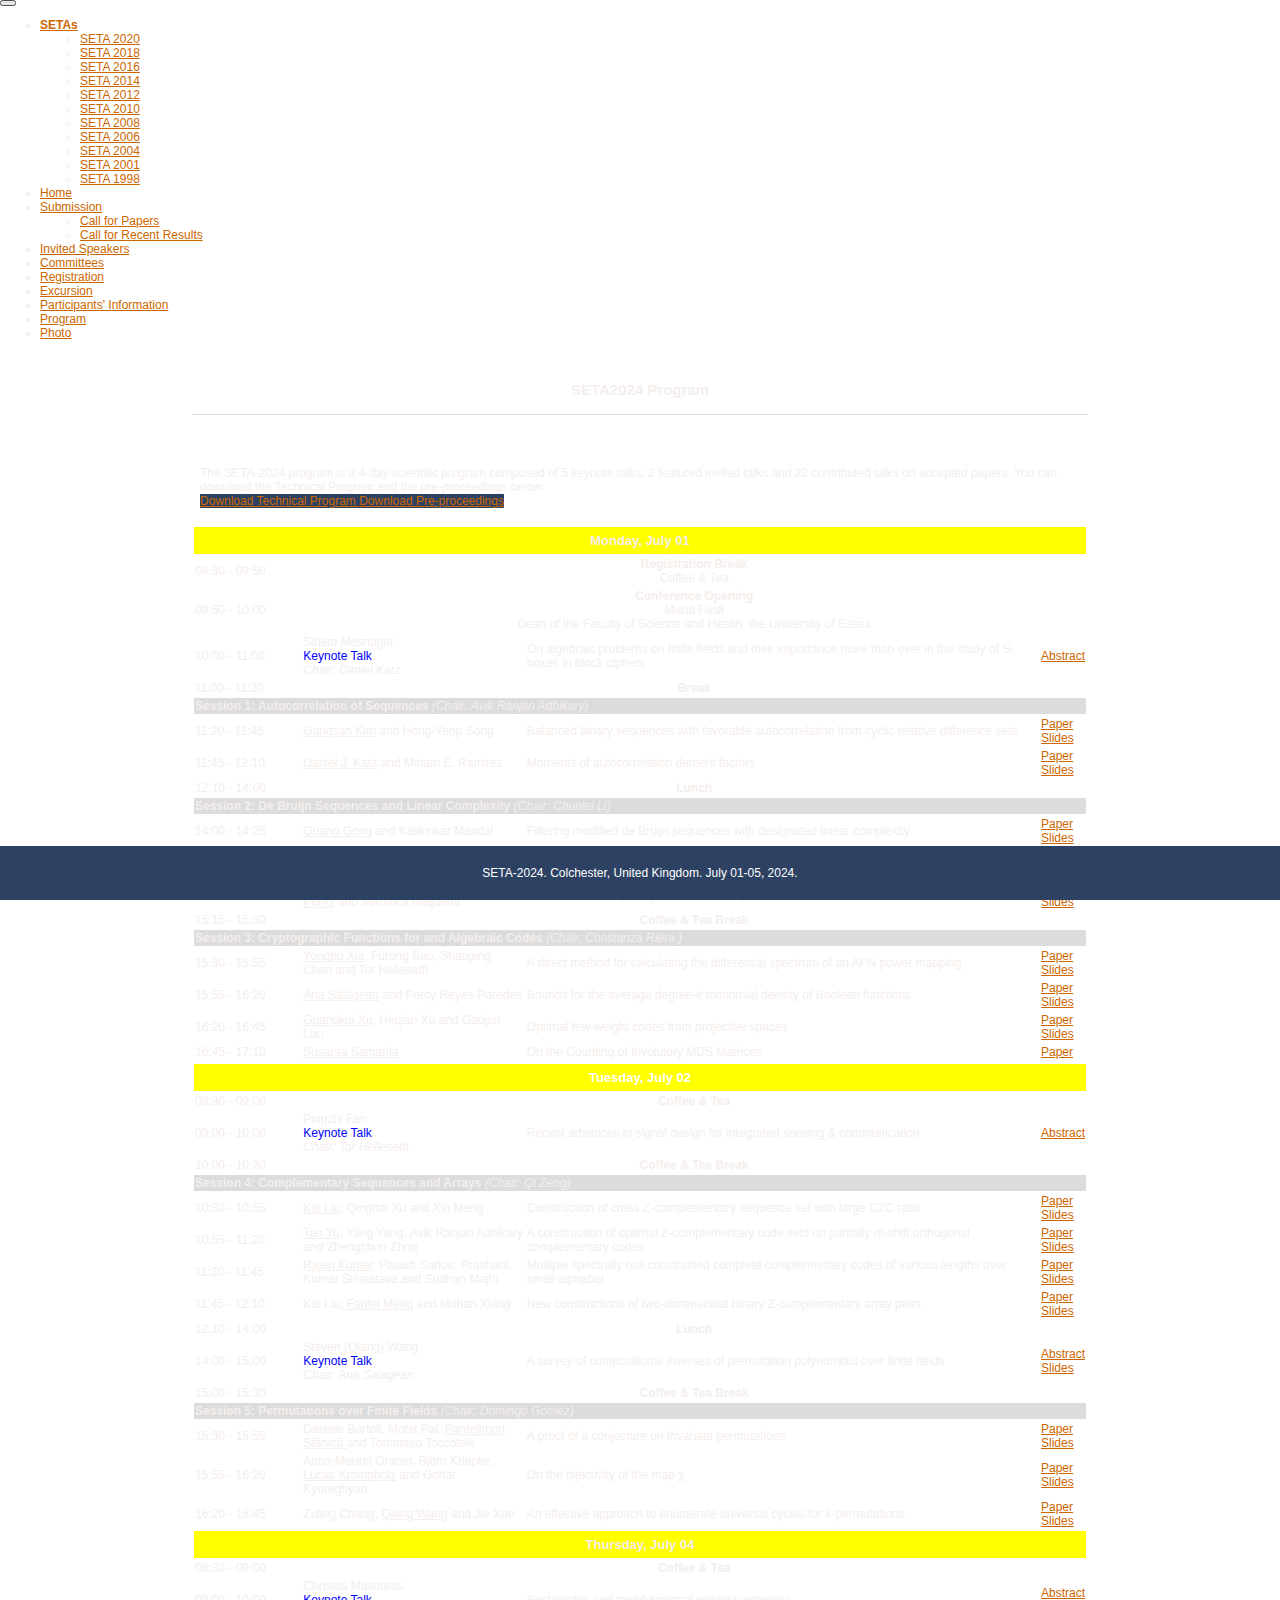
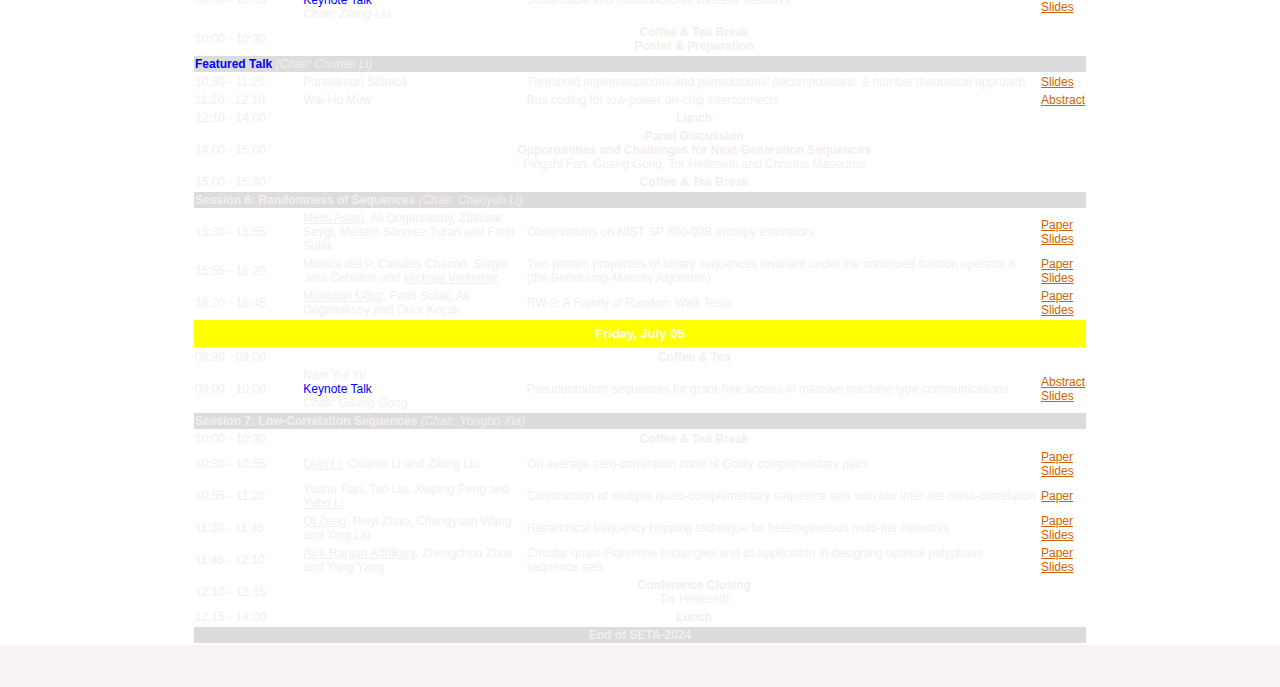
<file: program.html>
<!DOCTYPE html
    PUBLIC "-//W3C//DTD XHTML 1.0 Transitional//EN" "http://www.w3.org/TR/xhtml1/DTD/xhtml1-transitional.dtd">
<html xmlns="http://www.w3.org/1999/xhtml" xml:lang="en" lang="en">
    <html>

        <head>
            <title>SETA-2024</title>
            <meta http-equiv="content-type" content="text/html" />
            <link rel="stylesheet" href="css/style.css" type="text/css" />
            <link
                href="https://cdn.jsdelivr.net/npm/bootstrap@5.3.2/dist/css/bootstrap.min.css"
                rel="stylesheet"
                integrity="sha384-T3c6CoIi6uLrA9TneNEoa7RxnatzjcDSCmG1MXxSR1GAsXEV/Dwwykc2MPK8M2HN"
                crossorigin="anonymous">
            <link rel="stylesheet" href="css/bg.css" type="text/css" />
        </head>
        <!--body onResize="window.location.href = window.location.href;"-->
        <div id="container">
            <nav class="navbar navbar-expand-lg bg-body-tertiary sticky-top">
                <div class="container-fluid">
                    <button class="navbar-toggler" type="button"
                        data-bs-toggle="collapse"
                        data-bs-target="#navbarSupportedContent"
                        aria-controls="navbarSupportedContent"
                        aria-expanded="false"
                        aria-label="Toggle navigation">
                        <span class="navbar-toggler-icon"></span>
                    </button>
                    <div class="collapse navbar-collapse"
                        id="navbarSupportedContent">
                        <ul class="navbar-nav me-auto mb-2 mb-lg-0">
                            <li class="nav-item dropdown">
                                <a class="nav-link dropdown-toggle" href="#"
                                    role="button" style="font-family: Arial;"
                                    data-bs-toggle="dropdown"
                                    aria-expanded="false">
                                    <strong>SETAs</strong>
                                </a>
                                <ul class="dropdown-menu">
                                    <li><a class="dropdown-item"
                                            href="https://seta-2020.etu.ru/">SETA
                                            2020</a></li>
                                    <li><a class="dropdown-item"
                                            href="https://seta2018.hkust.edu.hk">SETA
                                            2018</a></li>
                                    <li><a class="dropdown-item"
                                            href="https://link.springer.com/collections/aafehjebee">SETA
                                            2016</a></li>
                                    <li><a class="dropdown-item"
                                            href="https://people.eng.unimelb.edu.au/udaya/seta14/">SETA
                                            2014</a></li>
                                    <li><a class="dropdown-item"
                                            href="https://uwaterloo.ca/communications-security-lab/seta-2012-sequences-and-their-applications">SETA
                                            2012</a></li>
                                    <li><a class="dropdown-item"
                                            href="https://link.springer.com/book/10.1007/978-3-642-15874-2">SETA
                                            2010</a></li>
                                    <li><a class="dropdown-item"
                                            href="https://link.springer.com/book/10.1007/978-3-540-85912-3">SETA
                                            2008</a></li>
                                    <li><a class="dropdown-item"
                                            href="https://link.springer.com/book/10.1007/11863854">SETA
                                            2006</a></li>
                                    <li><a class="dropdown-item"
                                            href="https://link.springer.com/book/10.1007/b136167">SETA
                                            2004</a></li>
                                    <li><a class="dropdown-item"
                                            href="https://link.springer.com/book/10.1007/978-1-4471-0673-9">SETA
                                            2001</a></li>
                                    <li><a class="dropdown-item"
                                            href="https://link.springer.com/book/10.1007/978-1-4471-0551-0">SETA
                                            1998</a></li>
                                </ul>
                            </li>
                            <li class="nav-item">
                                <a class="nav-link" href="index.html">Home</a>
                            </li>
                            <li class="nav-item dropdown">
                                <a class="nav-link dropdown-toggle" href="#"
                                    role="button" data-bs-toggle="dropdown"
                                    aria-expanded="false"> Submission
                                </a>
                                <ul class="dropdown-menu">
                                    <li><a class="dropdown-item"
                                            href="call_for_papers.html">Call for
                                            Papers</a></li>
                                    <li><a class="dropdown-item"
                                            href="call_for_recent_work.html">Call
                                            for Recent Results</a>
                                    </li>
                                </ul>
                            </li>
                            <li class="nav-item">
                                <a class="nav-link"
                                    href="invitedSpeakers.html">Invited
                                    Speakers</a>
                            </li>
                            <li class="nav-item">
                                <a class="nav-link"
                                    href="committees.html">Committees</a>
                            </li>
                            <li class="nav-item">
                                <a class="nav-link"
                                    href="registration.html">Registration</a>
                            </li>
                            <li class="nav-item">
                                <a class="nav-link" aria-current="page"
                                    href="excursion.html">Excursion</a>
                            </li>
                            <li class="nav-item">
                                <a class="nav-link" aria-current="page"
                                    href="attendinfo.html"> Participants'
                                    Information</a>
                            </li>
                            <li class="nav-item">
                                <a class="nav-link active" aria-current="page"
                                    href="program.html">Program</a>
                            </li>
                            <li class="nav-item">
                                <a class="nav-link" aria-current="page" href="photo.html">Photo</a>
                            </li>
                        </ul>
                    </div>
                </div>
            </nav>
            <div id="outer">
                <div id="inner">
                    <br>
                    <h3 id="page-title">
                        <center>SETA2024 Program</center>
                    </h3>
                    <p>
                        The SETA-2024 program is a 4-day scientific program
                        composed of 5 keynote talks, 2 featured invited talks
                        and 22 contributed talks on accepted papers. You can
                        download the Technical Program and the
                        pre-proceedings below:
                        <br>
                        <tbody style="align-content: center;">
                            <tr style="align-items: center;">
                                <td>
                                    <a href="files/SETA2024_program.pdf"
                                        target="_blank"
                                        class="btn btn-primary" download>
                                        Download Technical Program
                                    </a>
                                </td>
                                <td>
                                    <a href="files/Pre-proceedings.pdf"
                                        target="_blank"
                                        class="btn btn-primary" download>
                                        Download Pre-proceedings
                                    </a>
                                </td>
                            </tr>
                        </tbody>
                    </p>
                    <br>
                    <div class="table-responsive">
                        <table class="table table-bordered table-condensed"
                            style="width: 100%; table-layout: auto;">
                            <tbod>
                                <tr style="background-color: yellow">
                                    <td style="background-color: yellow"
                                        colspan="4"><center><h4>Monday, July 01
                                            </h4></center></td>
                                </tr>
                                <tr>
                                    <td
                                        style="width: 12%;">08:30&nbsp;-&nbsp;09:50</td>
                                    <td colspan="4"><center><strong>Registration
                                                Break</strong>
                                            <br>
                                            Coffee & Tea</center>
                                    </td>
                                </tr>
                                <tr>
                                    <td>09:50&nbsp;-&nbsp;10:00</td>
                                    <td colspan="3"><center><strong>Conference
                                                Opening</strong>
                                            <br>
                                            Maria Fasli
                                            <br>
                                            Dean of the Faculty of Science and
                                            Health, the University of
                                            Essex</center>
                                    </td>
                                </tr>
                                <tr>
                                    <td>10:00&nbsp;-&nbsp;11:00</td>

                                    <td>Sihem Mesnager
                                        <br>
                                        <span style="color: blue;">Keynote
                                            Talk</span>
                                        <br>
                                        <i>Chair: Daniel Katz</i>
                                    </td>

                                    <td>

                                        On algebraic problems on finite fields
                                        and
                                        their importance more than ever in the
                                        study
                                        of
                                        S-boxes in block ciphers

                                    </td>

                                    <td>

                                        <a
                                            href="/files/papers/SMesnager.pdf">Abstract</a>
                                    </td>

                                </tr>

                                <tr>
                                    <td>11:00&nbsp;-&nbsp;11:20</td>
                                    <td
                                        colspan="3"><center><strong>Break</strong></center></td>
                                </tr>

                                <tr>

                                    <td colspan="4"
                                        style="background-color: gainsboro;"><strong>Session
                                            1:
                                            Autocorrelation of
                                            Sequences</strong><i> (Chair: Avik
                                            Ranjan Adhikary)</i></td>

                                </tr>

                                <tr>

                                    <td>11:20 - 11:45</td>

                                    <td>

                                        <u>Gangsan Kim</u> and Hong-Yeop Song

                                    </td>

                                    <td>
                                        Balanced binary sequences with favorable
                                        autocorrelation from cyclic relative
                                        difference sets
                                    </td>

                                    <td>

                                        <a
                                            href="/files/papers/SETA-2024_paper_13.pdf">Paper</a>
                                            <br>
                                        <a
                                        href="/files/slides/Slides_GangsanKim.pdf">Slides</a>

                                    </td>

                                </tr>

                                <tr>

                                    <td>11:45 - 12:10</td>

                                    <td>

                                        <u>Daniel J. Katz</u> and Miriam E.
                                        Ramirez

                                    </td>

                                    <td>

                                        Moments of autocorrelation demerit
                                        factors

                                    </td>

                                    <td>

                                        <a
                                            href="/files/papers/SETA-2024_paper_36.pdf">Paper</a>
                                            <br>
                                            <a
                                            href="/files/slides/Slides_Katz.pdf">Slides</a>

                                    </td>

                                </tr>
                                <tr>
                                    <td>12:10 - 14:00</td>
                                    <td colspan="4"><center><strong>Lunch</strong></center></td>
                                </tr>
                                <tr>

                                    <td colspan="4"
                                        style="background-color: gainsboro;"><strong>Session
                                            2: De Bruijn
                                            Sequences and Linear
                                            Complexity</strong><i> (Chair:
                                            Chunlei Li)</i></td>
                                </tr>
                                <tr>

                                    <td>14:00 - 14:25</td>

                                    <td>

                                        <u>Guang Gong</u> and Kalikinkar Mandal

                                    </td>

                                    <td>

                                        Filtering modified de Bruijn sequences
                                        with
                                        designated linear complexity

                                    </td>

                                    <td>

                                        <a
                                            href="/files/papers/SETA-2024_paper_39.pdf">Paper</a>
                                            <br>
                                            <a
                                            href="/files/slides/Slides_GongKali.pdf">Slides</a>

                                    </td>

                                </tr>

                                <tr>

                                    <td>14:25 - 14:50</td>

                                    <td>

                                        Zuling Chang, <u>Martianus Frederic
                                            Ezerman</u>, Pinhui Ke and Qiang
                                        Wang

                                    </td>

                                    <td>

                                        New successor rules to efficiently
                                        produce
                                        exponentially
                                        many binary de Bruijn sequences

                                    </td>

                                    <td>

                                        <a
                                            href="/files/papers/SETA-2024_paper_25.pdf">Paper</a>
                                            <br>
                                            <a
                                            href="/files/slides/Slides_FredEzerman.pdf">Slides</a>

                                    </td>

                                </tr>

                                <tr>

                                    <td>14:50 - 15:15</td>

                                    <td>
                                        Ana Isabel Gómez, <u>Domingo Gómez-Pérez</u> and Verónica Requena
                                    </td>

                                    <td>

                                        On the linear complexity of shrunken
                                        sequences

                                    </td>

                                    <td>

                                        <a
                                            href="/files/papers/SETA-2024_paper_26.pdf">Paper</a>
                                            <br>
                                            <a
                                            href="/files/slides/Slides_DomingoGomez.pdf">Slides</a>

                                    </td>
                                    <tr>
                                        <td>15:15 - 15:30</td>
                                        <td colspan="4"><center><strong>Coffee & Tea
                                                    Break</strong></center></td>
                                    </tr>
                                </tr>
                                <td colspan="4"
                                    style="background-color: gainsboro;"><strong>Session
                                        3: Cryptographic
                                        Functions for and Algebraic
                                        Codes</strong><i> (Chair: Constanza
                                        Riera )</i></td>

                            </tr>

                            <tr>

                                <td>15:30 - 15:55</td>

                                <td>

                                    <u>Yongbo Xia</u>, Furong Bao, Shaoping Chen
                                    and Tor Helleseth

                                </td>

                                <td>
                                    A direct method for calculating the
                                    differential spectrum
                                    of an APN power mapping
                                </td>

                                <td>

                                    <a
                                        href="/files/papers/SETA-2024_paper_7.pdf">Paper</a>
                                    <br>
                                    <a
                                    href="/files/slides/Slides_YongboXia.pdf">Slides</a>

                                </td>

                            </tr>

                            <tr>

                                <td>15:55 - 16:20 </td>
                                <td>
                                    <u>Ana S&#259l&#259gean</u> and Percy Reyes-Paredes
                                </td>
                                <td>Bounds for the average degree-<i>k</i>
                                    monomial density of Boolean
                                    functions</td>
                                <td>

                                    <a
                                        href="/files/papers/SETA-2024_paper_14.pdf">Paper</a>
                                    <br>
                                    <a
                                    href="/files/slides/Slides_SalageanReyes.pdf">Slides</a>

                                </td>
                            </tr>
                            <tr>

                                <td>16:20 - 16:45 </td>
                                <td> <u>Guangkui Xu</u>, Heqian Xu and Gaojun
                                    Luo</td>
                                <td>Optimal few-weight codes from projective
                                    spaces</td>
                                <td>

                                    <a
                                        href="/files/papers/SETA-2024_paper_20.pdf">Paper</a>
                                    <br>
                                    <a
                                    href="/files/slides/Slides_GuangkuiXu.pdf">Slides</a>

                                </td>
                            </tr>

                            <tr>
                                <td>16:45 - 17:10</td>
                                <td><u>Susanta Samanta</u></td>
                                <td>On the Counting of Involutory MDS
                                    Matrices</td>
                                <td>
                                    <a
                                        href="/files/papers/SETA-2024_paper_42.pdf">Paper</a>
                                    <br>
                                </td>

                            </tr>
                            <tr>

                                <tr
                                    style="background-color: #3f51b5; color: #fff;">

                                    <td colspan="4"
                                        style="background-color: yellow;"><center><h4>Tuesday,
                                                July 02
                                            </h4></center></td>

                                </tr>

                                <tr>

                                    <td>08:30 - 09:00</td>
                                    <td colspan="4"><center><strong>Coffee &
                                                Tea</strong></center></td>

                                </tr>

                                <tr>

                                    <td>09:00 - 10:00</td>

                                    <td>

                                        Pingzhi Fan
                                        <br>
                                        <span style="color: blue;">Keynote
                                            Talk</span>
                                        <br>
                                        <i>Chair: Tor Helleseth</i>
                                    </td>

                                    <td>
                                        Recent advances in signal design for
                                        integrated sensing & communication
                                    </td>

                                    <td>

                                        <a
                                            href="/files/papers/PFan.pdf">Abstract</a>
                                        <br>
                                        <!-- <a
                                        href="/files/slides/">Slides</a> -->
                                    </td>

                                </tr>
                                <tr>
                                    <td>10:00 - 10:30</td>
                                    <td colspan="4"><center><strong>Coffee & Tea
                                                Break</strong></center></td>
                                </tr>
                                <tr>
                                    <td colspan="4"
                                        style="background-color: gainsboro;"><strong>
                                            Session 4: Complementary Sequences
                                            and Arrays
                                        </strong><i> (Chair: Qi Zeng)</i></td>
                                </tr>

                                <tr>

                                    <td>10:30 - 10:55</td>

                                    <td>

                                        <u>Kai Liu</u>, Qinghai Xu and Xin Meng

                                    </td>

                                    <td>

                                        Construction of cross Z-complementary
                                        sequence set with large CZC ratio

                                    </td>

                                    <td>

                                        <a
                                            href="/files/papers/SETA-2024_paper_29.pdf">Paper</a>
                                        <br>
                                        <a
                                        href="/files/slides/Slides_KaiLiu.pdf">Slides</a>
                                    </td>

                                </tr>

                                <tr>

                                    <td>10:55 - 11:20</td>

                                    <td>

                                        <u>Tao Yu</u>, Yang Yang, Avik Ranjan
                                        Adhikary and Zhengchun Zhou
                                    </td>

                                    <td>

                                        A construction of optimal
                                        Z-complementary
                                        code sets on partially <i>m</i>-shift
                                        orthogonal complementary codes

                                    </td>

                                    <td>

                                        <a
                                            href="/files/papers/SETA-2024_paper_30.pdf">Paper</a>
                                        <br>
                                        <a
                                        href="/files/slides/Slides_TaoYu.pdf">Slides</a>
                                    </td>

                                </tr>
                                <tr>

                                    <td>11:20 - 11:45</td>

                                    <td>

                                        <u>Rajen Kumar</u>, Palash Sarkar,
                                        Prashant Kumar Srivastava and Sudhan
                                        Majhi

                                    </td>

                                    <td>

                                        Multiple spectrally null constrained
                                        complete complementary codes of various
                                        lengths over
                                        small alphabet

                                    </td>

                                    <td>

                                        <a
                                            href="/files/papers/SETA-2024_paper_27.pdf">Paper</a>
                                        <br>
                                        <a
                                        href="/files/slides/Slides_Kumar.pdf">Slides</a>

                                    </td>

                                </tr>
                                <tr>

                                    <td>11:45 - 12:10</td>

                                    <td>

                                        Kai Liu, <u>Fanfei Meng</u> and Mohan
                                        Xiang
                                    </td>

                                    <td>

                                        New constructions of two-dimensional
                                        binary
                                        Z-complementary array pairs

                                    </td>

                                    <td>

                                        <a
                                            href="/files/papers/SETA-2024_paper_8.pdf">Paper</a>
                                        <br>
                                        <a
                                        href="/files/slides/Slides_FanfeiMeng.pdf">Slides</a>
                                    </td>

                                </tr>
                                <tr>

                                    <td>12:10 - 14:00 </td>

                                    <td
                                        colspan="3"><center><strong>Lunch</strong></center></td>

                                </tr>

                                <tr>

                                    <td>14:00 - 15:00</td>

                                    <td>

                                        Steven (Qiang) Wang
                                        <br>
                                        <span style="color: blue;">Keynote
                                            Talk</span>
                                        <br>
                                        <i>Chair: Ana Salagean</i>
                                    </td>

                                    <td>
                                        A survey of compositional inverses of
                                        permutation polynomials over finite
                                        fields
                                    </td>

                                    <td>

                                        <a
                                            href="/files/papers/QWang.pdf">Abstract</a>
                                        <br>
                                        <a
                                        href="/files/slides/Slides_StevenWang.pdf">Slides</a>
                                    </td>

                                </tr>

                                <tr>

                                    <td>15:00 - 15:30 </td>

                                    <td colspan="4"><center><strong>Coffee & Tea
                                                Break</strong></center></td>

                                </tr>

                                <tr>

                                    <td colspan="4"
                                        style="background-color: gainsboro;"><strong>Session
                                            5: Permutations
                                            over Finite Fields</strong><i>
                                            (Chair: Domingo Gomez)</i></td>

                                </tr>

                                <tr>

                                    <td>15:30 - 15:55</td>

                                    <td>

                                        Daniele Bartoli, Mohit Pal,
                                        <u>Pantelimon St&#259nic&#259 </u> and
                                        Tommaso Toccotelli

                                    </td>

                                    <td>

                                        A proof of a conjecture on trivariate
                                        permutations

                                    </td>

                                    <td>
                                        <a
                                            href="/files/papers/SETA-2024_paper_40.pdf">Paper</a>
                                        <br>
                                        <a
                                        href="/files/slides/Slides_Pante.pdf">Slides</a>
                                    </td>

                                </tr>

                                <tr>

                                    <td>15:55 - 16:20</td>

                                    <td>

                                        Anna-Maurin Graner, Björn Kriepke,
                                        <u>Lucas Krompholz</u> and Gohar
                                        Kyureghyan

                                    </td>

                                    <td>

                                        On the bijectivity of the map &#967

                                    </td>

                                    <td>

                                        <a
                                            href="/files/papers/SETA-2024_paper_10.pdf">Paper</a>
                                        <br>
                                        <a
                                        href="/files/slides/Slides_LucasKrompholzPresentation.pdf">Slides</a>
                                    </td>

                                </tr>

                                <tr>

                                    <td>16:20 - 16:45</td>

                                    <td>
                                        Zuling Chang, <u>Qiang Wang</u> and Jie
                                        Xue
                                    </td>

                                    <td>

                                        An effective approach to enumerate
                                        universal
                                        cycles
                                        for <i>k</i>-permutations
                                    </td>

                                    <td>

                                        <a
                                            href="/files/papers/SETA-2024_paper_24.pdf">Paper</a>
                                        <br>
                                        <a
                                        href="/files/slides/Slides_wang_2.pdf">Slides</a>
                                    </td>

                                </tr>

                                <tr>

                                    <td colspan="4"
                                        style="background-color: yellow;"><center><h4>Thursday,
                                                July 04</h4></center></td>

                                </tr>

                                <tr>

                                    <td>08:30 - 09:00</td>
                                    <td colspan="4"><center><strong>Coffee &
                                                Tea</strong></center></td>

                                </tr>

                                <tr>

                                    <td>09:00 - 10:00</td>

                                    <td>

                                        Christos Masouros
                                        <br>
                                        <span style="color: blue;">Keynote
                                            Talk</span>
                                        <br>
                                        <i>Chair: Zilong Liu</i>
                                    </td>

                                    <td>
                                        Sustainable and multifunctional wireless
                                        networks
                                    </td>

                                    <td>

                                        <a
                                            href="/files/papers/CMasouros.pdf">Abstract</a>
                                        <br>
                                        <a
                                        href="/files/slides/Slides_Masouros.pdf">Slides</a>
                                    </td>

                                </tr>
                                <tr>
                                    <td>10:00 - 10:30</td>
                                    <td colspan="4"><center><strong>Coffee & Tea
                                                Break</strong>
                                            <br>
                                            <strong>Poster &
                                                Preparation</strong></center>
                                    </td>
                                </tr>
                                <tr>
                                    <td colspan="4"
                                        style="background-color: gainsboro;"><strong>
                                            <span style="color: blue;">Featured
                                                Talk</span>
                                        </strong><i> (Chair: Chunlei
                                            Li)</i></td>
                                </tr>
                                <tr>

                                    <td>10:30 - 11:20</td>

                                    <td>

                                        Pantelimon St&#259;nic&#259;
                                        <br>

                                    </td>

                                    <td>
                                        Threshold implementations and
                                        permutations’
                                        decompositions: a number theoretical
                                        approach

                                    </td>

                                    <td>

                                        <a
                                        href="/files/slides/Sldies_Stanica.pdf">Slides</a>

                                    </td>

                                </tr>

                                <tr>

                                    <td>11:20 - 12:10</td>

                                    <td>

                                        Wai-Ho Mow
                                        <br>
                                    </td>

                                    <td>

                                        Bus coding for low-power on-chip
                                        interconnects

                                    </td>

                                    <td>

                                        <a
                                            href="/files/papers/WMow.pdf">Abstract</a>
                                    </td>

                                </tr>
                                <tr>

                                    <td>12:10 - 14:00 </td>

                                    <td
                                        colspan="3"><center><strong>Lunch</strong></center></td>

                                </tr>

                                <tr>

                                    <td>14:00 - 15:00</td>

                                    <td colspan="3">

                                        <center><strong>Panel
                                                Discussion</strong>
                                            <br>
                                            <strong>Opportunities and Challenges
                                                for Next-Generation
                                                Sequences</strong>
                                            <br>
                                            Pingzhi Fan, Guang Gong, Tor
                                            Helleseth and Christos Masouros
                                        </center>
                                    </td>

                                </tr>

                                <tr>

                                    <td>15:00 - 15:30 </td>

                                    <td colspan="4"><center><strong>Coffee & Tea
                                                Break</strong></center></td>

                                </tr>

                                <tr>

                                    <td colspan="4"
                                        style="background-color: gainsboro;"><strong>Session
                                            6: Randomness of
                                            Sequences</strong><i> (Chair:
                                            Chaoyun Li)</i></td>

                                </tr>

                                <tr>

                                    <td>15:30 - 15:55</td>

                                    <td>
                                        <u>Melis Aslan</u>, Ali Doganaksoy,
                                        Zülfükar Saygi, Meltem Sönmez Turan and
                                        Fatih Sulak
                                    </td>

                                    <td>

                                        Observations on NIST SP 800-90B
                                        entropy estimators
                                    </td>

                                    <td>

                                        <a
                                            href="/files/papers/SETA-2024_paper_19.pdf">Paper</a>
                                        <br>
                                        <a
                                        href="/files/slides/Slides_MelisAslan.pdf">Slides</a>
                                    </td>

                                </tr>

                                <tr>

                                    <td>15:55 - 16:20</td>

                                    <td>

                                        Mónica del P. Canales Chacón, Sergio Jara Ceballos and <u>Michael Vielhaber</u>
                                    </td>

                                    <td>

                                        Two pattern properties of binary
                                        sequences
                                        invariant under the continued fraction
                                        operator K
                                        (the Berlekamp-Massey Algorithm)

                                    </td>

                                    <td>

                                        <a
                                            href="/files/papers/SETA-2024_paper_1.pdf">Paper</a>
                                        <br>
                                        <a
                                        href="/files/slides/Slides_MichaelVielhaber.pdf">Slides</a>
                                    </td>

                                </tr>

                                <tr>

                                    <td>16:20 - 16:45</td>

                                    <td style="width: 25%;">
                                        <u>Muhiddin Ug&#x0306uz</u>, Fatih
                                        Sulak, Ali Doğanaksoy and Onur Koçak
                                    </td>

                                    <td>

                                        RW-9: A Family of Random Walk Tests
                                    </td>

                                    <td>
                                        <a
                                            href="/files/papers/SETA-2024_paper_23.pdf">Paper</a>
                                        <br>
                                        <a
                                        href="/files/slides/Slides_Uguz.pdf">Slides</a>
                                    </td>

                                </tr>

                                <tr
                                    style="background-color: #3f51b5; color: #fff;">

                                    <td colspan="4"
                                        style="background-color: yellow;"><center><h4>Friday,
                                                July 05
                                            </h4></center></td>

                                </tr>

                                <tr>

                                    <td>08:30 - 09:00</td>
                                    <td colspan="4"><center><strong>Coffee &
                                                Tea</strong></center></td>

                                </tr>

                                <tr>

                                    <td>09:00 - 10:00</td>

                                    <td>

                                        Nam Yul Yu
                                        <br>
                                        <span style="color: blue;">Keynote
                                            Talk</span>
                                        <br>
                                        <i>Chair: Guang Gong</i>
                                    </td>

                                    <td>
                                        Pseudorandom sequences for grant-free
                                        access
                                        in massive machine-type communications
                                    </td>

                                    <td>

                                        <a
                                            href="/files/papers/NYu.pdf">Abstract</a>
                                        <br>
                                        <a
                                        href="/files/slides/Slides_NamYulYU.pdf">Slides</a>

                                    </td>

                                </tr>

                                <tr>
                                    <td colspan="4"
                                        style="background-color: gainsboro;"><strong>
                                            Session 7: Low-Correlation Sequences
                                        </strong><i> (Chair: Yongbo
                                            Xia)</i></td>
                                </tr>
                                <tr>
                                    <td>10:00 - 10:30</td>
                                    <td colspan="4"><center><strong>Coffee & Tea
                                                Break</strong></center></td>
                                </tr>
                                <tr>

                                    <td>10:30 - 10:55</td>

                                    <td>

                                        <u>Dian Li</u>, Chunlei Li and Zilong
                                        Liu

                                    </td>

                                    <td>

                                        On average zero-correlation zone of
                                        Golay
                                        complementary pairs

                                    </td>

                                    <td>

                                        <a
                                            href="/files/papers/SETA-2024_paper_41.pdf">Paper</a>
                                        <br>
                                        <a
                                        href="/files/slides/Slides_DianLi.pdf">Slides</a>
                                    </td>

                                </tr>
                                <tr>

                                    <td>10:55 - 11:20</td>

                                    <td>

                                        Yushu Tian, Tao Liu, Xiuping Peng and
                                        <u>Yubo Li</u>

                                    </td>

                                    <td>

                                        Construction of multiple
                                        quasi-complementary sequence sets with
                                        low inter-set cross-correlation

                                    </td>

                                    <td>

                                        <a
                                            href="/files/papers/SETA-2024_paper_3.pdf">Paper</a>
                                    </td>

                                </tr>

                                <tr>

                                    <td>11:20 - 11:45</td>

                                    <td>

                                        <u>Qi Zeng</u>, Peiyi Zhao, Changyuan
                                        Wang and Xing Liu
                                    </td>

                                    <td>

                                        Hierarchical frequency hopping technique
                                        for heterogeneous multi-tier networks

                                    </td>

                                    <td>

                                        <a
                                            href="/files/papers/SETA-2024_paper_17.pdf">Paper</a>
                                        <br>
                                        <a
                                        href="/files/slides/Slides_QiZeng.pdf">Slides</a>
                                    </td>

                                </tr>

                                <tr>

                                    <td>11:45 - 12:10</td>

                                    <td>

                                        <u>Avik Ranjan Adhikary</u>, Zhengchun
                                        Zhou and Yang Yang
                                    </td>

                                    <td>

                                        Circular quasi-Florentine rectangles and
                                        its application in designing optimal
                                        polyphase sequence sets

                                    </td>

                                    <td>

                                        <a
                                            href="/files/papers/SETA-2024_paper_37.pdf">Paper</a>
                                        <br>
                                        <a
                                        href="/files/slides/Slides_Avik.pdf">Slides</a>
                                    </td>

                                </tr>
                                <tr>

                                    <td>12:10 - 12:15 </td>

                                    <td colspan="3"><center><strong>Conference
                                                Closing</strong>
                                            <br>
                                            Tor Helleseth</center>
                                    </td>

                                </tr>
                                <tr>

                                    <td>12:15 - 14:00 </td>

                                    <td
                                        colspan="3"><center><strong>Lunch</strong></center></td>

                                </tr>

                                <tr>

                                    <td colspan="4"
                                        style="background-color: gainsboro;">

                                        <center><strong>End of
                                                SETA-2024</strong></center>
                                    </td>

                                </tr>
                            </tbod>
                        </table>

                    </div>
                </div>
            </div><!-- end inner -->
            <br>
            <br>
            <br>
        </div><!-- end outer -->
        <div id="footer">SETA-2024. Colchester, United Kingdom. July 01-05,
            2024.</div>
    </div><!-- end container -->

    <!--/body onResize="window.location.href = window.location.href;"-->
    <script
        src="https://cdn.jsdelivr.net/npm/bootstrap@5.3.2/dist/js/bootstrap.bundle.min.js"
        integrity="sha384-C6RzsynM9kWDrMNeT87bh95OGNyZPhcTNXj1NW7RuBCsyN/o0jlpcV8Qyq46cDfL"
        crossorigin="anonymous"></script>

</html>
</file>
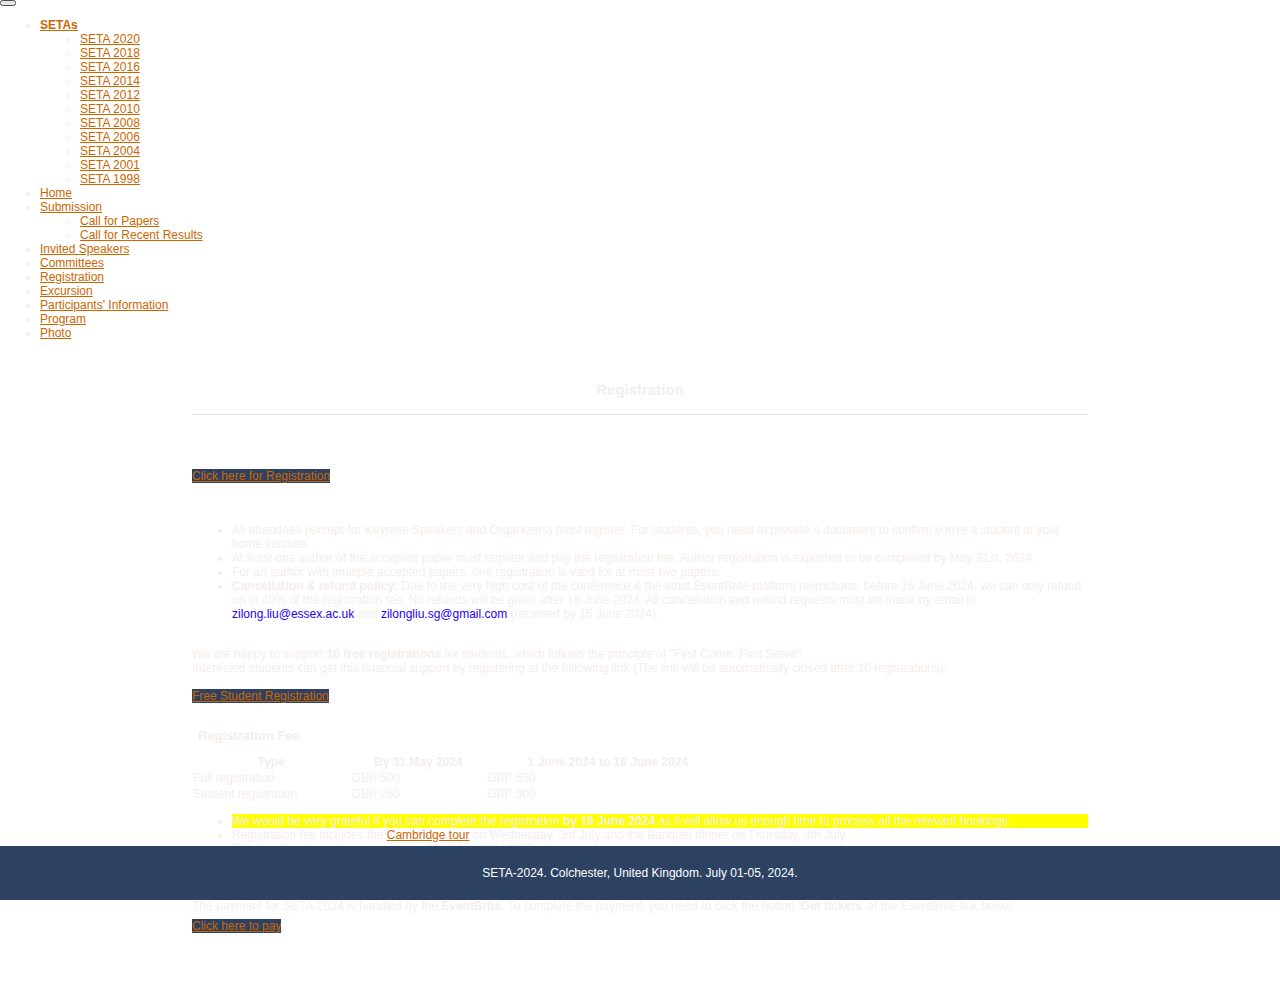
<file: registration.html>
<!DOCTYPE html
	PUBLIC "-//W3C//DTD XHTML 1.0 Transitional//EN" "http://www.w3.org/TR/xhtml1/DTD/xhtml1-transitional.dtd">
<html xmlns="http://www.w3.org/1999/xhtml" xml:lang="en" lang="en">
<html>

<head>
	<title>SETA-2024</title>
	<meta http-equiv="content-type" content="text/html" />
	<link rel="stylesheet" href="css/style.css" type="text/css" />
	<link href="https://cdn.jsdelivr.net/npm/bootstrap@5.3.2/dist/css/bootstrap.min.css" rel="stylesheet"
	integrity="sha384-T3c6CoIi6uLrA9TneNEoa7RxnatzjcDSCmG1MXxSR1GAsXEV/Dwwykc2MPK8M2HN" crossorigin="anonymous">
	<link rel="stylesheet" href="css/bg.css" type="text/css" />
</head>
<!--body onResize="window.location.href = window.location.href;"-->
<div id="container">
	<nav class="navbar navbar-expand-lg bg-body-tertiary sticky-top">
		<div class="container-fluid">
			<button class="navbar-toggler" type="button" data-bs-toggle="collapse"
				data-bs-target="#navbarSupportedContent" aria-controls="navbarSupportedContent" aria-expanded="false"
				aria-label="Toggle navigation">
				<span class="navbar-toggler-icon"></span>
			</button>
			<div class="collapse navbar-collapse" id="navbarSupportedContent">
				<ul class="navbar-nav me-auto mb-2 mb-lg-0">
					<li class="nav-item dropdown">
						<a class="nav-link dropdown-toggle" href="#" role="button" style="font-family: Arial;" data-bs-toggle="dropdown"
							aria-expanded="false">
							<strong>SETAs</strong>
						</a>
						<ul class="dropdown-menu">
							<li><a class="dropdown-item" href="https://seta-2020.etu.ru/">SETA 2020</a></li>
							<li><a class="dropdown-item" href="https://seta2018.hkust.edu.hk">SETA 2018</a></li>
							<li><a class="dropdown-item" href="https://link.springer.com/collections/aafehjebee">SETA
									2016</a></li>
							<li><a class="dropdown-item" href="https://people.eng.unimelb.edu.au/udaya/seta14/">SETA
									2014</a></li>
							<li><a class="dropdown-item"
									href="https://uwaterloo.ca/communications-security-lab/seta-2012-sequences-and-their-applications">SETA
									2012</a></li>
							<li><a class="dropdown-item"
									href="https://link.springer.com/book/10.1007/978-3-642-15874-2">SETA 2010</a></li>
							<li><a class="dropdown-item"
								href="https://link.springer.com/book/10.1007/978-3-540-85912-3">SETA 2008</a></li>
							<li><a class="dropdown-item"
								href="https://link.springer.com/book/10.1007/11863854">SETA 2006</a></li>
							<li><a class="dropdown-item"
								href="https://link.springer.com/book/10.1007/b136167">SETA 2004</a></li>
							<li><a class="dropdown-item"
								href="https://link.springer.com/book/10.1007/978-1-4471-0673-9">SETA 2001</a></li>
							<li><a class="dropdown-item"
								href="https://link.springer.com/book/10.1007/978-1-4471-0551-0">SETA 1998</a></li>
						</ul>
					</li>
					<li class="nav-item">
						<a class="nav-link" href="index.html">Home</a>
					</li>
					<li class="nav-item dropdown">
						<a class="nav-link dropdown-toggle" href="#" role="button" data-bs-toggle="dropdown"
							aria-expanded="false"> Submission
						</a>
                        <ul class="dropdown-menu">
                            <li><a class="dropdown-item" href="call_for_papers.html">Call for Papers</a></li>
                            <li><a class="dropdown-item" href="call_for_recent_work.html">Call for Recent Results</a></li>
                        </ul>
                    </li>
					<li class="nav-item">
						<a class="nav-link" href="invitedSpeakers.html">Invited Speakers</a>
					</li>		
					<li class="nav-item">
						<a class="nav-link" href="committees.html">Committees</a>
					</li>
					<li class="nav-item">
						<a class="nav-link active" aria-current="page" href="registration.html">Registration</a>
					</li> 	
					<li class="nav-item">
						<a class="nav-link" href="excursion.html">Excursion</a>
					</li>
					<li class="nav-item">
                        <a class="nav-link" aria-current="page" href="attendinfo.html"> Participants' Information</a>
                    </li>
					<li class="nav-item">
						<a class="nav-link" aria-current="page"
							href="program.html">Program</a>
					</li>
					<li class="nav-item">
						<a class="nav-link" aria-current="page" href="photo.html">Photo</a>
					</li>
				</ul>
			</div>
		</div>
	</nav>
	<div id="outer">
		<div id="inner">	
			<br>
			<h3 id="page-title"><center>Registration</center></h3>
			</ul>
			<p>
				<div class="d-grid col-4">
				<a href="https://skjemaker.app.uib.no/view.php?id=16726067"  target="_blank" class="btn btn-primary" download>
					Click here for Registration
				</a>
				</div>
				<br>
				<br>
				<ul>
					<li>All attendees (except for Keynote Speakers and Organizers) must register.
						For students, you need to provide a document to confirm you're a student at your home institute. 
					</li>
					<li>
						At least one author of the accepted paper must register and pay the registration fee.
						Author registration is expected to be completed by May 31st, 2024. 
						
					</li>
					<li>
						For an author with multiple accepted papers, one registration is valid for at most two papers.
					</li>
					<li>
						<strong>Cancellation & refund policy:</strong> 
						Due to the very high cost of the conference & the strict EventBrite platform restrictions, before 16 June 2024, we can only refund up to 40% of the 
						registration fee. No refunds will be given after 16 June 2024. All cancellation and refund requests must be made by email to 
						<span style="list-style-type: none;color: rgb(30, 0, 255);">zilong.liu@essex.ac.uk</span> and <span style="list-style-type: none;color: rgb(30, 0, 255);">zilongliu.sg@gmail.com</span> (received by 16 June 2024). 
					</li>
				</ul>
				
			
				<br>

				We are happy to support <strong>10 free registrations</strong> for students, which follows the principle of "First Come, First Serve". 
				<br>	
				Interested students can get this financial support by registering at the following link (The link will be automatically closed after 10 registrations):
				<br>
				<br>
				<div class="d-grid col-4">
				<a href="https://skjemaker.app.uib.no/view.php?id=16729752"  target="_blank" class="btn btn-primary" download>
					Free Student Registration
				</a>
				</div> 
			</p>
				
			<br>
			<h4>Registration Fee</h4>
			<p>
			<table class="table table-bordered" style="width: 60%;border-collapse: collapse;">
				<thead>
					<tr>
						<th scope="col">Type</th>
						<th scope="col">By 31 May 2024</th>
						<th scope="col">1 June 2024 to 16 June 2024</th>
					</tr>
				</thead>
				<tbody>
					<tr>
						<td scope="row">Full registration</td>
						<td scope="row">GBP 500</td>
						<td scope="row">GBP 550</td>
					</tr>
					<tr>
						<td scope="row">Student registration</td>
						<td scope="row">GBP 250</td>
						<td scope="row">GBP 300</td>
					</tr>
				</tbody>
			</table>
			<ul>
				<li style="background-color: yellow;">We would be very grateful if you can complete the registration <strong>by 16 June 2024</strong> as it will allow us enough time to process all the relevant bookings.
				</li>
				<li>
					Registration fee includes the <a href="excursion.html" target="_self">Cambridge tour</a> on Wednesday, 3rd July and the Banquet dinner on Thursday, 4th July.
				</li>
				<li>
					The deadline for early registration is 31st May 2024(BST).
				</li>
			</ul>
			</p>
			<h4>Payment Method</h4>
			The payment for SETA-2024 is handled by the <strong>EventBrite</strong>. 
			To complete the payment, you need to click the button ‘<strong>Get tickets</strong>’ at the EventBrite link below:
			<p>
				<div class="d-grid col-4">
					<a href="https://www.eventbrite.co.uk/e/sequences-and-their-applications-seta2024-at-university-of-essex-tickets-858377659687?aff=oddtdtcreator"  target="_blank" class="btn btn-primary" download>
						Click here to pay
					</a>
				</div>
			</p>	
			<!-- <p> 
				You can also directly proceed with the payment below.
				
				<div class="container" style="width:75%">
  				<iframe class="responsive-iframe" src="https://www.eventbrite.co.uk/e/sequences-and-their-applications-seta2024-at-university-of-essex-tickets-858377659687?aff=oddtdtcreator"></iframe>
				</div>
				
			</p>-->
			<br>
			<br>
			<br>
		</div><!-- end inner -->
	</div><!-- end outer -->
		<div id="footer">SETA-2024. Colchester, United Kingdom. July 01-05, 2024.</div>
</div><!-- end container -->




<!--/body onResize="window.location.href = window.location.href;"-->
<script src="https://cdn.jsdelivr.net/npm/bootstrap@5.3.2/dist/js/bootstrap.bundle.min.js" integrity="sha384-C6RzsynM9kWDrMNeT87bh95OGNyZPhcTNXj1NW7RuBCsyN/o0jlpcV8Qyq46cDfL" crossorigin="anonymous"></script>
</html>
</file>
<file: css/style.css>
/* ------------------ Elementos generales -------------------------*/
html, body {
    height: 100%;
    width: 100%;
  }
body {
    background-color: #f8f3f3 ;
    font-size: 12px;
    font-family: Verdana, Arial, SunSans-Regular, Sans-Serif,Cinzel;
    color:#f4eeec;
    padding:0px;
    margin:0px;
    }

    .banner {
            width: 100%;
            max-width: 100%;
            height: auto;
        }
    
    a {color: #CC6600;}
    
    a:hover {color: #666;}      
    
    
    h1 {
    font-size: 19px;
    /*text-transform:uppercase;*/
    padding:5px 15px;
    margin:0px }
    
    
    h2 {
    font-size:17px;
    font-weight: normal;
    margin:0px;}
    
    
    h3 {
    font-size: 15px;
    padding:15px 5px;
    margin:0px; }
    
    h4 {
    font-size:13px;
    font-weight:900;
    padding:5px 6px;
    margin:0px;}
    
    h5 {
    font-size:11px;
    font-weight:900;
    padding:5px 6px;
    margin:0px;}
    
    #bold {
    font-size:11px;
    font-weight:900;
    }
    
    img.download {vertical-align:middle;}
    
    
    /* ----------container zentriert das layout-------------- */
    
    #container {
    width: 100%;
    padding:0px;
    min-height:100%;
    margin: 0px;
    margin-left: auto;
    margin-right: auto;
    background-color: white;
    height:100%;

    position: relative;
    } 
    
    
    /* ----------banner for logo-----------#FFFFD5--- */
    
    
    #logo {
    text-align: right;
    border-top: solid 15px;
    border-bottom: solid 15px;
    border-color: #f6f6f5;
    background-image:url('../images/Banner.png') ;
    background-size:contain;
    background-color:#f0f0ec;
    padding-top: 15px;
    display: flex;
    margin: 0px;
    text-align: center;
    justify-content: center;
    }
    
    
    #logo img{
    
    }
    
    #logo a 
    {color: #564b47
    }
    
    #logo a:hover
    {color: #D60808;}
    
    
    #logo h1 {
    padding: 10px 0 10px 20px;
    font-size: 23px;
    letter-spacing: -1px;
    text-align:left;
    color: #CC6600;
    }
    #logoMayus{
    font-size:23pt; 
    font-style: italic;
    color: #000000; 
    }
    
    #logo h2 {
    padding: 10px 20px 20px 20px;
    font-size: 20px;
    letter-spacing: -1px;
    text-align:right;
    color: #999999;
    }
    
    #logo h1 a { 
    color: #CC6600;
    text-decoration: none;
    }
    #logo h1 a span {
    color: #000;
    }
    #logo h1 a:hover {
    color: #000;
    }
    
    
    
    #up {
    margin-right: 25px;
    padding-top: 15px;
    padding-bottom: 60px;
    }
    
    
    /* ----------small_box-------------- */
    
    
    /* ----------outer und inner----------------- */
    #outer{ 
        margin-left: auto;
        margin-right: auto;
        width: 100%;
        background-color:white;
     } 
    
    #inner{ 
        margin: 0%; 
        width:70%;    
        margin-left: auto;
        margin-right: auto;
        background-color: white;
        justify-content: center;
        align-items: center;
    } 
    
    
    
    /* --------------left navigavtion------------- */
    #left {
     width:195px;
     height: 350px; 
     float:left; 
     position:relative; 
     margin-left:-195px; 
     margin-right:0px;
    
     }
    
    
    /* -----------------Inhalt--------------------- */
    #content{ 
    position:relative; 
    margin: 0px; 
    top: 15px;
    margin-bottom: 10px;
    padding-bottom: 100px;
    padding-right: 0px;
    }
    
    p{
    padding: 3px 8px;
    margin:0px; 
    text-align:left;
    }
    
    /* menu a la izquierda */
    #linkList
        {
        position: relative;
         top: 15px;    
        left: 0;
        width: 195px;
        margin: 10px 0 10px 0;
    
            }
    #lselect ul
        {
        list-style-type: none;
        margin: 0;
        padding: 0 0 0 30px;
    
        }
    
    #lselect li {
      float: left;
      position: relative;
      text-align: center;
      width: 11em;
      padding: 3px 5px 3px 5px;
      color: #666;
      background-color: #FFFFD5;
      }
    
    #lselect ul li a
        {
        display: block;
        font-size: 13px;
        text-decoration: none;    
        
        }
    
    #lselect ul li a.c:hover
        {
        color: #D60808;
        }
    #lselect ul li
        {
        font-size: 12px;
        padding: 5px #ffffff;
        border-left: 1px solid #cd6000;
        border-right: 1px solid #cd6000;
        border-top:1px solid #cd6000;
        border-bottom:1px solid #cd6000;
        margin-bottom:2px;
        }
    
    #lselect ul li ul li
        {
        font-size: 12px;
        border-bottom: 0px solid #666;
        }
    
    #management_table {
    padding:20px;
    font-size:12px;
    text-align:justify;
    border:0;
    }
    
    #management_table td, #management_table th {
    padding:5px;
    font-size:12px;
    text-align:justify;
    border:1px solid #ccc;
    }
    
    
    /*  ----------------footer---------------------- */ 
    #footer-relative {
        background-color:rgb(45 66 99);
        color: #fff;
        text-align: center;
        /*margin: 1px;*/
        padding: 20px;
        bottom: 0px;
        width: 100%;
        max-width:100%;
        box-sizing: border-box;
        vertical-align: bottom;
        margin-right: auto;
        margin-left: auto;
        position:relative;
    }
    
    #footer {
        background-color:rgb(45 66 99);
        color: #fff;
        text-align: center;
        padding: 20px;
        /*margin: 1px;*/
        bottom: 0px;
        width: 100%;
        max-width:100%;
        box-sizing: border-box;
        vertical-align: bottom;
        margin-right: auto;
        margin-left: auto;
        position:fixed;
    }

    #page-title{
        padding-bottom: 1rem;
        margin-bottom: 3rem;
        border-bottom: 1px solid #dee2e6;
      }

    /* Style for the button to remove the border */
    #toggleAbstractLink {
            color: gray;
            cursor: pointer;
            text-decoration: underline;
        }
    #toggleAbstractLink:hover {
        text-decoration: none;
    }

.container {
  position: relative;
  overflow: hidden;
  width: 60%;
  padding-top: 56.25%; /* 16:9 Aspect Ratio (divide 9 by 16 = 0.5625) */
}

/* Then style the iframe to fit in the container div with full height and width */
.responsive-iframe {
  position: absolute;
  top: 0;
  left: 0;
  bottom: 0;
  right: 0;
  width: 100%;
  height: 100%;
}

.img1{
    width: 500px;
    height: 327px;
}
</file>
<file: css/bg.css>
.topic{
    position:relative;
    color: #080808;
    display:contents;
    flex-direction: column;
    justify-content: center;
    align-items: center;
    text-align: center;
    background-position: center;
}

.highlight-container {
    background-color: yellow; /* 设置背景颜色 */
    padding: 0px; /* 可选：添加内边距以增加可读性 */
    display: inline-block; /* 使容器只占用实际内容的宽度 */
  }

  /* 添加样式以高亮显示文本 */
.highlight-text {
  color: red; /* 设置文本颜色 */
  font-weight: bold; /* 设置文本粗细 */
}

.navbar-brand{
  font-family: Cinzel;
}

.carousel{
  width: 60%;
  margin-left: auto;
  margin-right: auto;
  text-align: center;
}
.btn{
  border-radius: 0px;
  border:rgb(45 66 99);
  background-color: rgb(45 66 99);
}
tbody, td, tfoot, th, thead, tr{
  border-color:#c8c6c6;
  border-style: solid;
  border-width: 0px; 
  }

  .accordion-button {
    font-size: 1.2rem;
    background-color: #d0e2ff;
  }
</file>
